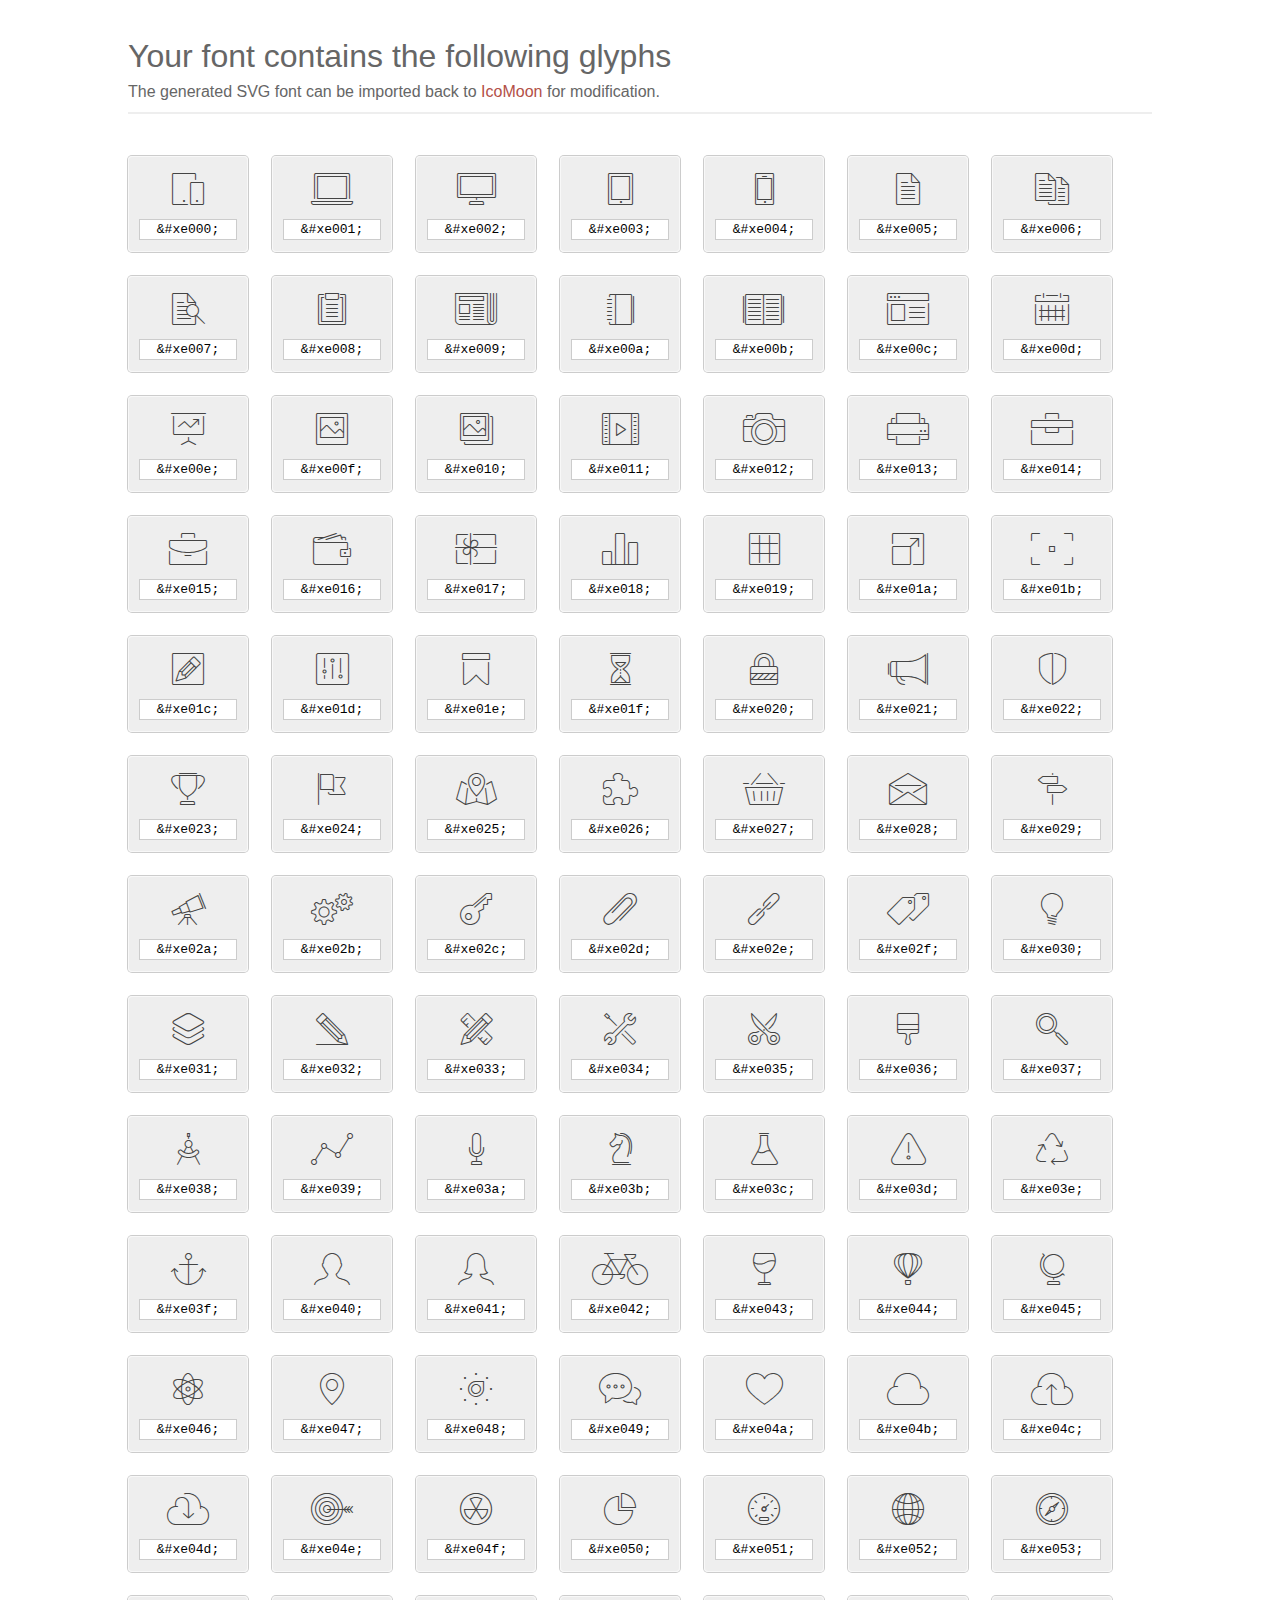
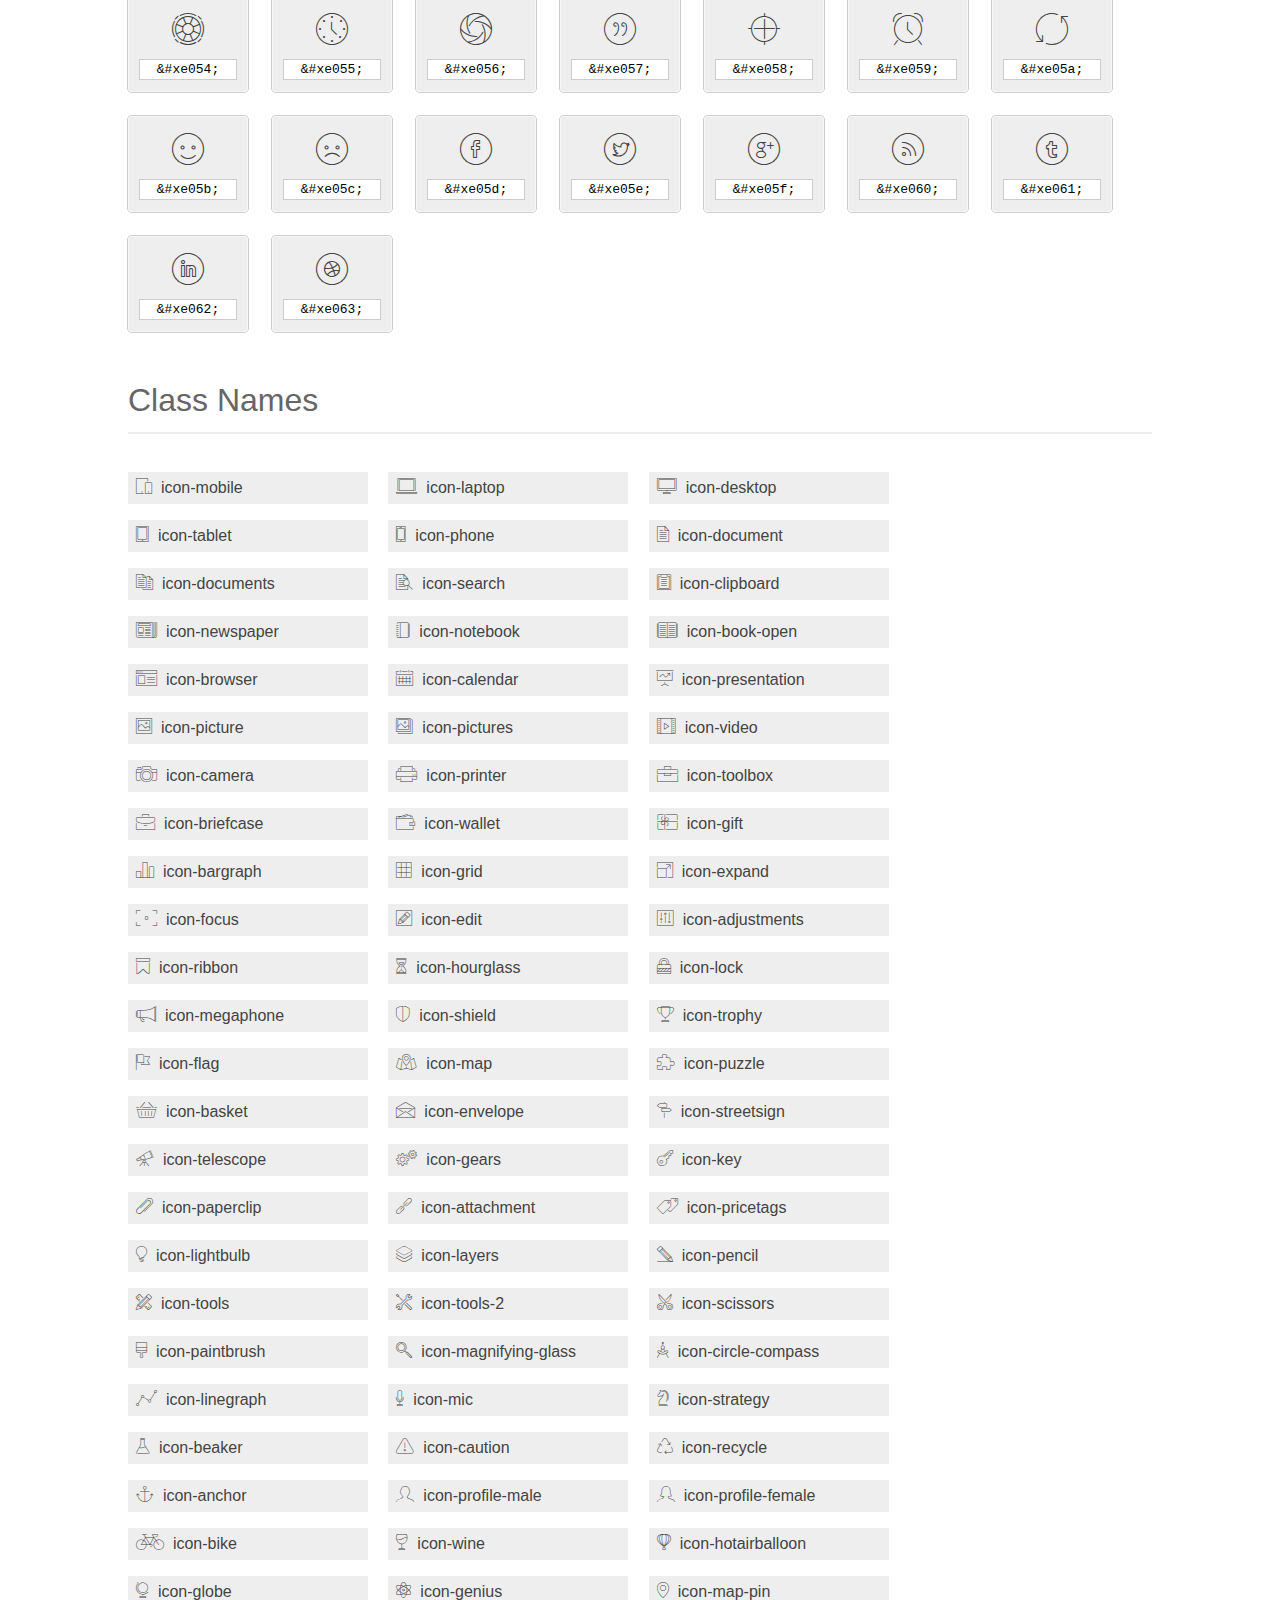
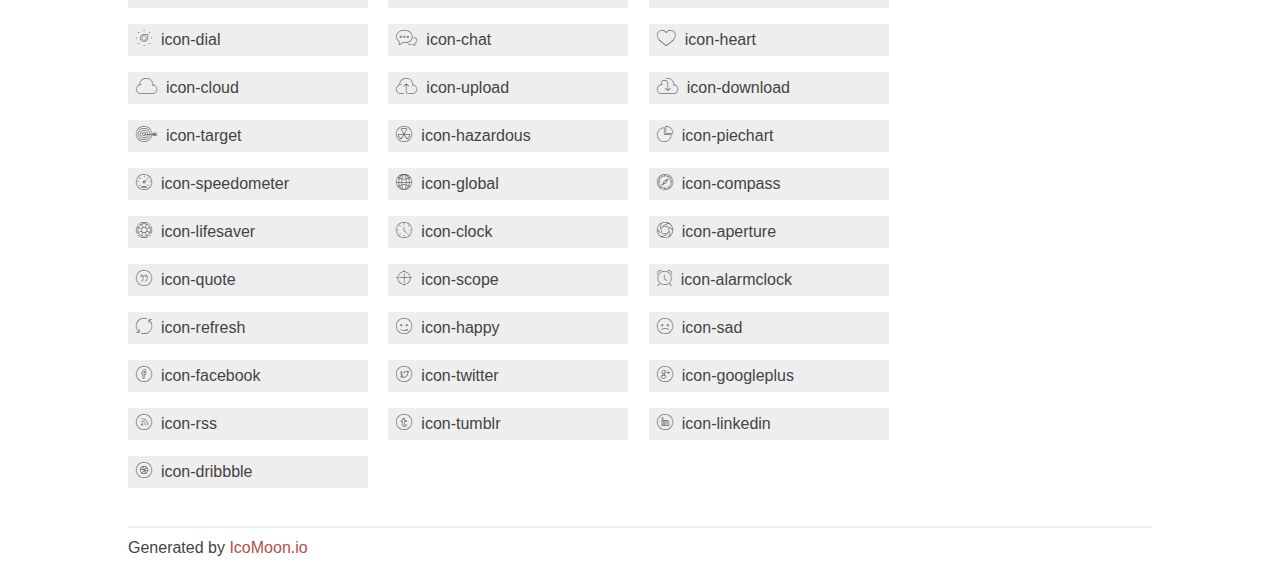
<file: fonts/et-line-font/index.html>
<!doctype html>
<html>
<head>
<title>Your Font/Glyphs</title>
<link rel="stylesheet" href="style.css" >
<!--[if lte IE 7]><script src="lte-ie7.js"></script><![endif]-->
<style>
	section, header, footer {display: block;}
	body {
		font-family: sans-serif;
		color: #444;
		line-height: 1.5;
		font-size: 1em;
	}
	* {
		-moz-box-sizing: border-box;
		-webkit-box-sizing: border-box;
		box-sizing: border-box;
		margin: 0;
		padding: 0;
	}
	.glyph {
		font-size: 16px;
		float: left;
		text-align: center;
		background: #eee;
		padding: .75em;
		margin: .75em 1.5em .75em 0;
		width: 7.5em;
		border-radius: .25em;
		box-shadow: inset 0 0 0 1px #f8f8f8, 0 0 0 1px #CCC;
	}
	.glyph input {
		font-family: consolas, monospace;
		font-size: 13px;
		width: 100%;
		text-align: center;
		border: 0;
		box-shadow: 0 0 0 1px #ccc;
		padding: .125em;
	}
	.w-main {
		width: 80%;
	}
	.centered {
		margin-left: auto;
		margin-right: auto;
	}
	.fs1 {
		font-size: 2em;
	}
	header {
		margin: 2em 0;
		padding-bottom: .5em;
		color: #666;
		box-shadow: 0 2px #eee;
	}
	header h1 {
		font-size: 2em;
		font-weight: normal;
	}
	.clearfix:before, .clearfix:after { content: ""; display: table; }
	.clearfix:after, .clear { clear: both; }
	footer {
		margin-top: 2em;
		padding: .5em 0;
		box-shadow: 0 -2px #eee;
	}
	a, a:visited {
		color: #B35047;
		text-decoration: none;
	}
	a:hover, a:focus {color: #000;}
	.box1 {
		font-size: 16px;
		display: inline-block;
		width: 15em;
		padding: .25em .5em;
		background: #eee;
		margin: .5em 1em .5em 0;
	}
</style>
</head>
<body>
	<div class="w-main centered">
	<section class="mtm clearfix" id="glyphs">
	<header>
		<h1>Your font contains the following glyphs</h1>
		<p>The generated SVG font can be imported back to <a href="http://icomoon.io/app">IcoMoon</a> for modification.</p>
	</header>
	<div class="glyph">
		<div class="fs1" aria-hidden="true" data-icon="&#xe000;"></div>
		<input type="text" readonly="readonly" value="&amp;#xe000;" >
	</div>
	<div class="glyph">
		<div class="fs1" aria-hidden="true" data-icon="&#xe001;"></div>
		<input type="text" readonly="readonly" value="&amp;#xe001;" >
	</div>
	<div class="glyph">
		<div class="fs1" aria-hidden="true" data-icon="&#xe002;"></div>
		<input type="text" readonly="readonly" value="&amp;#xe002;" >
	</div>
	<div class="glyph">
		<div class="fs1" aria-hidden="true" data-icon="&#xe003;"></div>
		<input type="text" readonly="readonly" value="&amp;#xe003;" >
	</div>
	<div class="glyph">
		<div class="fs1" aria-hidden="true" data-icon="&#xe004;"></div>
		<input type="text" readonly="readonly" value="&amp;#xe004;" >
	</div>
	<div class="glyph">
		<div class="fs1" aria-hidden="true" data-icon="&#xe005;"></div>
		<input type="text" readonly="readonly" value="&amp;#xe005;" >
	</div>
	<div class="glyph">
		<div class="fs1" aria-hidden="true" data-icon="&#xe006;"></div>
		<input type="text" readonly="readonly" value="&amp;#xe006;" >
	</div>
	<div class="glyph">
		<div class="fs1" aria-hidden="true" data-icon="&#xe007;"></div>
		<input type="text" readonly="readonly" value="&amp;#xe007;" >
	</div>
	<div class="glyph">
		<div class="fs1" aria-hidden="true" data-icon="&#xe008;"></div>
		<input type="text" readonly="readonly" value="&amp;#xe008;" >
	</div>
	<div class="glyph">
		<div class="fs1" aria-hidden="true" data-icon="&#xe009;"></div>
		<input type="text" readonly="readonly" value="&amp;#xe009;" >
	</div>
	<div class="glyph">
		<div class="fs1" aria-hidden="true" data-icon="&#xe00a;"></div>
		<input type="text" readonly="readonly" value="&amp;#xe00a;" >
	</div>
	<div class="glyph">
		<div class="fs1" aria-hidden="true" data-icon="&#xe00b;"></div>
		<input type="text" readonly="readonly" value="&amp;#xe00b;" >
	</div>
	<div class="glyph">
		<div class="fs1" aria-hidden="true" data-icon="&#xe00c;"></div>
		<input type="text" readonly="readonly" value="&amp;#xe00c;" >
	</div>
	<div class="glyph">
		<div class="fs1" aria-hidden="true" data-icon="&#xe00d;"></div>
		<input type="text" readonly="readonly" value="&amp;#xe00d;" >
	</div>
	<div class="glyph">
		<div class="fs1" aria-hidden="true" data-icon="&#xe00e;"></div>
		<input type="text" readonly="readonly" value="&amp;#xe00e;" >
	</div>
	<div class="glyph">
		<div class="fs1" aria-hidden="true" data-icon="&#xe00f;"></div>
		<input type="text" readonly="readonly" value="&amp;#xe00f;" >
	</div>
	<div class="glyph">
		<div class="fs1" aria-hidden="true" data-icon="&#xe010;"></div>
		<input type="text" readonly="readonly" value="&amp;#xe010;" >
	</div>
	<div class="glyph">
		<div class="fs1" aria-hidden="true" data-icon="&#xe011;"></div>
		<input type="text" readonly="readonly" value="&amp;#xe011;" >
	</div>
	<div class="glyph">
		<div class="fs1" aria-hidden="true" data-icon="&#xe012;"></div>
		<input type="text" readonly="readonly" value="&amp;#xe012;" >
	</div>
	<div class="glyph">
		<div class="fs1" aria-hidden="true" data-icon="&#xe013;"></div>
		<input type="text" readonly="readonly" value="&amp;#xe013;" >
	</div>
	<div class="glyph">
		<div class="fs1" aria-hidden="true" data-icon="&#xe014;"></div>
		<input type="text" readonly="readonly" value="&amp;#xe014;" >
	</div>
	<div class="glyph">
		<div class="fs1" aria-hidden="true" data-icon="&#xe015;"></div>
		<input type="text" readonly="readonly" value="&amp;#xe015;" >
	</div>
	<div class="glyph">
		<div class="fs1" aria-hidden="true" data-icon="&#xe016;"></div>
		<input type="text" readonly="readonly" value="&amp;#xe016;" >
	</div>
	<div class="glyph">
		<div class="fs1" aria-hidden="true" data-icon="&#xe017;"></div>
		<input type="text" readonly="readonly" value="&amp;#xe017;" >
	</div>
	<div class="glyph">
		<div class="fs1" aria-hidden="true" data-icon="&#xe018;"></div>
		<input type="text" readonly="readonly" value="&amp;#xe018;" >
	</div>
	<div class="glyph">
		<div class="fs1" aria-hidden="true" data-icon="&#xe019;"></div>
		<input type="text" readonly="readonly" value="&amp;#xe019;" >
	</div>
	<div class="glyph">
		<div class="fs1" aria-hidden="true" data-icon="&#xe01a;"></div>
		<input type="text" readonly="readonly" value="&amp;#xe01a;" >
	</div>
	<div class="glyph">
		<div class="fs1" aria-hidden="true" data-icon="&#xe01b;"></div>
		<input type="text" readonly="readonly" value="&amp;#xe01b;" >
	</div>
	<div class="glyph">
		<div class="fs1" aria-hidden="true" data-icon="&#xe01c;"></div>
		<input type="text" readonly="readonly" value="&amp;#xe01c;" >
	</div>
	<div class="glyph">
		<div class="fs1" aria-hidden="true" data-icon="&#xe01d;"></div>
		<input type="text" readonly="readonly" value="&amp;#xe01d;" >
	</div>
	<div class="glyph">
		<div class="fs1" aria-hidden="true" data-icon="&#xe01e;"></div>
		<input type="text" readonly="readonly" value="&amp;#xe01e;" >
	</div>
	<div class="glyph">
		<div class="fs1" aria-hidden="true" data-icon="&#xe01f;"></div>
		<input type="text" readonly="readonly" value="&amp;#xe01f;" >
	</div>
	<div class="glyph">
		<div class="fs1" aria-hidden="true" data-icon="&#xe020;"></div>
		<input type="text" readonly="readonly" value="&amp;#xe020;" >
	</div>
	<div class="glyph">
		<div class="fs1" aria-hidden="true" data-icon="&#xe021;"></div>
		<input type="text" readonly="readonly" value="&amp;#xe021;" >
	</div>
	<div class="glyph">
		<div class="fs1" aria-hidden="true" data-icon="&#xe022;"></div>
		<input type="text" readonly="readonly" value="&amp;#xe022;" >
	</div>
	<div class="glyph">
		<div class="fs1" aria-hidden="true" data-icon="&#xe023;"></div>
		<input type="text" readonly="readonly" value="&amp;#xe023;" >
	</div>
	<div class="glyph">
		<div class="fs1" aria-hidden="true" data-icon="&#xe024;"></div>
		<input type="text" readonly="readonly" value="&amp;#xe024;" >
	</div>
	<div class="glyph">
		<div class="fs1" aria-hidden="true" data-icon="&#xe025;"></div>
		<input type="text" readonly="readonly" value="&amp;#xe025;" >
	</div>
	<div class="glyph">
		<div class="fs1" aria-hidden="true" data-icon="&#xe026;"></div>
		<input type="text" readonly="readonly" value="&amp;#xe026;" >
	</div>
	<div class="glyph">
		<div class="fs1" aria-hidden="true" data-icon="&#xe027;"></div>
		<input type="text" readonly="readonly" value="&amp;#xe027;" >
	</div>
	<div class="glyph">
		<div class="fs1" aria-hidden="true" data-icon="&#xe028;"></div>
		<input type="text" readonly="readonly" value="&amp;#xe028;" >
	</div>
	<div class="glyph">
		<div class="fs1" aria-hidden="true" data-icon="&#xe029;"></div>
		<input type="text" readonly="readonly" value="&amp;#xe029;" >
	</div>
	<div class="glyph">
		<div class="fs1" aria-hidden="true" data-icon="&#xe02a;"></div>
		<input type="text" readonly="readonly" value="&amp;#xe02a;" >
	</div>
	<div class="glyph">
		<div class="fs1" aria-hidden="true" data-icon="&#xe02b;"></div>
		<input type="text" readonly="readonly" value="&amp;#xe02b;" >
	</div>
	<div class="glyph">
		<div class="fs1" aria-hidden="true" data-icon="&#xe02c;"></div>
		<input type="text" readonly="readonly" value="&amp;#xe02c;" >
	</div>
	<div class="glyph">
		<div class="fs1" aria-hidden="true" data-icon="&#xe02d;"></div>
		<input type="text" readonly="readonly" value="&amp;#xe02d;" >
	</div>
	<div class="glyph">
		<div class="fs1" aria-hidden="true" data-icon="&#xe02e;"></div>
		<input type="text" readonly="readonly" value="&amp;#xe02e;" >
	</div>
	<div class="glyph">
		<div class="fs1" aria-hidden="true" data-icon="&#xe02f;"></div>
		<input type="text" readonly="readonly" value="&amp;#xe02f;" >
	</div>
	<div class="glyph">
		<div class="fs1" aria-hidden="true" data-icon="&#xe030;"></div>
		<input type="text" readonly="readonly" value="&amp;#xe030;" >
	</div>
	<div class="glyph">
		<div class="fs1" aria-hidden="true" data-icon="&#xe031;"></div>
		<input type="text" readonly="readonly" value="&amp;#xe031;" >
	</div>
	<div class="glyph">
		<div class="fs1" aria-hidden="true" data-icon="&#xe032;"></div>
		<input type="text" readonly="readonly" value="&amp;#xe032;" >
	</div>
	<div class="glyph">
		<div class="fs1" aria-hidden="true" data-icon="&#xe033;"></div>
		<input type="text" readonly="readonly" value="&amp;#xe033;" >
	</div>
	<div class="glyph">
		<div class="fs1" aria-hidden="true" data-icon="&#xe034;"></div>
		<input type="text" readonly="readonly" value="&amp;#xe034;" >
	</div>
	<div class="glyph">
		<div class="fs1" aria-hidden="true" data-icon="&#xe035;"></div>
		<input type="text" readonly="readonly" value="&amp;#xe035;" >
	</div>
	<div class="glyph">
		<div class="fs1" aria-hidden="true" data-icon="&#xe036;"></div>
		<input type="text" readonly="readonly" value="&amp;#xe036;" >
	</div>
	<div class="glyph">
		<div class="fs1" aria-hidden="true" data-icon="&#xe037;"></div>
		<input type="text" readonly="readonly" value="&amp;#xe037;" >
	</div>
	<div class="glyph">
		<div class="fs1" aria-hidden="true" data-icon="&#xe038;"></div>
		<input type="text" readonly="readonly" value="&amp;#xe038;" >
	</div>
	<div class="glyph">
		<div class="fs1" aria-hidden="true" data-icon="&#xe039;"></div>
		<input type="text" readonly="readonly" value="&amp;#xe039;" >
	</div>
	<div class="glyph">
		<div class="fs1" aria-hidden="true" data-icon="&#xe03a;"></div>
		<input type="text" readonly="readonly" value="&amp;#xe03a;" >
	</div>
	<div class="glyph">
		<div class="fs1" aria-hidden="true" data-icon="&#xe03b;"></div>
		<input type="text" readonly="readonly" value="&amp;#xe03b;" >
	</div>
	<div class="glyph">
		<div class="fs1" aria-hidden="true" data-icon="&#xe03c;"></div>
		<input type="text" readonly="readonly" value="&amp;#xe03c;" >
	</div>
	<div class="glyph">
		<div class="fs1" aria-hidden="true" data-icon="&#xe03d;"></div>
		<input type="text" readonly="readonly" value="&amp;#xe03d;" >
	</div>
	<div class="glyph">
		<div class="fs1" aria-hidden="true" data-icon="&#xe03e;"></div>
		<input type="text" readonly="readonly" value="&amp;#xe03e;" >
	</div>
	<div class="glyph">
		<div class="fs1" aria-hidden="true" data-icon="&#xe03f;"></div>
		<input type="text" readonly="readonly" value="&amp;#xe03f;" >
	</div>
	<div class="glyph">
		<div class="fs1" aria-hidden="true" data-icon="&#xe040;"></div>
		<input type="text" readonly="readonly" value="&amp;#xe040;" >
	</div>
	<div class="glyph">
		<div class="fs1" aria-hidden="true" data-icon="&#xe041;"></div>
		<input type="text" readonly="readonly" value="&amp;#xe041;" >
	</div>
	<div class="glyph">
		<div class="fs1" aria-hidden="true" data-icon="&#xe042;"></div>
		<input type="text" readonly="readonly" value="&amp;#xe042;" >
	</div>
	<div class="glyph">
		<div class="fs1" aria-hidden="true" data-icon="&#xe043;"></div>
		<input type="text" readonly="readonly" value="&amp;#xe043;" >
	</div>
	<div class="glyph">
		<div class="fs1" aria-hidden="true" data-icon="&#xe044;"></div>
		<input type="text" readonly="readonly" value="&amp;#xe044;" >
	</div>
	<div class="glyph">
		<div class="fs1" aria-hidden="true" data-icon="&#xe045;"></div>
		<input type="text" readonly="readonly" value="&amp;#xe045;" >
	</div>
	<div class="glyph">
		<div class="fs1" aria-hidden="true" data-icon="&#xe046;"></div>
		<input type="text" readonly="readonly" value="&amp;#xe046;" >
	</div>
	<div class="glyph">
		<div class="fs1" aria-hidden="true" data-icon="&#xe047;"></div>
		<input type="text" readonly="readonly" value="&amp;#xe047;" >
	</div>
	<div class="glyph">
		<div class="fs1" aria-hidden="true" data-icon="&#xe048;"></div>
		<input type="text" readonly="readonly" value="&amp;#xe048;" >
	</div>
	<div class="glyph">
		<div class="fs1" aria-hidden="true" data-icon="&#xe049;"></div>
		<input type="text" readonly="readonly" value="&amp;#xe049;" >
	</div>
	<div class="glyph">
		<div class="fs1" aria-hidden="true" data-icon="&#xe04a;"></div>
		<input type="text" readonly="readonly" value="&amp;#xe04a;" >
	</div>
	<div class="glyph">
		<div class="fs1" aria-hidden="true" data-icon="&#xe04b;"></div>
		<input type="text" readonly="readonly" value="&amp;#xe04b;" >
	</div>
	<div class="glyph">
		<div class="fs1" aria-hidden="true" data-icon="&#xe04c;"></div>
		<input type="text" readonly="readonly" value="&amp;#xe04c;" >
	</div>
	<div class="glyph">
		<div class="fs1" aria-hidden="true" data-icon="&#xe04d;"></div>
		<input type="text" readonly="readonly" value="&amp;#xe04d;" >
	</div>
	<div class="glyph">
		<div class="fs1" aria-hidden="true" data-icon="&#xe04e;"></div>
		<input type="text" readonly="readonly" value="&amp;#xe04e;" >
	</div>
	<div class="glyph">
		<div class="fs1" aria-hidden="true" data-icon="&#xe04f;"></div>
		<input type="text" readonly="readonly" value="&amp;#xe04f;" >
	</div>
	<div class="glyph">
		<div class="fs1" aria-hidden="true" data-icon="&#xe050;"></div>
		<input type="text" readonly="readonly" value="&amp;#xe050;" >
	</div>
	<div class="glyph">
		<div class="fs1" aria-hidden="true" data-icon="&#xe051;"></div>
		<input type="text" readonly="readonly" value="&amp;#xe051;" >
	</div>
	<div class="glyph">
		<div class="fs1" aria-hidden="true" data-icon="&#xe052;"></div>
		<input type="text" readonly="readonly" value="&amp;#xe052;" >
	</div>
	<div class="glyph">
		<div class="fs1" aria-hidden="true" data-icon="&#xe053;"></div>
		<input type="text" readonly="readonly" value="&amp;#xe053;" >
	</div>
	<div class="glyph">
		<div class="fs1" aria-hidden="true" data-icon="&#xe054;"></div>
		<input type="text" readonly="readonly" value="&amp;#xe054;" >
	</div>
	<div class="glyph">
		<div class="fs1" aria-hidden="true" data-icon="&#xe055;"></div>
		<input type="text" readonly="readonly" value="&amp;#xe055;" >
	</div>
	<div class="glyph">
		<div class="fs1" aria-hidden="true" data-icon="&#xe056;"></div>
		<input type="text" readonly="readonly" value="&amp;#xe056;" >
	</div>
	<div class="glyph">
		<div class="fs1" aria-hidden="true" data-icon="&#xe057;"></div>
		<input type="text" readonly="readonly" value="&amp;#xe057;" >
	</div>
	<div class="glyph">
		<div class="fs1" aria-hidden="true" data-icon="&#xe058;"></div>
		<input type="text" readonly="readonly" value="&amp;#xe058;" >
	</div>
	<div class="glyph">
		<div class="fs1" aria-hidden="true" data-icon="&#xe059;"></div>
		<input type="text" readonly="readonly" value="&amp;#xe059;" >
	</div>
	<div class="glyph">
		<div class="fs1" aria-hidden="true" data-icon="&#xe05a;"></div>
		<input type="text" readonly="readonly" value="&amp;#xe05a;" >
	</div>
	<div class="glyph">
		<div class="fs1" aria-hidden="true" data-icon="&#xe05b;"></div>
		<input type="text" readonly="readonly" value="&amp;#xe05b;" >
	</div>
	<div class="glyph">
		<div class="fs1" aria-hidden="true" data-icon="&#xe05c;"></div>
		<input type="text" readonly="readonly" value="&amp;#xe05c;" >
	</div>
	<div class="glyph">
		<div class="fs1" aria-hidden="true" data-icon="&#xe05d;"></div>
		<input type="text" readonly="readonly" value="&amp;#xe05d;" >
	</div>
	<div class="glyph">
		<div class="fs1" aria-hidden="true" data-icon="&#xe05e;"></div>
		<input type="text" readonly="readonly" value="&amp;#xe05e;" >
	</div>
	<div class="glyph">
		<div class="fs1" aria-hidden="true" data-icon="&#xe05f;"></div>
		<input type="text" readonly="readonly" value="&amp;#xe05f;" >
	</div>
	<div class="glyph">
		<div class="fs1" aria-hidden="true" data-icon="&#xe060;"></div>
		<input type="text" readonly="readonly" value="&amp;#xe060;" >
	</div>
	<div class="glyph">
		<div class="fs1" aria-hidden="true" data-icon="&#xe061;"></div>
		<input type="text" readonly="readonly" value="&amp;#xe061;" >
	</div>
	<div class="glyph">
		<div class="fs1" aria-hidden="true" data-icon="&#xe062;"></div>
		<input type="text" readonly="readonly" value="&amp;#xe062;" >
	</div>
	<div class="glyph">
		<div class="fs1" aria-hidden="true" data-icon="&#xe063;"></div>
		<input type="text" readonly="readonly" value="&amp;#xe063;" >
	</div>
	</section>
	<div class="clear"></div>
	<section class="mtm clearfix" id="glyphs">
	<header>
		<h1>Class Names</h1>
	</header>
	<span class="box1">
		<span aria-hidden="true" class="icon-mobile"></span>
		&nbsp;icon-mobile
	</span>
	<span class="box1">
		<span aria-hidden="true" class="icon-laptop"></span>
		&nbsp;icon-laptop
	</span>
	<span class="box1">
		<span aria-hidden="true" class="icon-desktop"></span>
		&nbsp;icon-desktop
	</span>
	<span class="box1">
		<span aria-hidden="true" class="icon-tablet"></span>
		&nbsp;icon-tablet
	</span>
	<span class="box1">
		<span aria-hidden="true" class="icon-phone"></span>
		&nbsp;icon-phone
	</span>
	<span class="box1">
		<span aria-hidden="true" class="icon-document"></span>
		&nbsp;icon-document
	</span>
	<span class="box1">
		<span aria-hidden="true" class="icon-documents"></span>
		&nbsp;icon-documents
	</span>
	<span class="box1">
		<span aria-hidden="true" class="icon-search"></span>
		&nbsp;icon-search
	</span>
	<span class="box1">
		<span aria-hidden="true" class="icon-clipboard"></span>
		&nbsp;icon-clipboard
	</span>
	<span class="box1">
		<span aria-hidden="true" class="icon-newspaper"></span>
		&nbsp;icon-newspaper
	</span>
	<span class="box1">
		<span aria-hidden="true" class="icon-notebook"></span>
		&nbsp;icon-notebook
	</span>
	<span class="box1">
		<span aria-hidden="true" class="icon-book-open"></span>
		&nbsp;icon-book-open
	</span>
	<span class="box1">
		<span aria-hidden="true" class="icon-browser"></span>
		&nbsp;icon-browser
	</span>
	<span class="box1">
		<span aria-hidden="true" class="icon-calendar"></span>
		&nbsp;icon-calendar
	</span>
	<span class="box1">
		<span aria-hidden="true" class="icon-presentation"></span>
		&nbsp;icon-presentation
	</span>
	<span class="box1">
		<span aria-hidden="true" class="icon-picture"></span>
		&nbsp;icon-picture
	</span>
	<span class="box1">
		<span aria-hidden="true" class="icon-pictures"></span>
		&nbsp;icon-pictures
	</span>
	<span class="box1">
		<span aria-hidden="true" class="icon-video"></span>
		&nbsp;icon-video
	</span>
	<span class="box1">
		<span aria-hidden="true" class="icon-camera"></span>
		&nbsp;icon-camera
	</span>
	<span class="box1">
		<span aria-hidden="true" class="icon-printer"></span>
		&nbsp;icon-printer
	</span>
	<span class="box1">
		<span aria-hidden="true" class="icon-toolbox"></span>
		&nbsp;icon-toolbox
	</span>
	<span class="box1">
		<span aria-hidden="true" class="icon-briefcase"></span>
		&nbsp;icon-briefcase
	</span>
	<span class="box1">
		<span aria-hidden="true" class="icon-wallet"></span>
		&nbsp;icon-wallet
	</span>
	<span class="box1">
		<span aria-hidden="true" class="icon-gift"></span>
		&nbsp;icon-gift
	</span>
	<span class="box1">
		<span aria-hidden="true" class="icon-bargraph"></span>
		&nbsp;icon-bargraph
	</span>
	<span class="box1">
		<span aria-hidden="true" class="icon-grid"></span>
		&nbsp;icon-grid
	</span>
	<span class="box1">
		<span aria-hidden="true" class="icon-expand"></span>
		&nbsp;icon-expand
	</span>
	<span class="box1">
		<span aria-hidden="true" class="icon-focus"></span>
		&nbsp;icon-focus
	</span>
	<span class="box1">
		<span aria-hidden="true" class="icon-edit"></span>
		&nbsp;icon-edit
	</span>
	<span class="box1">
		<span aria-hidden="true" class="icon-adjustments"></span>
		&nbsp;icon-adjustments
	</span>
	<span class="box1">
		<span aria-hidden="true" class="icon-ribbon"></span>
		&nbsp;icon-ribbon
	</span>
	<span class="box1">
		<span aria-hidden="true" class="icon-hourglass"></span>
		&nbsp;icon-hourglass
	</span>
	<span class="box1">
		<span aria-hidden="true" class="icon-lock"></span>
		&nbsp;icon-lock
	</span>
	<span class="box1">
		<span aria-hidden="true" class="icon-megaphone"></span>
		&nbsp;icon-megaphone
	</span>
	<span class="box1">
		<span aria-hidden="true" class="icon-shield"></span>
		&nbsp;icon-shield
	</span>
	<span class="box1">
		<span aria-hidden="true" class="icon-trophy"></span>
		&nbsp;icon-trophy
	</span>
	<span class="box1">
		<span aria-hidden="true" class="icon-flag"></span>
		&nbsp;icon-flag
	</span>
	<span class="box1">
		<span aria-hidden="true" class="icon-map"></span>
		&nbsp;icon-map
	</span>
	<span class="box1">
		<span aria-hidden="true" class="icon-puzzle"></span>
		&nbsp;icon-puzzle
	</span>
	<span class="box1">
		<span aria-hidden="true" class="icon-basket"></span>
		&nbsp;icon-basket
	</span>
	<span class="box1">
		<span aria-hidden="true" class="icon-envelope"></span>
		&nbsp;icon-envelope
	</span>
	<span class="box1">
		<span aria-hidden="true" class="icon-streetsign"></span>
		&nbsp;icon-streetsign
	</span>
	<span class="box1">
		<span aria-hidden="true" class="icon-telescope"></span>
		&nbsp;icon-telescope
	</span>
	<span class="box1">
		<span aria-hidden="true" class="icon-gears"></span>
		&nbsp;icon-gears
	</span>
	<span class="box1">
		<span aria-hidden="true" class="icon-key"></span>
		&nbsp;icon-key
	</span>
	<span class="box1">
		<span aria-hidden="true" class="icon-paperclip"></span>
		&nbsp;icon-paperclip
	</span>
	<span class="box1">
		<span aria-hidden="true" class="icon-attachment"></span>
		&nbsp;icon-attachment
	</span>
	<span class="box1">
		<span aria-hidden="true" class="icon-pricetags"></span>
		&nbsp;icon-pricetags
	</span>
	<span class="box1">
		<span aria-hidden="true" class="icon-lightbulb"></span>
		&nbsp;icon-lightbulb
	</span>
	<span class="box1">
		<span aria-hidden="true" class="icon-layers"></span>
		&nbsp;icon-layers
	</span>
	<span class="box1">
		<span aria-hidden="true" class="icon-pencil"></span>
		&nbsp;icon-pencil
	</span>
	<span class="box1">
		<span aria-hidden="true" class="icon-tools"></span>
		&nbsp;icon-tools
	</span>
	<span class="box1">
		<span aria-hidden="true" class="icon-tools-2"></span>
		&nbsp;icon-tools-2
	</span>
	<span class="box1">
		<span aria-hidden="true" class="icon-scissors"></span>
		&nbsp;icon-scissors
	</span>
	<span class="box1">
		<span aria-hidden="true" class="icon-paintbrush"></span>
		&nbsp;icon-paintbrush
	</span>
	<span class="box1">
		<span aria-hidden="true" class="icon-magnifying-glass"></span>
		&nbsp;icon-magnifying-glass
	</span>
	<span class="box1">
		<span aria-hidden="true" class="icon-circle-compass"></span>
		&nbsp;icon-circle-compass
	</span>
	<span class="box1">
		<span aria-hidden="true" class="icon-linegraph"></span>
		&nbsp;icon-linegraph
	</span>
	<span class="box1">
		<span aria-hidden="true" class="icon-mic"></span>
		&nbsp;icon-mic
	</span>
	<span class="box1">
		<span aria-hidden="true" class="icon-strategy"></span>
		&nbsp;icon-strategy
	</span>
	<span class="box1">
		<span aria-hidden="true" class="icon-beaker"></span>
		&nbsp;icon-beaker
	</span>
	<span class="box1">
		<span aria-hidden="true" class="icon-caution"></span>
		&nbsp;icon-caution
	</span>
	<span class="box1">
		<span aria-hidden="true" class="icon-recycle"></span>
		&nbsp;icon-recycle
	</span>
	<span class="box1">
		<span aria-hidden="true" class="icon-anchor"></span>
		&nbsp;icon-anchor
	</span>
	<span class="box1">
		<span aria-hidden="true" class="icon-profile-male"></span>
		&nbsp;icon-profile-male
	</span>
	<span class="box1">
		<span aria-hidden="true" class="icon-profile-female"></span>
		&nbsp;icon-profile-female
	</span>
	<span class="box1">
		<span aria-hidden="true" class="icon-bike"></span>
		&nbsp;icon-bike
	</span>
	<span class="box1">
		<span aria-hidden="true" class="icon-wine"></span>
		&nbsp;icon-wine
	</span>
	<span class="box1">
		<span aria-hidden="true" class="icon-hotairballoon"></span>
		&nbsp;icon-hotairballoon
	</span>
	<span class="box1">
		<span aria-hidden="true" class="icon-globe"></span>
		&nbsp;icon-globe
	</span>
	<span class="box1">
		<span aria-hidden="true" class="icon-genius"></span>
		&nbsp;icon-genius
	</span>
	<span class="box1">
		<span aria-hidden="true" class="icon-map-pin"></span>
		&nbsp;icon-map-pin
	</span>
	<span class="box1">
		<span aria-hidden="true" class="icon-dial"></span>
		&nbsp;icon-dial
	</span>
	<span class="box1">
		<span aria-hidden="true" class="icon-chat"></span>
		&nbsp;icon-chat
	</span>
	<span class="box1">
		<span aria-hidden="true" class="icon-heart"></span>
		&nbsp;icon-heart
	</span>
	<span class="box1">
		<span aria-hidden="true" class="icon-cloud"></span>
		&nbsp;icon-cloud
	</span>
	<span class="box1">
		<span aria-hidden="true" class="icon-upload"></span>
		&nbsp;icon-upload
	</span>
	<span class="box1">
		<span aria-hidden="true" class="icon-download"></span>
		&nbsp;icon-download
	</span>
	<span class="box1">
		<span aria-hidden="true" class="icon-target"></span>
		&nbsp;icon-target
	</span>
	<span class="box1">
		<span aria-hidden="true" class="icon-hazardous"></span>
		&nbsp;icon-hazardous
	</span>
	<span class="box1">
		<span aria-hidden="true" class="icon-piechart"></span>
		&nbsp;icon-piechart
	</span>
	<span class="box1">
		<span aria-hidden="true" class="icon-speedometer"></span>
		&nbsp;icon-speedometer
	</span>
	<span class="box1">
		<span aria-hidden="true" class="icon-global"></span>
		&nbsp;icon-global
	</span>
	<span class="box1">
		<span aria-hidden="true" class="icon-compass"></span>
		&nbsp;icon-compass
	</span>
	<span class="box1">
		<span aria-hidden="true" class="icon-lifesaver"></span>
		&nbsp;icon-lifesaver
	</span>
	<span class="box1">
		<span aria-hidden="true" class="icon-clock"></span>
		&nbsp;icon-clock
	</span>
	<span class="box1">
		<span aria-hidden="true" class="icon-aperture"></span>
		&nbsp;icon-aperture
	</span>
	<span class="box1">
		<span aria-hidden="true" class="icon-quote"></span>
		&nbsp;icon-quote
	</span>
	<span class="box1">
		<span aria-hidden="true" class="icon-scope"></span>
		&nbsp;icon-scope
	</span>
	<span class="box1">
		<span aria-hidden="true" class="icon-alarmclock"></span>
		&nbsp;icon-alarmclock
	</span>
	<span class="box1">
		<span aria-hidden="true" class="icon-refresh"></span>
		&nbsp;icon-refresh
	</span>
	<span class="box1">
		<span aria-hidden="true" class="icon-happy"></span>
		&nbsp;icon-happy
	</span>
	<span class="box1">
		<span aria-hidden="true" class="icon-sad"></span>
		&nbsp;icon-sad
	</span>
	<span class="box1">
		<span aria-hidden="true" class="icon-facebook"></span>
		&nbsp;icon-facebook
	</span>
	<span class="box1">
		<span aria-hidden="true" class="icon-twitter"></span>
		&nbsp;icon-twitter
	</span>
	<span class="box1">
		<span aria-hidden="true" class="icon-googleplus"></span>
		&nbsp;icon-googleplus
	</span>
	<span class="box1">
		<span aria-hidden="true" class="icon-rss"></span>
		&nbsp;icon-rss
	</span>
	<span class="box1">
		<span aria-hidden="true" class="icon-tumblr"></span>
		&nbsp;icon-tumblr
	</span>
	<span class="box1">
		<span aria-hidden="true" class="icon-linkedin"></span>
		&nbsp;icon-linkedin
	</span>
	<span class="box1">
		<span aria-hidden="true" class="icon-dribbble"></span>
		&nbsp;icon-dribbble
	</span>
	</section>
	<footer>
		<p>Generated by <a href="http://icomoon.io">IcoMoon.io</a></p>
	</footer>
	</div>
	<script>
	document.getElementById("glyphs").addEventListener("click", function(e) {
		var target = e.target;
		if (target.tagName === "INPUT") {
			target.select();
		}
	});
	</script>
</body>
</html>
</file>
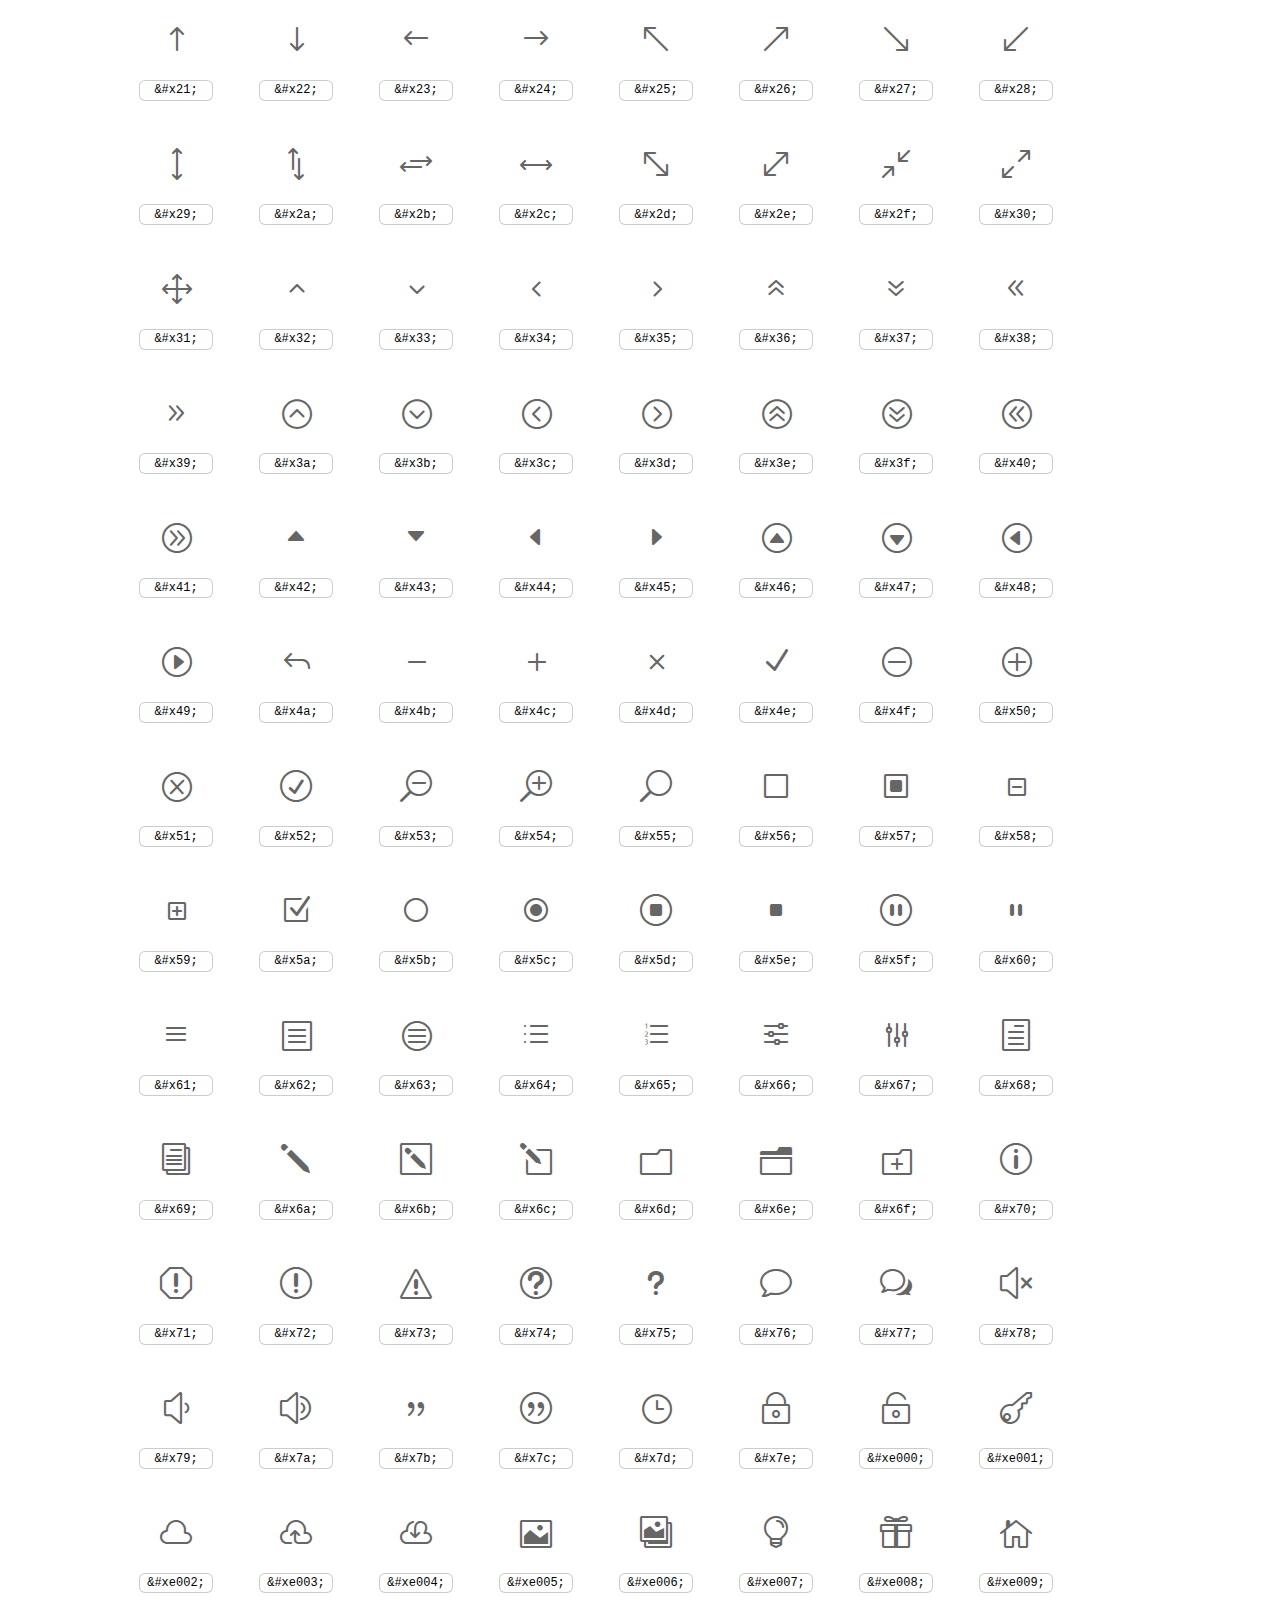
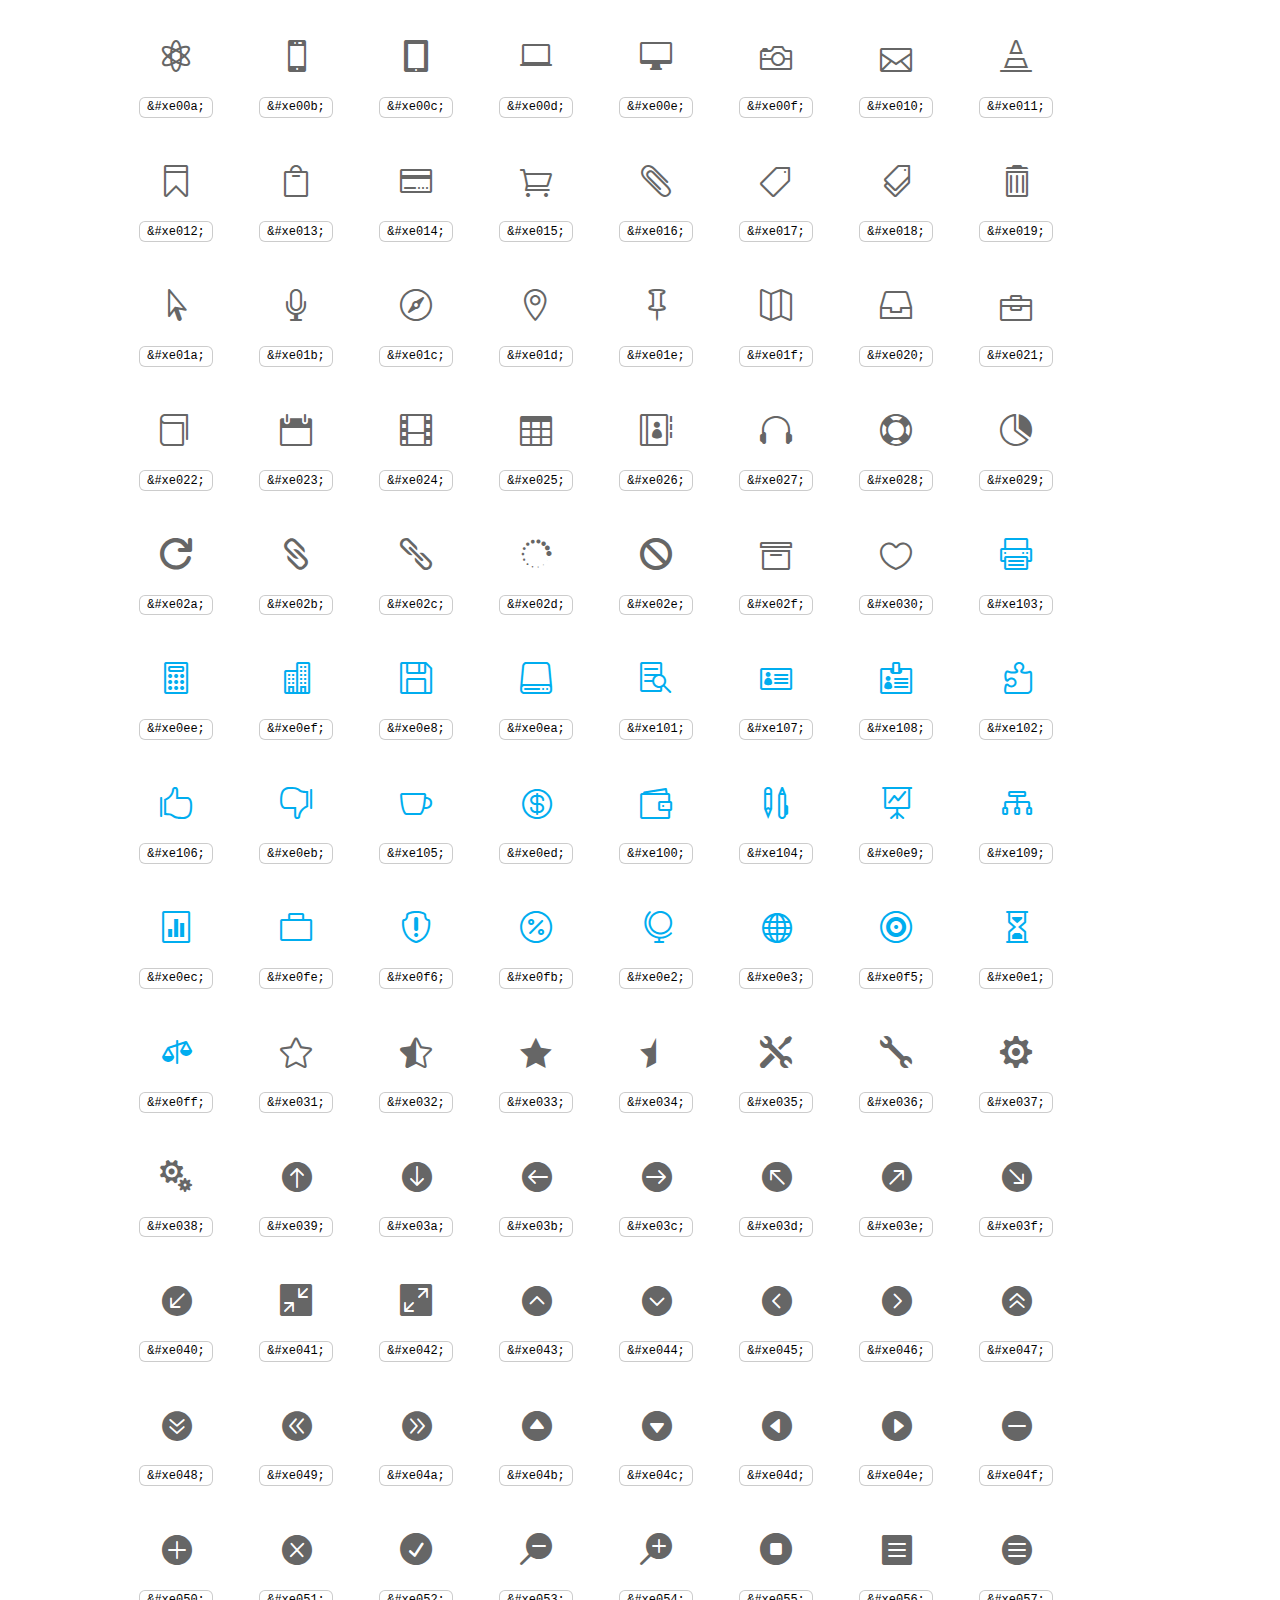
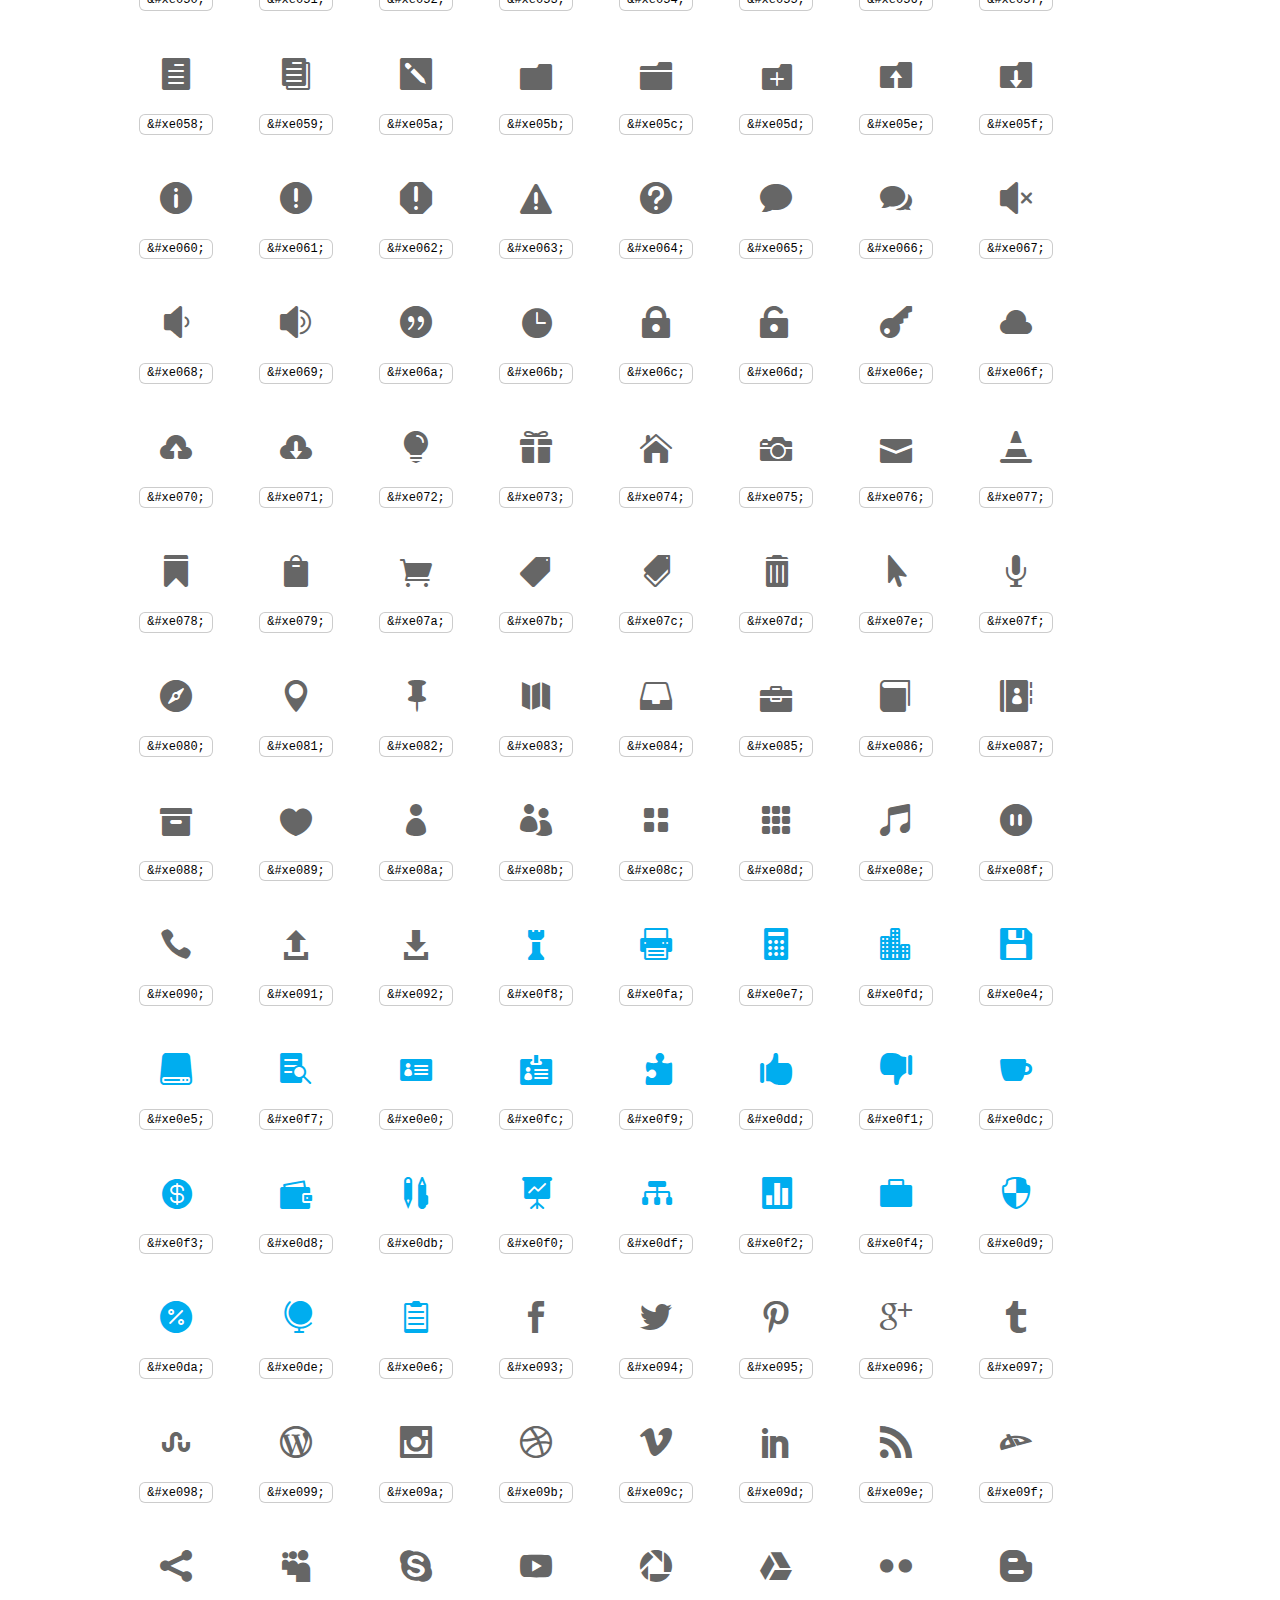
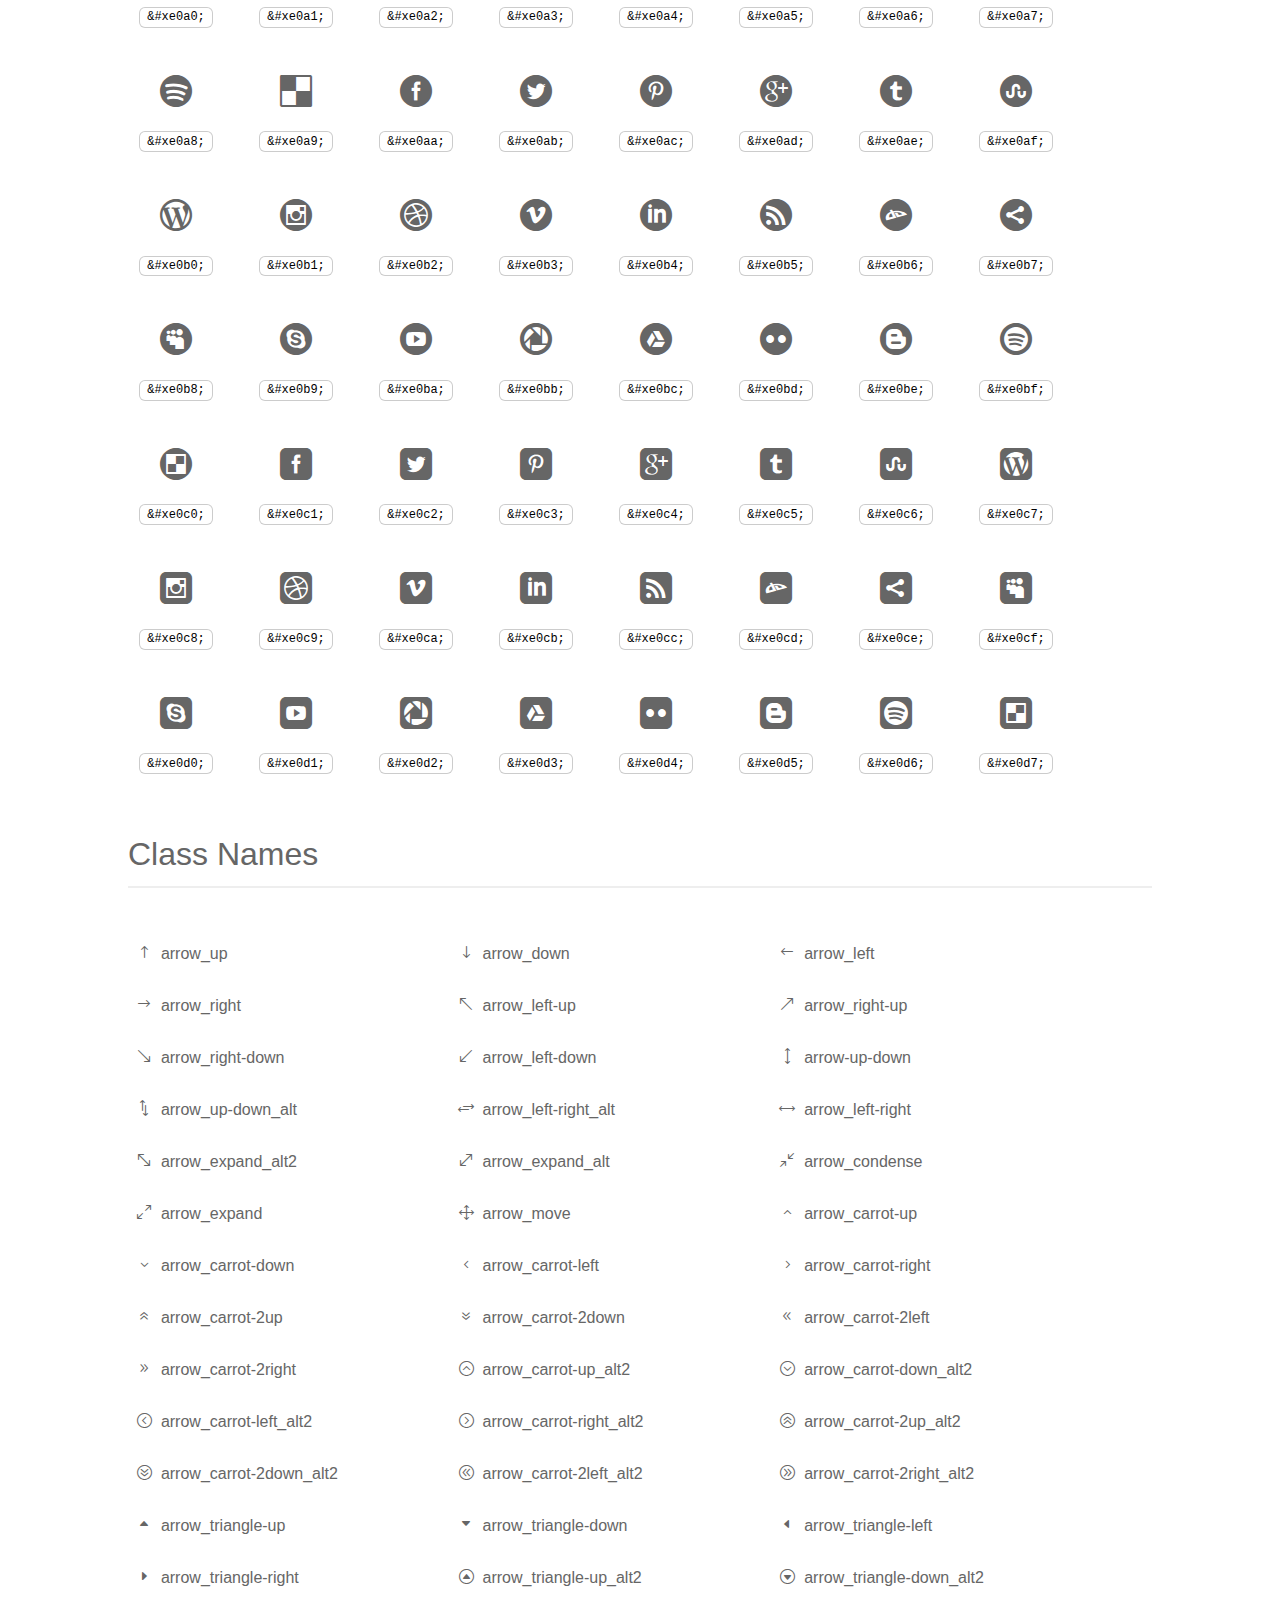
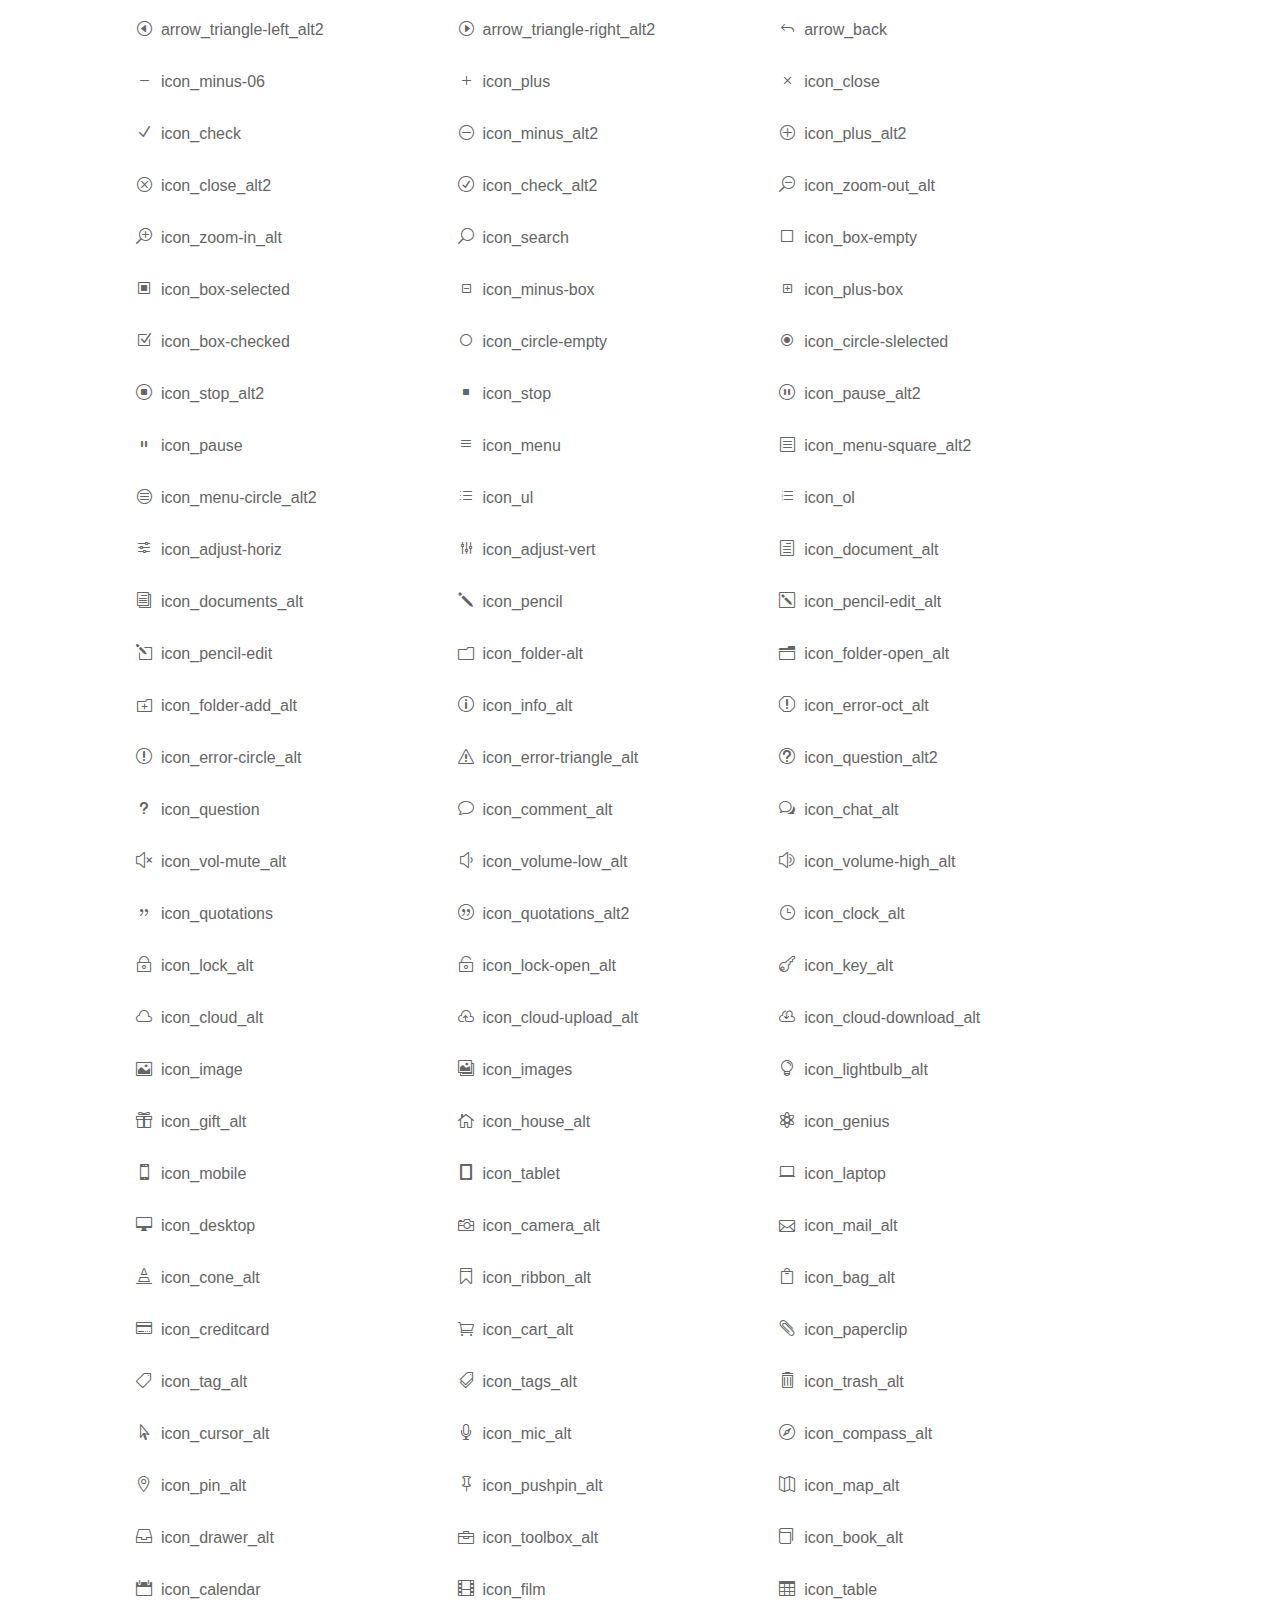
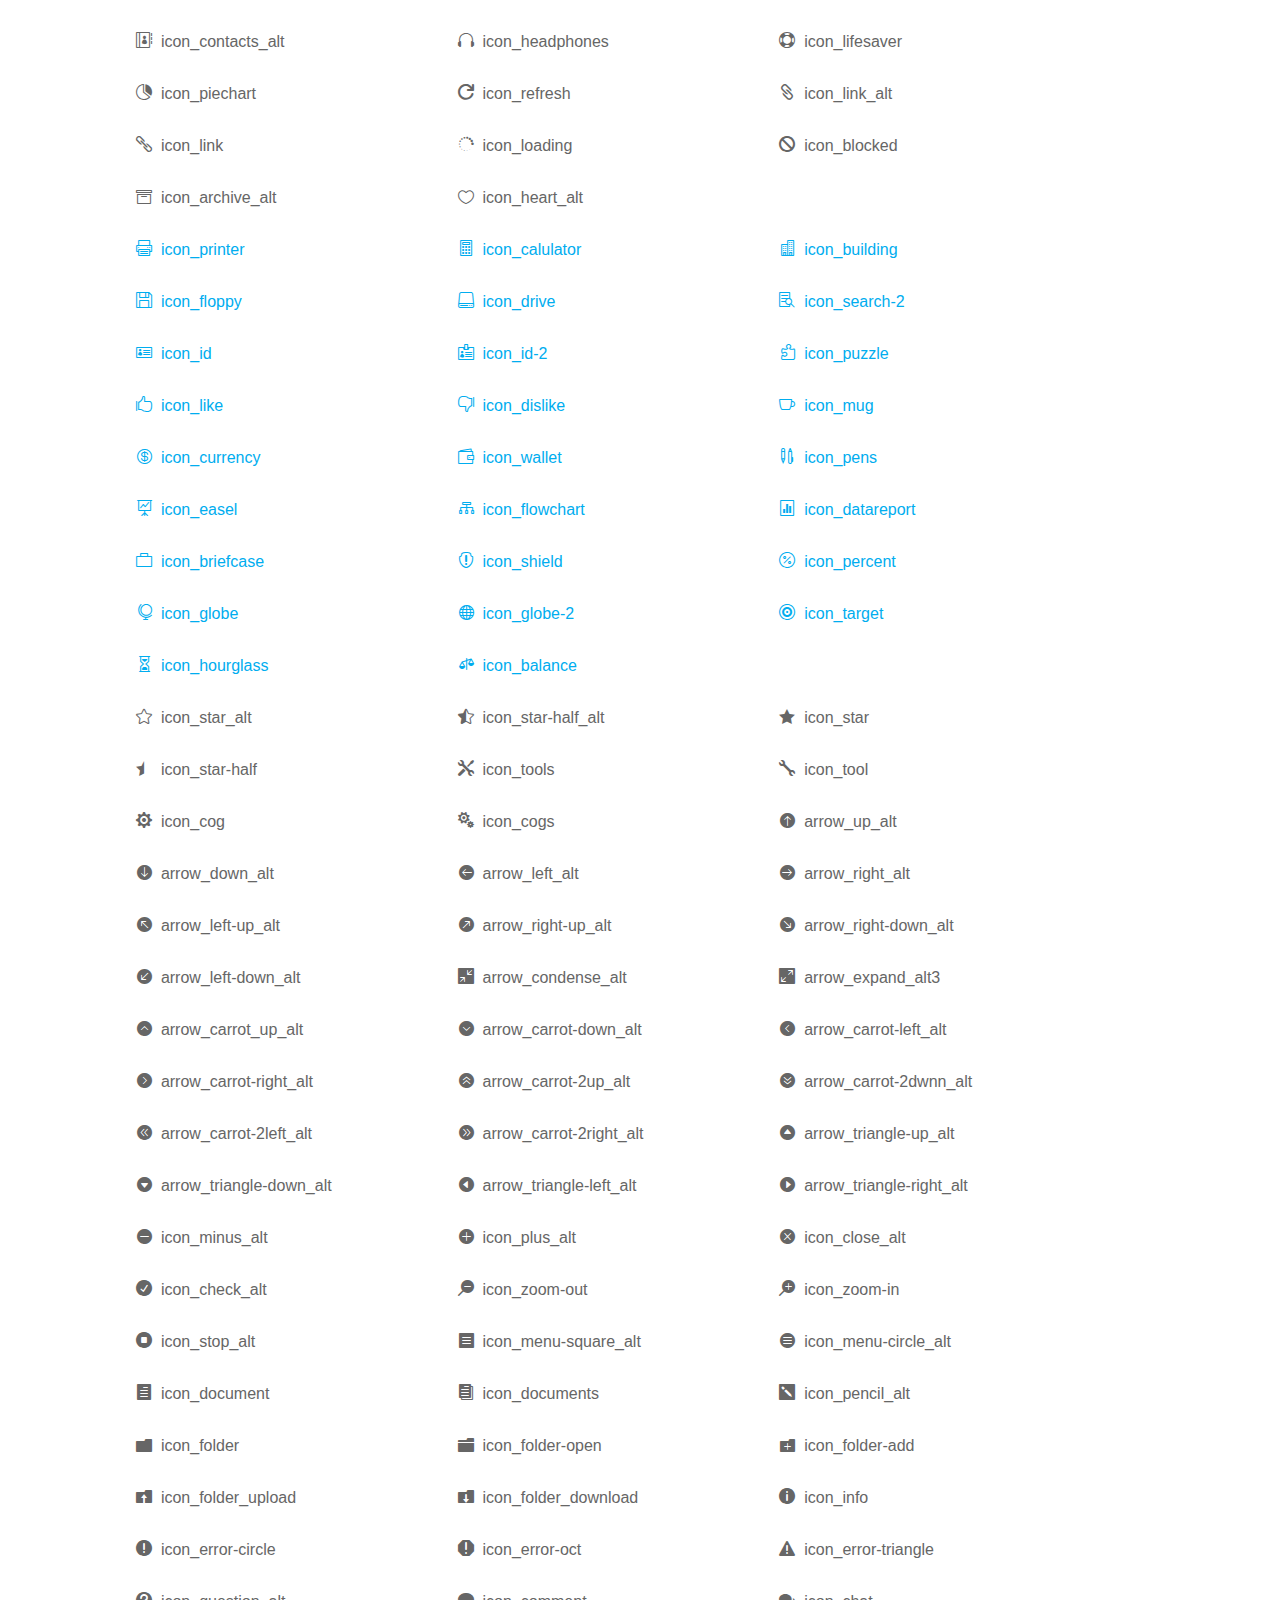
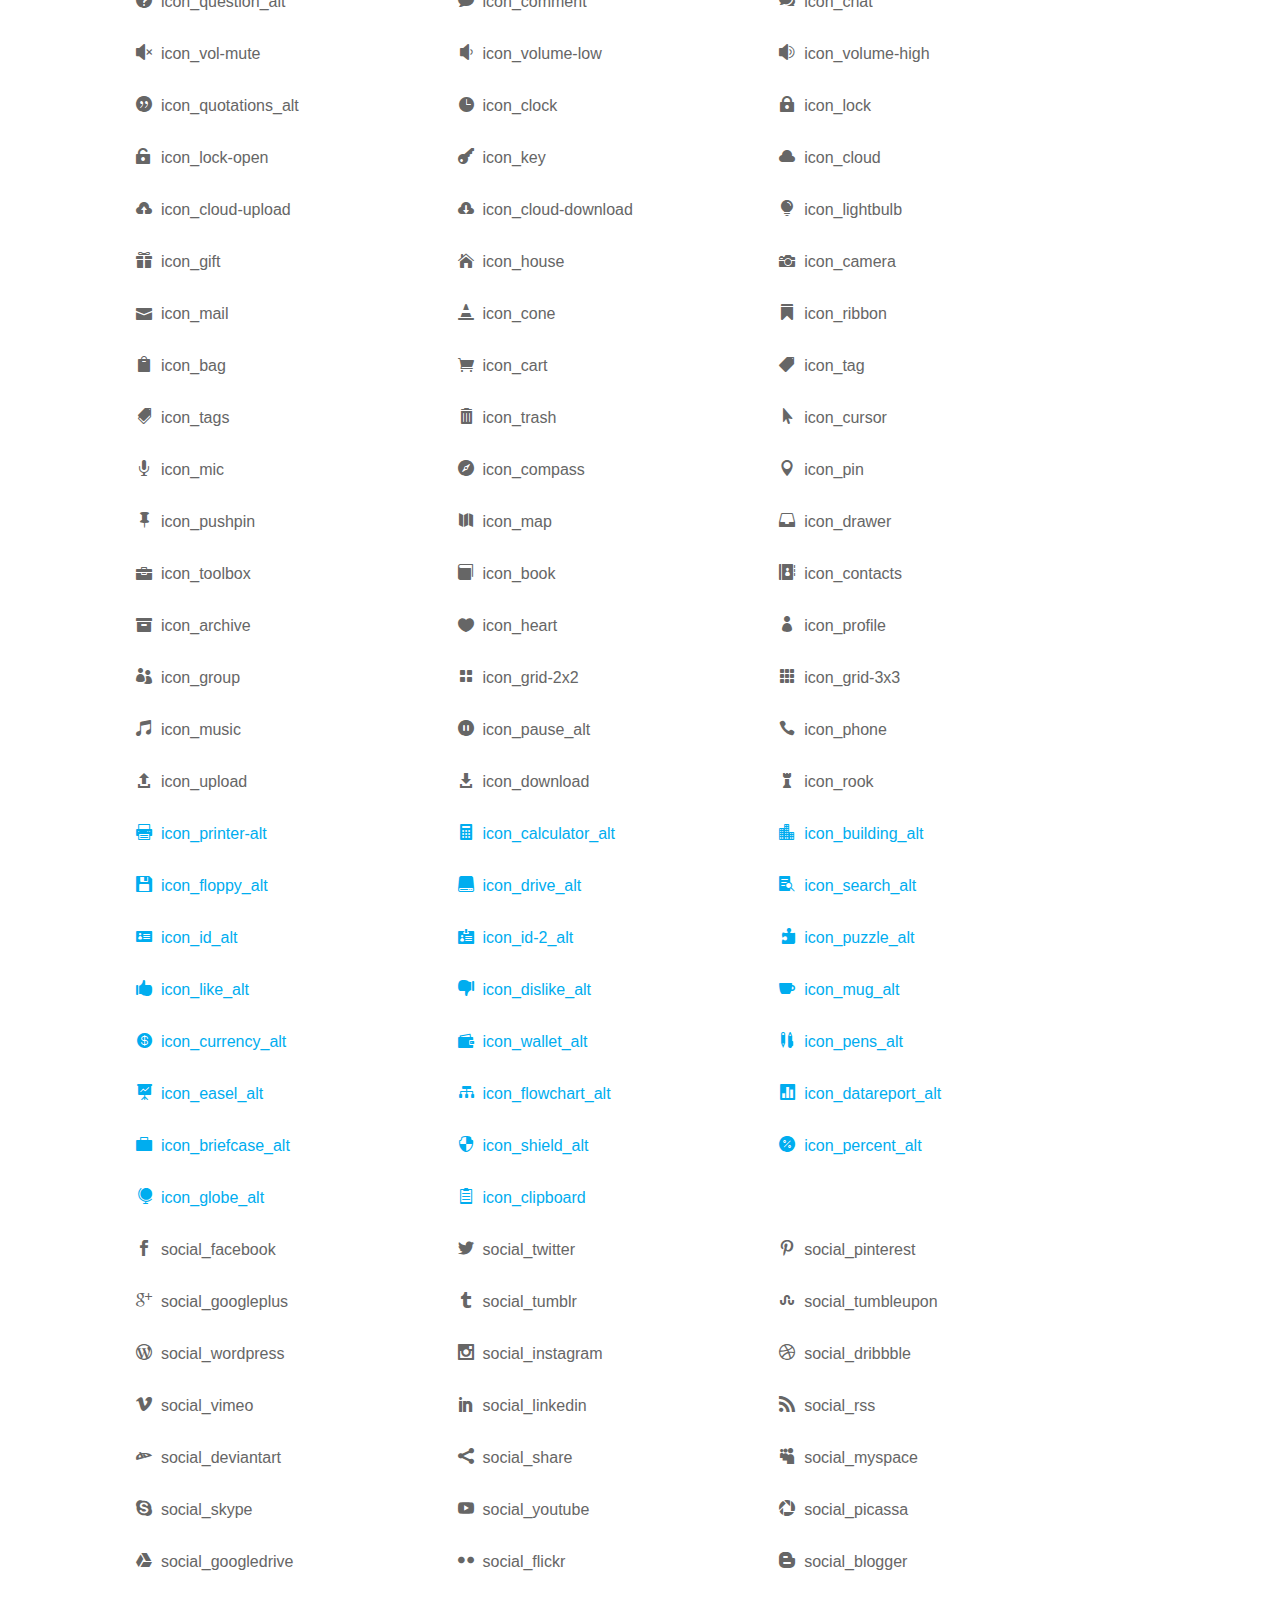
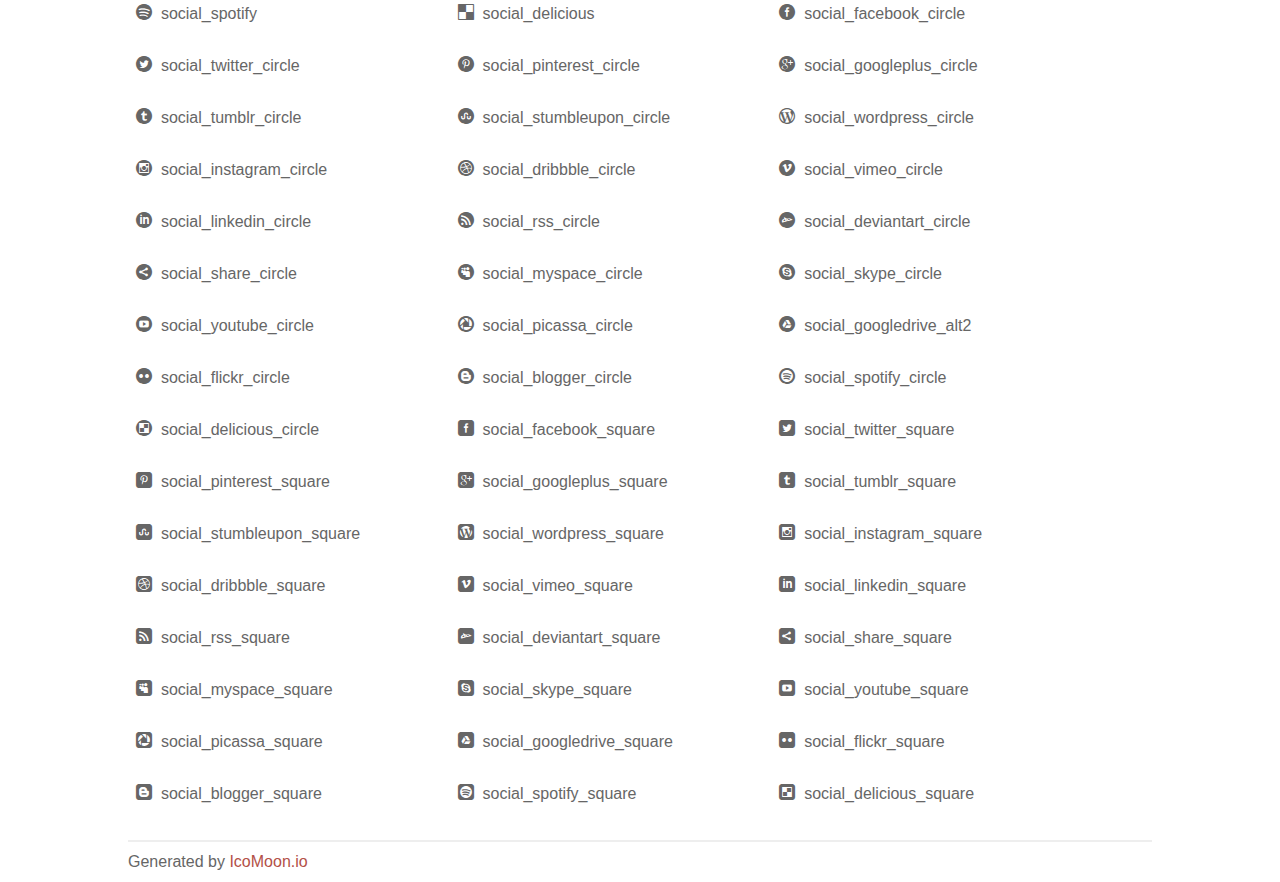
<file: fonts/elegant_font/HTML_CSS/index.html>
<!doctype html>
<html>
<head>
<title>Your Font/Glyphs</title>
<link rel="stylesheet" href="style.css" >
<!--[if lte IE 7]><script src="lte-ie7.js"></script><![endif]-->
<style>
	section, header, footer {display: block;}
	body {
		font-family: sans-serif;
		color: #666;
		line-height: 1.5;
		font-size: 1em;
	}
	* {
		-moz-box-sizing: border-box;
		-webkit-box-sizing: border-box;
		box-sizing: border-box;
		margin: 0;
		padding: 0;
	}
	.glyph {
		float: left;
		text-align: center;
		padding: .75em;
		margin: .4em 1.5em .75em 0;
		width: 6em;
		text-shadow: none;
	}
	
	.glyph input {
		font-family: consolas, monospace;
		font-size: 12px;
		width: 100%;
		text-align: center;
		border: 0;
		box-shadow: 0 0 0 1px #ccc;
		padding: .2em;
                -moz-border-radius: 5px;
                -webkit-border-radius: 5px;
	}
	
	

	.new {
		color:#00adef !important;
	}

	
	.w-main {
		width: 80%;
	}
	.centered {
		margin-left: auto;
		margin-right: auto;
	}
	.fs1 {
		font-size: 2em;
	}
	header {
		margin: 2em 0;
		padding-bottom: .5em;
		color: #666;
		box-shadow: 0 2px #eee;
	}
	header h1 {
		font-size: 2em;
		font-weight: normal;
	}
	.clearfix:before, .clearfix:after { content: ""; display: table; }
	.clearfix:after, .clear { clear: both; }
	footer {
		margin-top: 2em;
		padding: .5em 0;
		box-shadow: 0 -2px #eee;
	}
	a, a:visited {
		color: #B35047;
		text-decoration: none;
	}
	a:hover, a:focus {color: #000;}
	
	.box1 {
		font-size: 16px;
		display: inline-block;
		width: 30%;
		padding: .25em .5em;
		margin: 20px 10px 0 0;
	}
</style>
</head>
<body>
	<div class="w-main centered">
	<section class="mtm clearfix" id="glyphs">
	<div class="glyph">
		<div class="fs1" aria-hidden="true" data-icon="&#x21;"></div>
		<input type="text" readonly value="&amp;#x21;" >
	</div>
	<div class="glyph">
		<div class="fs1" aria-hidden="true" data-icon="&#x22;"></div>
		<input type="text" readonly value="&amp;#x22;" >
	</div>
	<div class="glyph">
		<div class="fs1" aria-hidden="true" data-icon="&#x23;"></div>
		<input type="text" readonly value="&amp;#x23;" >
	</div>
	<div class="glyph">
		<div class="fs1" aria-hidden="true" data-icon="&#x24;"></div>
		<input type="text" readonly value="&amp;#x24;" >
	</div>
	<div class="glyph">
		<div class="fs1" aria-hidden="true" data-icon="&#x25;"></div>
		<input type="text" readonly value="&amp;#x25;" >
	</div>
	<div class="glyph">
		<div class="fs1" aria-hidden="true" data-icon="&#x26;"></div>
		<input type="text" readonly value="&amp;#x26;" >
	</div>
	<div class="glyph">
		<div class="fs1" aria-hidden="true" data-icon="&#x27;"></div>
		<input type="text" readonly value="&amp;#x27;" >
	</div>
	<div class="glyph">
		<div class="fs1" aria-hidden="true" data-icon="&#x28;"></div>
		<input type="text" readonly value="&amp;#x28;" >
	</div>
	<div class="glyph">
		<div class="fs1" aria-hidden="true" data-icon="&#x29;"></div>
		<input type="text" readonly value="&amp;#x29;" >
	</div>
	<div class="glyph">
		<div class="fs1" aria-hidden="true" data-icon="&#x2a;"></div>
		<input type="text" readonly value="&amp;#x2a;" >
	</div>
	<div class="glyph">
		<div class="fs1" aria-hidden="true" data-icon="&#x2b;"></div>
		<input type="text" readonly value="&amp;#x2b;" >
	</div>
	<div class="glyph">
		<div class="fs1" aria-hidden="true" data-icon="&#x2c;"></div>
		<input type="text" readonly value="&amp;#x2c;" >
	</div>
	<div class="glyph">
		<div class="fs1" aria-hidden="true" data-icon="&#x2d;"></div>
		<input type="text" readonly value="&amp;#x2d;" >
	</div>
	<div class="glyph">
		<div class="fs1" aria-hidden="true" data-icon="&#x2e;"></div>
		<input type="text" readonly value="&amp;#x2e;" >
	</div>
	<div class="glyph">
		<div class="fs1" aria-hidden="true" data-icon="&#x2f;"></div>
		<input type="text" readonly value="&amp;#x2f;" >
	</div>
	<div class="glyph">
		<div class="fs1" aria-hidden="true" data-icon="&#x30;"></div>
		<input type="text" readonly value="&amp;#x30;" >
	</div>
	<div class="glyph">
		<div class="fs1" aria-hidden="true" data-icon="&#x31;"></div>
		<input type="text" readonly value="&amp;#x31;" >
	</div>
	<div class="glyph">
		<div class="fs1" aria-hidden="true" data-icon="&#x32;"></div>
		<input type="text" readonly value="&amp;#x32;" >
	</div>
	<div class="glyph">
		<div class="fs1" aria-hidden="true" data-icon="&#x33;"></div>
		<input type="text" readonly value="&amp;#x33;" >
	</div>
	<div class="glyph">
		<div class="fs1" aria-hidden="true" data-icon="&#x34;"></div>
		<input type="text" readonly value="&amp;#x34;" >
	</div>
	<div class="glyph">
		<div class="fs1" aria-hidden="true" data-icon="&#x35;"></div>
		<input type="text" readonly value="&amp;#x35;" >
	</div>
	<div class="glyph">
		<div class="fs1" aria-hidden="true" data-icon="&#x36;"></div>
		<input type="text" readonly value="&amp;#x36;" >
	</div>
	<div class="glyph">
		<div class="fs1" aria-hidden="true" data-icon="&#x37;"></div>
		<input type="text" readonly value="&amp;#x37;" >
	</div>
	<div class="glyph">
		<div class="fs1" aria-hidden="true" data-icon="&#x38;"></div>
		<input type="text" readonly value="&amp;#x38;" >
	</div>
	<div class="glyph">
		<div class="fs1" aria-hidden="true" data-icon="&#x39;"></div>
		<input type="text" readonly value="&amp;#x39;" >
	</div>
	<div class="glyph">
		<div class="fs1" aria-hidden="true" data-icon="&#x3a;"></div>
		<input type="text" readonly value="&amp;#x3a;" >
	</div>
	<div class="glyph">
		<div class="fs1" aria-hidden="true" data-icon="&#x3b;"></div>
		<input type="text" readonly value="&amp;#x3b;" >
	</div>
	<div class="glyph">
		<div class="fs1" aria-hidden="true" data-icon="&#x3c;"></div>
		<input type="text" readonly value="&amp;#x3c;" >
	</div>
	<div class="glyph">
		<div class="fs1" aria-hidden="true" data-icon="&#x3d;"></div>
		<input type="text" readonly value="&amp;#x3d;" >
	</div>
	<div class="glyph">
		<div class="fs1" aria-hidden="true" data-icon="&#x3e;"></div>
		<input type="text" readonly value="&amp;#x3e;" >
	</div>
	<div class="glyph">
		<div class="fs1" aria-hidden="true" data-icon="&#x3f;"></div>
		<input type="text" readonly value="&amp;#x3f;" >
	</div>
	<div class="glyph">
		<div class="fs1" aria-hidden="true" data-icon="&#x40;"></div>
		<input type="text" readonly value="&amp;#x40;" >
	</div>
	<div class="glyph">
		<div class="fs1" aria-hidden="true" data-icon="&#x41;"></div>
		<input type="text" readonly value="&amp;#x41;" >
	</div>
	<div class="glyph">
		<div class="fs1" aria-hidden="true" data-icon="&#x42;"></div>
		<input type="text" readonly value="&amp;#x42;" >
	</div>
	<div class="glyph">
		<div class="fs1" aria-hidden="true" data-icon="&#x43;"></div>
		<input type="text" readonly value="&amp;#x43;" >
	</div>
	<div class="glyph">
		<div class="fs1" aria-hidden="true" data-icon="&#x44;"></div>
		<input type="text" readonly value="&amp;#x44;" >
	</div>
	<div class="glyph">
		<div class="fs1" aria-hidden="true" data-icon="&#x45;"></div>
		<input type="text" readonly value="&amp;#x45;" >
	</div>
	<div class="glyph">
		<div class="fs1" aria-hidden="true" data-icon="&#x46;"></div>
		<input type="text" readonly value="&amp;#x46;" >
	</div>
	<div class="glyph">
		<div class="fs1" aria-hidden="true" data-icon="&#x47;"></div>
		<input type="text" readonly value="&amp;#x47;" >
	</div>
	<div class="glyph">
		<div class="fs1" aria-hidden="true" data-icon="&#x48;"></div>
		<input type="text" readonly value="&amp;#x48;" >
	</div>
	<div class="glyph">
		<div class="fs1" aria-hidden="true" data-icon="&#x49;"></div>
		<input type="text" readonly value="&amp;#x49;" >
	</div>
	<div class="glyph">
		<div class="fs1" aria-hidden="true" data-icon="&#x4a;"></div>
		<input type="text" readonly value="&amp;#x4a;" >
	</div>
	<div class="glyph">
		<div class="fs1" aria-hidden="true" data-icon="&#x4b;"></div>
		<input type="text" readonly value="&amp;#x4b;" >
	</div>
	<div class="glyph">
		<div class="fs1" aria-hidden="true" data-icon="&#x4c;"></div>
		<input type="text" readonly value="&amp;#x4c;" >
	</div>
	<div class="glyph">
		<div class="fs1" aria-hidden="true" data-icon="&#x4d;"></div>
		<input type="text" readonly value="&amp;#x4d;" >
	</div>
	<div class="glyph">
		<div class="fs1" aria-hidden="true" data-icon="&#x4e;"></div>
		<input type="text" readonly value="&amp;#x4e;" >
	</div>
	<div class="glyph">
		<div class="fs1" aria-hidden="true" data-icon="&#x4f;"></div>
		<input type="text" readonly value="&amp;#x4f;" >
	</div>
	<div class="glyph">
		<div class="fs1" aria-hidden="true" data-icon="&#x50;"></div>
		<input type="text" readonly value="&amp;#x50;" >
	</div>
	<div class="glyph">
		<div class="fs1" aria-hidden="true" data-icon="&#x51;"></div>
		<input type="text" readonly value="&amp;#x51;" >
	</div>
	<div class="glyph">
		<div class="fs1" aria-hidden="true" data-icon="&#x52;"></div>
		<input type="text" readonly value="&amp;#x52;" >
	</div>
	<div class="glyph">
		<div class="fs1" aria-hidden="true" data-icon="&#x53;"></div>
		<input type="text" readonly value="&amp;#x53;" >
	</div>
	<div class="glyph">
		<div class="fs1" aria-hidden="true" data-icon="&#x54;"></div>
		<input type="text" readonly value="&amp;#x54;" >
	</div>
	<div class="glyph">
		<div class="fs1" aria-hidden="true" data-icon="&#x55;"></div>
		<input type="text" readonly value="&amp;#x55;" >
	</div>
	<div class="glyph">
		<div class="fs1" aria-hidden="true" data-icon="&#x56;"></div>
		<input type="text" readonly value="&amp;#x56;" >
	</div>
	<div class="glyph">
		<div class="fs1" aria-hidden="true" data-icon="&#x57;"></div>
		<input type="text" readonly value="&amp;#x57;" >
	</div>
	<div class="glyph">
		<div class="fs1" aria-hidden="true" data-icon="&#x58;"></div>
		<input type="text" readonly value="&amp;#x58;" >
	</div>
	<div class="glyph">
		<div class="fs1" aria-hidden="true" data-icon="&#x59;"></div>
		<input type="text" readonly value="&amp;#x59;" >
	</div>
	<div class="glyph">
		<div class="fs1" aria-hidden="true" data-icon="&#x5a;"></div>
		<input type="text" readonly value="&amp;#x5a;" >
	</div>
	<div class="glyph">
		<div class="fs1" aria-hidden="true" data-icon="&#x5b;"></div>
		<input type="text" readonly value="&amp;#x5b;" >
	</div>
	<div class="glyph">
		<div class="fs1" aria-hidden="true" data-icon="&#x5c;"></div>
		<input type="text" readonly value="&amp;#x5c;" >
	</div>
	<div class="glyph">
		<div class="fs1" aria-hidden="true" data-icon="&#x5d;"></div>
		<input type="text" readonly value="&amp;#x5d;" >
	</div>
	<div class="glyph">
		<div class="fs1" aria-hidden="true" data-icon="&#x5e;"></div>
		<input type="text" readonly value="&amp;#x5e;" >
	</div>
	<div class="glyph">
		<div class="fs1" aria-hidden="true" data-icon="&#x5f;"></div>
		<input type="text" readonly value="&amp;#x5f;" >
	</div>
	<div class="glyph">
		<div class="fs1" aria-hidden="true" data-icon="&#x60;"></div>
		<input type="text" readonly value="&amp;#x60;" >
	</div>
	<div class="glyph">
		<div class="fs1" aria-hidden="true" data-icon="&#x61;"></div>
		<input type="text" readonly value="&amp;#x61;" >
	</div>
	<div class="glyph">
		<div class="fs1" aria-hidden="true" data-icon="&#x62;"></div>
		<input type="text" readonly value="&amp;#x62;" >
	</div>
	<div class="glyph">
		<div class="fs1" aria-hidden="true" data-icon="&#x63;"></div>
		<input type="text" readonly value="&amp;#x63;" >
	</div>
	<div class="glyph">
		<div class="fs1" aria-hidden="true" data-icon="&#x64;"></div>
		<input type="text" readonly value="&amp;#x64;" >
	</div>
	<div class="glyph">
		<div class="fs1" aria-hidden="true" data-icon="&#x65;"></div>
		<input type="text" readonly value="&amp;#x65;" >
	</div>
	<div class="glyph">
		<div class="fs1" aria-hidden="true" data-icon="&#x66;"></div>
		<input type="text" readonly value="&amp;#x66;" >
	</div>
	<div class="glyph">
		<div class="fs1" aria-hidden="true" data-icon="&#x67;"></div>
		<input type="text" readonly value="&amp;#x67;" >
	</div>
	<div class="glyph">
		<div class="fs1" aria-hidden="true" data-icon="&#x68;"></div>
		<input type="text" readonly value="&amp;#x68;" >
	</div>
	<div class="glyph">
		<div class="fs1" aria-hidden="true" data-icon="&#x69;"></div>
		<input type="text" readonly value="&amp;#x69;" >
	</div>
	<div class="glyph">
		<div class="fs1" aria-hidden="true" data-icon="&#x6a;"></div>
		<input type="text" readonly value="&amp;#x6a;" >
	</div>
	<div class="glyph">
		<div class="fs1" aria-hidden="true" data-icon="&#x6b;"></div>
		<input type="text" readonly value="&amp;#x6b;" >
	</div>
	<div class="glyph">
		<div class="fs1" aria-hidden="true" data-icon="&#x6c;"></div>
		<input type="text" readonly value="&amp;#x6c;" >
	</div>
	<div class="glyph">
		<div class="fs1" aria-hidden="true" data-icon="&#x6d;"></div>
		<input type="text" readonly value="&amp;#x6d;" >
	</div>
	<div class="glyph">
		<div class="fs1" aria-hidden="true" data-icon="&#x6e;"></div>
		<input type="text" readonly value="&amp;#x6e;" >
	</div>
	<div class="glyph">
		<div class="fs1" aria-hidden="true" data-icon="&#x6f;"></div>
		<input type="text" readonly value="&amp;#x6f;" >
	</div>
	<div class="glyph">
		<div class="fs1" aria-hidden="true" data-icon="&#x70;"></div>
		<input type="text" readonly value="&amp;#x70;" >
	</div>
	<div class="glyph">
		<div class="fs1" aria-hidden="true" data-icon="&#x71;"></div>
		<input type="text" readonly value="&amp;#x71;" >
	</div>
	<div class="glyph">
		<div class="fs1" aria-hidden="true" data-icon="&#x72;"></div>
		<input type="text" readonly value="&amp;#x72;" >
	</div>
	<div class="glyph">
		<div class="fs1" aria-hidden="true" data-icon="&#x73;"></div>
		<input type="text" readonly value="&amp;#x73;" >
	</div>
	<div class="glyph">
		<div class="fs1" aria-hidden="true" data-icon="&#x74;"></div>
		<input type="text" readonly value="&amp;#x74;" >
	</div>
	<div class="glyph">
		<div class="fs1" aria-hidden="true" data-icon="&#x75;"></div>
		<input type="text" readonly value="&amp;#x75;" >
	</div>
	<div class="glyph">
		<div class="fs1" aria-hidden="true" data-icon="&#x76;"></div>
		<input type="text" readonly value="&amp;#x76;" >
	</div>
	<div class="glyph">
		<div class="fs1" aria-hidden="true" data-icon="&#x77;"></div>
		<input type="text" readonly value="&amp;#x77;" >
	</div>
	<div class="glyph">
		<div class="fs1" aria-hidden="true" data-icon="&#x78;"></div>
		<input type="text" readonly value="&amp;#x78;" >
	</div>
	<div class="glyph">
		<div class="fs1" aria-hidden="true" data-icon="&#x79;"></div>
		<input type="text" readonly value="&amp;#x79;" >
	</div>
	<div class="glyph">
		<div class="fs1" aria-hidden="true" data-icon="&#x7a;"></div>
		<input type="text" readonly value="&amp;#x7a;" >
	</div>
	<div class="glyph">
		<div class="fs1" aria-hidden="true" data-icon="&#x7b;"></div>
		<input type="text" readonly value="&amp;#x7b;" >
	</div>
	<div class="glyph">
		<div class="fs1" aria-hidden="true" data-icon="&#x7c;"></div>
		<input type="text" readonly value="&amp;#x7c;" >
	</div>
	<div class="glyph">
		<div class="fs1" aria-hidden="true" data-icon="&#x7d;"></div>
		<input type="text" readonly value="&amp;#x7d;" >
	</div>
	<div class="glyph">
		<div class="fs1" aria-hidden="true" data-icon="&#x7e;"></div>
		<input type="text" readonly value="&amp;#x7e;" >
	</div>
	<div class="glyph">
		<div class="fs1" aria-hidden="true" data-icon="&#xe000;"></div>
		<input type="text" readonly value="&amp;#xe000;" >
	</div>
	<div class="glyph">
		<div class="fs1" aria-hidden="true" data-icon="&#xe001;"></div>
		<input type="text" readonly value="&amp;#xe001;" >
	</div>
	<div class="glyph">
		<div class="fs1" aria-hidden="true" data-icon="&#xe002;"></div>
		<input type="text" readonly value="&amp;#xe002;" >
	</div>
	<div class="glyph">
		<div class="fs1" aria-hidden="true" data-icon="&#xe003;"></div>
		<input type="text" readonly value="&amp;#xe003;" >
	</div>
	<div class="glyph">
		<div class="fs1" aria-hidden="true" data-icon="&#xe004;"></div>
		<input type="text" readonly value="&amp;#xe004;" >
	</div>
	<div class="glyph">
		<div class="fs1" aria-hidden="true" data-icon="&#xe005;"></div>
		<input type="text" readonly value="&amp;#xe005;" >
	</div>
	<div class="glyph">
		<div class="fs1" aria-hidden="true" data-icon="&#xe006;"></div>
		<input type="text" readonly value="&amp;#xe006;" >
	</div>
	<div class="glyph">
		<div class="fs1" aria-hidden="true" data-icon="&#xe007;"></div>
		<input type="text" readonly value="&amp;#xe007;" >
	</div>
	<div class="glyph">
		<div class="fs1" aria-hidden="true" data-icon="&#xe008;"></div>
		<input type="text" readonly value="&amp;#xe008;" >
	</div>
	<div class="glyph">
		<div class="fs1" aria-hidden="true" data-icon="&#xe009;"></div>
		<input type="text" readonly value="&amp;#xe009;" >
	</div>
	<div class="glyph">
		<div class="fs1" aria-hidden="true" data-icon="&#xe00a;"></div>
		<input type="text" readonly value="&amp;#xe00a;" >
	</div>
	<div class="glyph">
		<div class="fs1" aria-hidden="true" data-icon="&#xe00b;"></div>
		<input type="text" readonly value="&amp;#xe00b;" >
	</div>
	<div class="glyph">
		<div class="fs1" aria-hidden="true" data-icon="&#xe00c;"></div>
		<input type="text" readonly value="&amp;#xe00c;" >
	</div>
	<div class="glyph">
		<div class="fs1" aria-hidden="true" data-icon="&#xe00d;"></div>
		<input type="text" readonly value="&amp;#xe00d;" >
	</div>
	<div class="glyph">
		<div class="fs1" aria-hidden="true" data-icon="&#xe00e;"></div>
		<input type="text" readonly value="&amp;#xe00e;" >
	</div>
	<div class="glyph">
		<div class="fs1" aria-hidden="true" data-icon="&#xe00f;"></div>
		<input type="text" readonly value="&amp;#xe00f;" >
	</div>
	<div class="glyph">
		<div class="fs1" aria-hidden="true" data-icon="&#xe010;"></div>
		<input type="text" readonly value="&amp;#xe010;" >
	</div>
	<div class="glyph">
		<div class="fs1" aria-hidden="true" data-icon="&#xe011;"></div>
		<input type="text" readonly value="&amp;#xe011;" >
	</div>
	<div class="glyph">
		<div class="fs1" aria-hidden="true" data-icon="&#xe012;"></div>
		<input type="text" readonly value="&amp;#xe012;" >
	</div>
	<div class="glyph">
		<div class="fs1" aria-hidden="true" data-icon="&#xe013;"></div>
		<input type="text" readonly value="&amp;#xe013;" >
	</div>
	<div class="glyph">
		<div class="fs1" aria-hidden="true" data-icon="&#xe014;"></div>
		<input type="text" readonly value="&amp;#xe014;" >
	</div>
	<div class="glyph">
		<div class="fs1" aria-hidden="true" data-icon="&#xe015;"></div>
		<input type="text" readonly value="&amp;#xe015;" >
	</div>
	<div class="glyph">
		<div class="fs1" aria-hidden="true" data-icon="&#xe016;"></div>
		<input type="text" readonly value="&amp;#xe016;" >
	</div>
	<div class="glyph">
		<div class="fs1" aria-hidden="true" data-icon="&#xe017;"></div>
		<input type="text" readonly value="&amp;#xe017;" >
	</div>
	<div class="glyph">
		<div class="fs1" aria-hidden="true" data-icon="&#xe018;"></div>
		<input type="text" readonly value="&amp;#xe018;" >
	</div>
	<div class="glyph">
		<div class="fs1" aria-hidden="true" data-icon="&#xe019;"></div>
		<input type="text" readonly value="&amp;#xe019;" >
	</div>
	<div class="glyph">
		<div class="fs1" aria-hidden="true" data-icon="&#xe01a;"></div>
		<input type="text" readonly value="&amp;#xe01a;" >
	</div>
	<div class="glyph">
		<div class="fs1" aria-hidden="true" data-icon="&#xe01b;"></div>
		<input type="text" readonly value="&amp;#xe01b;" >
	</div>
	<div class="glyph">
		<div class="fs1" aria-hidden="true" data-icon="&#xe01c;"></div>
		<input type="text" readonly value="&amp;#xe01c;" >
	</div>
	<div class="glyph">
		<div class="fs1" aria-hidden="true" data-icon="&#xe01d;"></div>
		<input type="text" readonly value="&amp;#xe01d;" >
	</div>
	<div class="glyph">
		<div class="fs1" aria-hidden="true" data-icon="&#xe01e;"></div>
		<input type="text" readonly value="&amp;#xe01e;" >
	</div>
	<div class="glyph">
		<div class="fs1" aria-hidden="true" data-icon="&#xe01f;"></div>
		<input type="text" readonly value="&amp;#xe01f;" >
	</div>
	<div class="glyph">
		<div class="fs1" aria-hidden="true" data-icon="&#xe020;"></div>
		<input type="text" readonly value="&amp;#xe020;" >
	</div>
	<div class="glyph">
		<div class="fs1" aria-hidden="true" data-icon="&#xe021;"></div>
		<input type="text" readonly value="&amp;#xe021;" >
	</div>
	<div class="glyph">
		<div class="fs1" aria-hidden="true" data-icon="&#xe022;"></div>
		<input type="text" readonly value="&amp;#xe022;" >
	</div>
	<div class="glyph">
		<div class="fs1" aria-hidden="true" data-icon="&#xe023;"></div>
		<input type="text" readonly value="&amp;#xe023;" >
	</div>
	<div class="glyph">
		<div class="fs1" aria-hidden="true" data-icon="&#xe024;"></div>
		<input type="text" readonly value="&amp;#xe024;" >
	</div>
	<div class="glyph">
		<div class="fs1" aria-hidden="true" data-icon="&#xe025;"></div>
		<input type="text" readonly value="&amp;#xe025;" >
	</div>
	<div class="glyph">
		<div class="fs1" aria-hidden="true" data-icon="&#xe026;"></div>
		<input type="text" readonly value="&amp;#xe026;" >
	</div>
	<div class="glyph">
		<div class="fs1" aria-hidden="true" data-icon="&#xe027;"></div>
		<input type="text" readonly value="&amp;#xe027;" >
	</div>
	<div class="glyph">
		<div class="fs1" aria-hidden="true" data-icon="&#xe028;"></div>
		<input type="text" readonly value="&amp;#xe028;" >
	</div>
	<div class="glyph">
		<div class="fs1" aria-hidden="true" data-icon="&#xe029;"></div>
		<input type="text" readonly value="&amp;#xe029;" >
	</div>
	<div class="glyph">
		<div class="fs1" aria-hidden="true" data-icon="&#xe02a;"></div>
		<input type="text" readonly value="&amp;#xe02a;" >
	</div>
	<div class="glyph">
		<div class="fs1" aria-hidden="true" data-icon="&#xe02b;"></div>
		<input type="text" readonly value="&amp;#xe02b;" >
	</div>
	<div class="glyph">
		<div class="fs1" aria-hidden="true" data-icon="&#xe02c;"></div>
		<input type="text" readonly value="&amp;#xe02c;" >
	</div>
	<div class="glyph">
		<div class="fs1" aria-hidden="true" data-icon="&#xe02d;"></div>
		<input type="text" readonly value="&amp;#xe02d;" >
	</div>
	<div class="glyph">
		<div class="fs1" aria-hidden="true" data-icon="&#xe02e;"></div>
		<input type="text" readonly value="&amp;#xe02e;" >
	</div>
	<div class="glyph">
		<div class="fs1" aria-hidden="true" data-icon="&#xe02f;"></div>
		<input type="text" readonly value="&amp;#xe02f;" >
	</div>
	<div class="glyph">
		<div class="fs1" aria-hidden="true" data-icon="&#xe030;"></div>
		<input type="text" readonly value="&amp;#xe030;" >
	</div>
    
    <div class="new">
    
    <div class="glyph">
		<div class="fs1" aria-hidden="true" data-icon="&#xe103;"></div>
		<input type="text" readonly value="&amp;#xe103;" >
	</div>
	<div class="glyph">
		<div class="fs1" aria-hidden="true" data-icon="&#xe0ee;"></div>
		<input type="text" readonly value="&amp;#xe0ee;" >
	</div>
	<div class="glyph">
		<div class="fs1" aria-hidden="true" data-icon="&#xe0ef;"></div>
		<input type="text" readonly value="&amp;#xe0ef;" >
	</div>
	<div class="glyph">
		<div class="fs1" aria-hidden="true" data-icon="&#xe0e8;"></div>
		<input type="text" readonly value="&amp;#xe0e8;" >
	</div>
	<div class="glyph">
		<div class="fs1" aria-hidden="true" data-icon="&#xe0ea;"></div>
		<input type="text" readonly value="&amp;#xe0ea;" >
	</div>
	<div class="glyph">
		<div class="fs1" aria-hidden="true" data-icon="&#xe101;"></div>
		<input type="text" readonly value="&amp;#xe101;" >
	</div>
	<div class="glyph">
		<div class="fs1" aria-hidden="true" data-icon="&#xe107;"></div>
		<input type="text" readonly value="&amp;#xe107;" >
	</div>
	<div class="glyph">
		<div class="fs1" aria-hidden="true" data-icon="&#xe108;"></div>
		<input type="text" readonly value="&amp;#xe108;" >
	</div>
	<div class="glyph">
		<div class="fs1" aria-hidden="true" data-icon="&#xe102;"></div>
		<input type="text" readonly value="&amp;#xe102;" >
	</div>
	<div class="glyph">
		<div class="fs1" aria-hidden="true" data-icon="&#xe106;"></div>
		<input type="text" readonly value="&amp;#xe106;" >
	</div>
	<div class="glyph">
		<div class="fs1" aria-hidden="true" data-icon="&#xe0eb;"></div>
		<input type="text" readonly value="&amp;#xe0eb;" >
	</div>
	<div class="glyph">
		<div class="fs1" aria-hidden="true" data-icon="&#xe105;"></div>
		<input type="text" readonly value="&amp;#xe105;" >
	</div>
	<div class="glyph">
		<div class="fs1" aria-hidden="true" data-icon="&#xe0ed;"></div>
		<input type="text" readonly value="&amp;#xe0ed;" >
	</div>
	<div class="glyph">
		<div class="fs1" aria-hidden="true" data-icon="&#xe100;"></div>
		<input type="text" readonly value="&amp;#xe100;" >
	</div>
	<div class="glyph">
		<div class="fs1" aria-hidden="true" data-icon="&#xe104;"></div>
		<input type="text" readonly value="&amp;#xe104;" >
	</div>
	<div class="glyph">
		<div class="fs1" aria-hidden="true" data-icon="&#xe0e9;"></div>
		<input type="text" readonly value="&amp;#xe0e9;" >
	</div>
	<div class="glyph">
		<div class="fs1" aria-hidden="true" data-icon="&#xe109;"></div>
		<input type="text" readonly value="&amp;#xe109;" >
	</div>
	<div class="glyph">
		<div class="fs1" aria-hidden="true" data-icon="&#xe0ec;"></div>
		<input type="text" readonly value="&amp;#xe0ec;" >
	</div>
	<div class="glyph">
		<div class="fs1" aria-hidden="true" data-icon="&#xe0fe;"></div>
		<input type="text" readonly value="&amp;#xe0fe;" >
	</div>
	<div class="glyph">
		<div class="fs1" aria-hidden="true" data-icon="&#xe0f6;"></div>
		<input type="text" readonly value="&amp;#xe0f6;" >
	</div>
	<div class="glyph">
		<div class="fs1" aria-hidden="true" data-icon="&#xe0fb;"></div>
		<input type="text" readonly value="&amp;#xe0fb;" >
	</div>
	<div class="glyph">
		<div class="fs1" aria-hidden="true" data-icon="&#xe0e2;"></div>
		<input type="text" readonly value="&amp;#xe0e2;" >
	</div>
	<div class="glyph">
		<div class="fs1" aria-hidden="true" data-icon="&#xe0e3;"></div>
		<input type="text" readonly value="&amp;#xe0e3;" >
	</div>
	<div class="glyph">
		<div class="fs1" aria-hidden="true" data-icon="&#xe0f5;"></div>
		<input type="text" readonly value="&amp;#xe0f5;" >
	</div>
	<div class="glyph">
		<div class="fs1" aria-hidden="true" data-icon="&#xe0e1;"></div>
		<input type="text" readonly value="&amp;#xe0e1;" >
	</div>
	<div class="glyph">
		<div class="fs1" aria-hidden="true" data-icon="&#xe0ff;"></div>
		<input type="text" readonly value="&amp;#xe0ff;" >
	</div>
    
    </div>
    
	<div class="glyph">
		<div class="fs1" aria-hidden="true" data-icon="&#xe031;"></div>
		<input type="text" readonly value="&amp;#xe031;" >
	</div>
	<div class="glyph">
		<div class="fs1" aria-hidden="true" data-icon="&#xe032;"></div>
		<input type="text" readonly value="&amp;#xe032;" >
	</div>
	<div class="glyph">
		<div class="fs1" aria-hidden="true" data-icon="&#xe033;"></div>
		<input type="text" readonly value="&amp;#xe033;" >
	</div>
	<div class="glyph">
		<div class="fs1" aria-hidden="true" data-icon="&#xe034;"></div>
		<input type="text" readonly value="&amp;#xe034;" >
	</div>
	<div class="glyph">
		<div class="fs1" aria-hidden="true" data-icon="&#xe035;"></div>
		<input type="text" readonly value="&amp;#xe035;" >
	</div>
	<div class="glyph">
		<div class="fs1" aria-hidden="true" data-icon="&#xe036;"></div>
		<input type="text" readonly value="&amp;#xe036;" >
	</div>
	<div class="glyph">
		<div class="fs1" aria-hidden="true" data-icon="&#xe037;"></div>
		<input type="text" readonly value="&amp;#xe037;" >
	</div>
	<div class="glyph">
		<div class="fs1" aria-hidden="true" data-icon="&#xe038;"></div>
		<input type="text" readonly value="&amp;#xe038;" >
	</div>
	<div class="glyph">
		<div class="fs1" aria-hidden="true" data-icon="&#xe039;"></div>
		<input type="text" readonly value="&amp;#xe039;" >
	</div>
	<div class="glyph">
		<div class="fs1" aria-hidden="true" data-icon="&#xe03a;"></div>
		<input type="text" readonly value="&amp;#xe03a;" >
	</div>
	<div class="glyph">
		<div class="fs1" aria-hidden="true" data-icon="&#xe03b;"></div>
		<input type="text" readonly value="&amp;#xe03b;" >
	</div>
	<div class="glyph">
		<div class="fs1" aria-hidden="true" data-icon="&#xe03c;"></div>
		<input type="text" readonly value="&amp;#xe03c;" >
	</div>
	<div class="glyph">
		<div class="fs1" aria-hidden="true" data-icon="&#xe03d;"></div>
		<input type="text" readonly value="&amp;#xe03d;" >
	</div>
	<div class="glyph">
		<div class="fs1" aria-hidden="true" data-icon="&#xe03e;"></div>
		<input type="text" readonly value="&amp;#xe03e;" >
	</div>
	<div class="glyph">
		<div class="fs1" aria-hidden="true" data-icon="&#xe03f;"></div>
		<input type="text" readonly value="&amp;#xe03f;" >
	</div>
	<div class="glyph">
		<div class="fs1" aria-hidden="true" data-icon="&#xe040;"></div>
		<input type="text" readonly value="&amp;#xe040;" >
	</div>
	<div class="glyph">
		<div class="fs1" aria-hidden="true" data-icon="&#xe041;"></div>
		<input type="text" readonly value="&amp;#xe041;" >
	</div>
	<div class="glyph">
		<div class="fs1" aria-hidden="true" data-icon="&#xe042;"></div>
		<input type="text" readonly value="&amp;#xe042;" >
	</div>
	<div class="glyph">
		<div class="fs1" aria-hidden="true" data-icon="&#xe043;"></div>
		<input type="text" readonly value="&amp;#xe043;" >
	</div>
	<div class="glyph">
		<div class="fs1" aria-hidden="true" data-icon="&#xe044;"></div>
		<input type="text" readonly value="&amp;#xe044;" >
	</div>
	<div class="glyph">
		<div class="fs1" aria-hidden="true" data-icon="&#xe045;"></div>
		<input type="text" readonly value="&amp;#xe045;" >
	</div>
	<div class="glyph">
		<div class="fs1" aria-hidden="true" data-icon="&#xe046;"></div>
		<input type="text" readonly value="&amp;#xe046;" >
	</div>
	<div class="glyph">
		<div class="fs1" aria-hidden="true" data-icon="&#xe047;"></div>
		<input type="text" readonly value="&amp;#xe047;" >
	</div>
	<div class="glyph">
		<div class="fs1" aria-hidden="true" data-icon="&#xe048;"></div>
		<input type="text" readonly value="&amp;#xe048;" >
	</div>
	<div class="glyph">
		<div class="fs1" aria-hidden="true" data-icon="&#xe049;"></div>
		<input type="text" readonly value="&amp;#xe049;" >
	</div>
	<div class="glyph">
		<div class="fs1" aria-hidden="true" data-icon="&#xe04a;"></div>
		<input type="text" readonly value="&amp;#xe04a;" >
	</div>
	<div class="glyph">
		<div class="fs1" aria-hidden="true" data-icon="&#xe04b;"></div>
		<input type="text" readonly value="&amp;#xe04b;" >
	</div>
	<div class="glyph">
		<div class="fs1" aria-hidden="true" data-icon="&#xe04c;"></div>
		<input type="text" readonly value="&amp;#xe04c;" >
	</div>
	<div class="glyph">
		<div class="fs1" aria-hidden="true" data-icon="&#xe04d;"></div>
		<input type="text" readonly value="&amp;#xe04d;" >
	</div>
	<div class="glyph">
		<div class="fs1" aria-hidden="true" data-icon="&#xe04e;"></div>
		<input type="text" readonly value="&amp;#xe04e;" >
	</div>
	<div class="glyph">
		<div class="fs1" aria-hidden="true" data-icon="&#xe04f;"></div>
		<input type="text" readonly value="&amp;#xe04f;" >
	</div>
	<div class="glyph">
		<div class="fs1" aria-hidden="true" data-icon="&#xe050;"></div>
		<input type="text" readonly value="&amp;#xe050;" >
	</div>
	<div class="glyph">
		<div class="fs1" aria-hidden="true" data-icon="&#xe051;"></div>
		<input type="text" readonly value="&amp;#xe051;" >
	</div>
	<div class="glyph">
		<div class="fs1" aria-hidden="true" data-icon="&#xe052;"></div>
		<input type="text" readonly value="&amp;#xe052;" >
	</div>
	<div class="glyph">
		<div class="fs1" aria-hidden="true" data-icon="&#xe053;"></div>
		<input type="text" readonly value="&amp;#xe053;" >
	</div>
	<div class="glyph">
		<div class="fs1" aria-hidden="true" data-icon="&#xe054;"></div>
		<input type="text" readonly value="&amp;#xe054;" >
	</div>
	<div class="glyph">
		<div class="fs1" aria-hidden="true" data-icon="&#xe055;"></div>
		<input type="text" readonly value="&amp;#xe055;" >
	</div>
	<div class="glyph">
		<div class="fs1" aria-hidden="true" data-icon="&#xe056;"></div>
		<input type="text" readonly value="&amp;#xe056;" >
	</div>
	<div class="glyph">
		<div class="fs1" aria-hidden="true" data-icon="&#xe057;"></div>
		<input type="text" readonly value="&amp;#xe057;" >
	</div>
	<div class="glyph">
		<div class="fs1" aria-hidden="true" data-icon="&#xe058;"></div>
		<input type="text" readonly value="&amp;#xe058;" >
	</div>
	<div class="glyph">
		<div class="fs1" aria-hidden="true" data-icon="&#xe059;"></div>
		<input type="text" readonly value="&amp;#xe059;" >
	</div>
	<div class="glyph">
		<div class="fs1" aria-hidden="true" data-icon="&#xe05a;"></div>
		<input type="text" readonly value="&amp;#xe05a;" >
	</div>
	<div class="glyph">
		<div class="fs1" aria-hidden="true" data-icon="&#xe05b;"></div>
		<input type="text" readonly value="&amp;#xe05b;" >
	</div>
	<div class="glyph">
		<div class="fs1" aria-hidden="true" data-icon="&#xe05c;"></div>
		<input type="text" readonly value="&amp;#xe05c;" >
	</div>
	<div class="glyph">
		<div class="fs1" aria-hidden="true" data-icon="&#xe05d;"></div>
		<input type="text" readonly value="&amp;#xe05d;" >
	</div>
	<div class="glyph">
		<div class="fs1" aria-hidden="true" data-icon="&#xe05e;"></div>
		<input type="text" readonly value="&amp;#xe05e;" >
	</div>
	<div class="glyph">
		<div class="fs1" aria-hidden="true" data-icon="&#xe05f;"></div>
		<input type="text" readonly value="&amp;#xe05f;" >
	</div>
	<div class="glyph">
		<div class="fs1" aria-hidden="true" data-icon="&#xe060;"></div>
		<input type="text" readonly value="&amp;#xe060;" >
	</div>
	<div class="glyph">
		<div class="fs1" aria-hidden="true" data-icon="&#xe061;"></div>
		<input type="text" readonly value="&amp;#xe061;" >
	</div>
	<div class="glyph">
		<div class="fs1" aria-hidden="true" data-icon="&#xe062;"></div>
		<input type="text" readonly value="&amp;#xe062;" >
	</div>
	<div class="glyph">
		<div class="fs1" aria-hidden="true" data-icon="&#xe063;"></div>
		<input type="text" readonly value="&amp;#xe063;" >
	</div>
	<div class="glyph">
		<div class="fs1" aria-hidden="true" data-icon="&#xe064;"></div>
		<input type="text" readonly value="&amp;#xe064;" >
	</div>
	<div class="glyph">
		<div class="fs1" aria-hidden="true" data-icon="&#xe065;"></div>
		<input type="text" readonly value="&amp;#xe065;" >
	</div>
	<div class="glyph">
		<div class="fs1" aria-hidden="true" data-icon="&#xe066;"></div>
		<input type="text" readonly value="&amp;#xe066;" >
	</div>
	<div class="glyph">
		<div class="fs1" aria-hidden="true" data-icon="&#xe067;"></div>
		<input type="text" readonly value="&amp;#xe067;" >
	</div>
	<div class="glyph">
		<div class="fs1" aria-hidden="true" data-icon="&#xe068;"></div>
		<input type="text" readonly value="&amp;#xe068;" >
	</div>
	<div class="glyph">
		<div class="fs1" aria-hidden="true" data-icon="&#xe069;"></div>
		<input type="text" readonly value="&amp;#xe069;" >
	</div>
	<div class="glyph">
		<div class="fs1" aria-hidden="true" data-icon="&#xe06a;"></div>
		<input type="text" readonly value="&amp;#xe06a;" >
	</div>
	<div class="glyph">
		<div class="fs1" aria-hidden="true" data-icon="&#xe06b;"></div>
		<input type="text" readonly value="&amp;#xe06b;" >
	</div>
	<div class="glyph">
		<div class="fs1" aria-hidden="true" data-icon="&#xe06c;"></div>
		<input type="text" readonly value="&amp;#xe06c;" >
	</div>
	<div class="glyph">
		<div class="fs1" aria-hidden="true" data-icon="&#xe06d;"></div>
		<input type="text" readonly value="&amp;#xe06d;" >
	</div>
	<div class="glyph">
		<div class="fs1" aria-hidden="true" data-icon="&#xe06e;"></div>
		<input type="text" readonly value="&amp;#xe06e;" >
	</div>
	<div class="glyph">
		<div class="fs1" aria-hidden="true" data-icon="&#xe06f;"></div>
		<input type="text" readonly value="&amp;#xe06f;" >
	</div>
	<div class="glyph">
		<div class="fs1" aria-hidden="true" data-icon="&#xe070;"></div>
		<input type="text" readonly value="&amp;#xe070;" >
	</div>
	<div class="glyph">
		<div class="fs1" aria-hidden="true" data-icon="&#xe071;"></div>
		<input type="text" readonly value="&amp;#xe071;" >
	</div>
	<div class="glyph">
		<div class="fs1" aria-hidden="true" data-icon="&#xe072;"></div>
		<input type="text" readonly value="&amp;#xe072;" >
	</div>
	<div class="glyph">
		<div class="fs1" aria-hidden="true" data-icon="&#xe073;"></div>
		<input type="text" readonly value="&amp;#xe073;" >
	</div>
	<div class="glyph">
		<div class="fs1" aria-hidden="true" data-icon="&#xe074;"></div>
		<input type="text" readonly value="&amp;#xe074;" >
	</div>
	<div class="glyph">
		<div class="fs1" aria-hidden="true" data-icon="&#xe075;"></div>
		<input type="text" readonly value="&amp;#xe075;" >
	</div>
	<div class="glyph">
		<div class="fs1" aria-hidden="true" data-icon="&#xe076;"></div>
		<input type="text" readonly value="&amp;#xe076;" >
	</div>
	<div class="glyph">
		<div class="fs1" aria-hidden="true" data-icon="&#xe077;"></div>
		<input type="text" readonly value="&amp;#xe077;" >
	</div>
	<div class="glyph">
		<div class="fs1" aria-hidden="true" data-icon="&#xe078;"></div>
		<input type="text" readonly value="&amp;#xe078;" >
	</div>
	<div class="glyph">
		<div class="fs1" aria-hidden="true" data-icon="&#xe079;"></div>
		<input type="text" readonly value="&amp;#xe079;" >
	</div>
	<div class="glyph">
		<div class="fs1" aria-hidden="true" data-icon="&#xe07a;"></div>
		<input type="text" readonly value="&amp;#xe07a;" >
	</div>
	<div class="glyph">
		<div class="fs1" aria-hidden="true" data-icon="&#xe07b;"></div>
		<input type="text" readonly value="&amp;#xe07b;" >
	</div>
	<div class="glyph">
		<div class="fs1" aria-hidden="true" data-icon="&#xe07c;"></div>
		<input type="text" readonly value="&amp;#xe07c;" >
	</div>
	<div class="glyph">
		<div class="fs1" aria-hidden="true" data-icon="&#xe07d;"></div>
		<input type="text" readonly value="&amp;#xe07d;" >
	</div>
	<div class="glyph">
		<div class="fs1" aria-hidden="true" data-icon="&#xe07e;"></div>
		<input type="text" readonly value="&amp;#xe07e;" >
	</div>
	<div class="glyph">
		<div class="fs1" aria-hidden="true" data-icon="&#xe07f;"></div>
		<input type="text" readonly value="&amp;#xe07f;" >
	</div>
	<div class="glyph">
		<div class="fs1" aria-hidden="true" data-icon="&#xe080;"></div>
		<input type="text" readonly value="&amp;#xe080;" >
	</div>
	<div class="glyph">
		<div class="fs1" aria-hidden="true" data-icon="&#xe081;"></div>
		<input type="text" readonly value="&amp;#xe081;" >
	</div>
	<div class="glyph">
		<div class="fs1" aria-hidden="true" data-icon="&#xe082;"></div>
		<input type="text" readonly value="&amp;#xe082;" >
	</div>
	<div class="glyph">
		<div class="fs1" aria-hidden="true" data-icon="&#xe083;"></div>
		<input type="text" readonly value="&amp;#xe083;" >
	</div>
	<div class="glyph">
		<div class="fs1" aria-hidden="true" data-icon="&#xe084;"></div>
		<input type="text" readonly value="&amp;#xe084;" >
	</div>
	<div class="glyph">
		<div class="fs1" aria-hidden="true" data-icon="&#xe085;"></div>
		<input type="text" readonly value="&amp;#xe085;" >
	</div>
	<div class="glyph">
		<div class="fs1" aria-hidden="true" data-icon="&#xe086;"></div>
		<input type="text" readonly value="&amp;#xe086;" >
	</div>
	<div class="glyph">
		<div class="fs1" aria-hidden="true" data-icon="&#xe087;"></div>
		<input type="text" readonly value="&amp;#xe087;" >
	</div>
	<div class="glyph">
		<div class="fs1" aria-hidden="true" data-icon="&#xe088;"></div>
		<input type="text" readonly value="&amp;#xe088;" >
	</div>
	<div class="glyph">
		<div class="fs1" aria-hidden="true" data-icon="&#xe089;"></div>
		<input type="text" readonly value="&amp;#xe089;" >
	</div>
	<div class="glyph">
		<div class="fs1" aria-hidden="true" data-icon="&#xe08a;"></div>
		<input type="text" readonly value="&amp;#xe08a;" >
	</div>
	<div class="glyph">
		<div class="fs1" aria-hidden="true" data-icon="&#xe08b;"></div>
		<input type="text" readonly value="&amp;#xe08b;" >
	</div>
	<div class="glyph">
		<div class="fs1" aria-hidden="true" data-icon="&#xe08c;"></div>
		<input type="text" readonly value="&amp;#xe08c;" >
	</div>
	<div class="glyph">
		<div class="fs1" aria-hidden="true" data-icon="&#xe08d;"></div>
		<input type="text" readonly value="&amp;#xe08d;" >
	</div>
	<div class="glyph">
		<div class="fs1" aria-hidden="true" data-icon="&#xe08e;"></div>
		<input type="text" readonly value="&amp;#xe08e;" >
	</div>
	<div class="glyph">
		<div class="fs1" aria-hidden="true" data-icon="&#xe08f;"></div>
		<input type="text" readonly value="&amp;#xe08f;" >
	</div>
	<div class="glyph">
		<div class="fs1" aria-hidden="true" data-icon="&#xe090;"></div>
		<input type="text" readonly value="&amp;#xe090;" >
	</div>
	<div class="glyph">
		<div class="fs1" aria-hidden="true" data-icon="&#xe091;"></div>
		<input type="text" readonly value="&amp;#xe091;" >
	</div>
	<div class="glyph">
		<div class="fs1" aria-hidden="true" data-icon="&#xe092;"></div>
		<input type="text" readonly value="&amp;#xe092;" >
	</div>
    
    <div class="new">
    
    <div class="glyph">
		<div class="fs1" aria-hidden="true" data-icon="&#xe0f8;"></div>
		<input type="text" readonly value="&amp;#xe0f8;" >
	</div>
	<div class="glyph">
		<div class="fs1" aria-hidden="true" data-icon="&#xe0fa;"></div>
		<input type="text" readonly value="&amp;#xe0fa;" >
	</div>
	<div class="glyph">
		<div class="fs1" aria-hidden="true" data-icon="&#xe0e7;"></div>
		<input type="text" readonly value="&amp;#xe0e7;" >
	</div>
	<div class="glyph">
		<div class="fs1" aria-hidden="true" data-icon="&#xe0fd;"></div>
		<input type="text" readonly value="&amp;#xe0fd;" >
	</div>
	<div class="glyph">
		<div class="fs1" aria-hidden="true" data-icon="&#xe0e4;"></div>
		<input type="text" readonly value="&amp;#xe0e4;" >
	</div>
	<div class="glyph">
		<div class="fs1" aria-hidden="true" data-icon="&#xe0e5;"></div>
		<input type="text" readonly value="&amp;#xe0e5;" >
	</div>
	<div class="glyph">
		<div class="fs1" aria-hidden="true" data-icon="&#xe0f7;"></div>
		<input type="text" readonly value="&amp;#xe0f7;" >
	</div>
	<div class="glyph">
		<div class="fs1" aria-hidden="true" data-icon="&#xe0e0;"></div>
		<input type="text" readonly value="&amp;#xe0e0;" >
	</div>
	<div class="glyph">
		<div class="fs1" aria-hidden="true" data-icon="&#xe0fc;"></div>
		<input type="text" readonly value="&amp;#xe0fc;" >
	</div>
	<div class="glyph">
		<div class="fs1" aria-hidden="true" data-icon="&#xe0f9;"></div>
		<input type="text" readonly value="&amp;#xe0f9;" >
	</div>
	<div class="glyph">
		<div class="fs1" aria-hidden="true" data-icon="&#xe0dd;"></div>
		<input type="text" readonly value="&amp;#xe0dd;" >
	</div>
	<div class="glyph">
		<div class="fs1" aria-hidden="true" data-icon="&#xe0f1;"></div>
		<input type="text" readonly value="&amp;#xe0f1;" >
	</div>
	<div class="glyph">
		<div class="fs1" aria-hidden="true" data-icon="&#xe0dc;"></div>
		<input type="text" readonly value="&amp;#xe0dc;" >
	</div>
	<div class="glyph">
		<div class="fs1" aria-hidden="true" data-icon="&#xe0f3;"></div>
		<input type="text" readonly value="&amp;#xe0f3;" >
	</div>
	<div class="glyph">
		<div class="fs1" aria-hidden="true" data-icon="&#xe0d8;"></div>
		<input type="text" readonly value="&amp;#xe0d8;" >
	</div>
	<div class="glyph">
		<div class="fs1" aria-hidden="true" data-icon="&#xe0db;"></div>
		<input type="text" readonly value="&amp;#xe0db;" >
	</div>
	<div class="glyph">
		<div class="fs1" aria-hidden="true" data-icon="&#xe0f0;"></div>
		<input type="text" readonly value="&amp;#xe0f0;" >
	</div>
	<div class="glyph">
		<div class="fs1" aria-hidden="true" data-icon="&#xe0df;"></div>
		<input type="text" readonly value="&amp;#xe0df;" >
	</div>
	<div class="glyph">
		<div class="fs1" aria-hidden="true" data-icon="&#xe0f2;"></div>
		<input type="text" readonly value="&amp;#xe0f2;" >
	</div>
	<div class="glyph">
		<div class="fs1" aria-hidden="true" data-icon="&#xe0f4;"></div>
		<input type="text" readonly value="&amp;#xe0f4;" >
	</div>
	<div class="glyph">
		<div class="fs1" aria-hidden="true" data-icon="&#xe0d9;"></div>
		<input type="text" readonly value="&amp;#xe0d9;" >
	</div>
	<div class="glyph">
		<div class="fs1" aria-hidden="true" data-icon="&#xe0da;"></div>
		<input type="text" readonly value="&amp;#xe0da;" >
	</div>
	<div class="glyph">
		<div class="fs1" aria-hidden="true" data-icon="&#xe0de;"></div>
		<input type="text" readonly value="&amp;#xe0de;" >
	</div>
	<div class="glyph">
		<div class="fs1" aria-hidden="true" data-icon="&#xe0e6;"></div>
		<input type="text" readonly value="&amp;#xe0e6;" >
	</div>
    
    </div>
    
	<div class="glyph">
		<div class="fs1" aria-hidden="true" data-icon="&#xe093;"></div>
		<input type="text" readonly value="&amp;#xe093;" >
	</div>
	<div class="glyph">
		<div class="fs1" aria-hidden="true" data-icon="&#xe094;"></div>
		<input type="text" readonly value="&amp;#xe094;" >
	</div>
	<div class="glyph">
		<div class="fs1" aria-hidden="true" data-icon="&#xe095;"></div>
		<input type="text" readonly value="&amp;#xe095;" >
	</div>
	<div class="glyph">
		<div class="fs1" aria-hidden="true" data-icon="&#xe096;"></div>
		<input type="text" readonly value="&amp;#xe096;" >
	</div>
	<div class="glyph">
		<div class="fs1" aria-hidden="true" data-icon="&#xe097;"></div>
		<input type="text" readonly value="&amp;#xe097;" >
	</div>
	<div class="glyph">
		<div class="fs1" aria-hidden="true" data-icon="&#xe098;"></div>
		<input type="text" readonly value="&amp;#xe098;" >
	</div>
	<div class="glyph">
		<div class="fs1" aria-hidden="true" data-icon="&#xe099;"></div>
		<input type="text" readonly value="&amp;#xe099;" >
	</div>
	<div class="glyph">
		<div class="fs1" aria-hidden="true" data-icon="&#xe09a;"></div>
		<input type="text" readonly value="&amp;#xe09a;" >
	</div>
	<div class="glyph">
		<div class="fs1" aria-hidden="true" data-icon="&#xe09b;"></div>
		<input type="text" readonly value="&amp;#xe09b;" >
	</div>
	<div class="glyph">
		<div class="fs1" aria-hidden="true" data-icon="&#xe09c;"></div>
		<input type="text" readonly value="&amp;#xe09c;" >
	</div>
	<div class="glyph">
		<div class="fs1" aria-hidden="true" data-icon="&#xe09d;"></div>
		<input type="text" readonly value="&amp;#xe09d;" >
	</div>
	<div class="glyph">
		<div class="fs1" aria-hidden="true" data-icon="&#xe09e;"></div>
		<input type="text" readonly value="&amp;#xe09e;" >
	</div>
	<div class="glyph">
		<div class="fs1" aria-hidden="true" data-icon="&#xe09f;"></div>
		<input type="text" readonly value="&amp;#xe09f;" >
	</div>
	<div class="glyph">
		<div class="fs1" aria-hidden="true" data-icon="&#xe0a0;"></div>
		<input type="text" readonly value="&amp;#xe0a0;" >
	</div>
	<div class="glyph">
		<div class="fs1" aria-hidden="true" data-icon="&#xe0a1;"></div>
		<input type="text" readonly value="&amp;#xe0a1;" >
	</div>
	<div class="glyph">
		<div class="fs1" aria-hidden="true" data-icon="&#xe0a2;"></div>
		<input type="text" readonly value="&amp;#xe0a2;" >
	</div>
	<div class="glyph">
		<div class="fs1" aria-hidden="true" data-icon="&#xe0a3;"></div>
		<input type="text" readonly value="&amp;#xe0a3;" >
	</div>
	<div class="glyph">
		<div class="fs1" aria-hidden="true" data-icon="&#xe0a4;"></div>
		<input type="text" readonly value="&amp;#xe0a4;" >
	</div>
	<div class="glyph">
		<div class="fs1" aria-hidden="true" data-icon="&#xe0a5;"></div>
		<input type="text" readonly value="&amp;#xe0a5;" >
	</div>
	<div class="glyph">
		<div class="fs1" aria-hidden="true" data-icon="&#xe0a6;"></div>
		<input type="text" readonly value="&amp;#xe0a6;" >
	</div>
	<div class="glyph">
		<div class="fs1" aria-hidden="true" data-icon="&#xe0a7;"></div>
		<input type="text" readonly value="&amp;#xe0a7;" >
	</div>
	<div class="glyph">
		<div class="fs1" aria-hidden="true" data-icon="&#xe0a8;"></div>
		<input type="text" readonly value="&amp;#xe0a8;" >
	</div>
	<div class="glyph">
		<div class="fs1" aria-hidden="true" data-icon="&#xe0a9;"></div>
		<input type="text" readonly value="&amp;#xe0a9;" >
	</div>
	<div class="glyph">
		<div class="fs1" aria-hidden="true" data-icon="&#xe0aa;"></div>
		<input type="text" readonly value="&amp;#xe0aa;" >
	</div>
	<div class="glyph">
		<div class="fs1" aria-hidden="true" data-icon="&#xe0ab;"></div>
		<input type="text" readonly value="&amp;#xe0ab;" >
	</div>
	<div class="glyph">
		<div class="fs1" aria-hidden="true" data-icon="&#xe0ac;"></div>
		<input type="text" readonly value="&amp;#xe0ac;" >
	</div>
	<div class="glyph">
		<div class="fs1" aria-hidden="true" data-icon="&#xe0ad;"></div>
		<input type="text" readonly value="&amp;#xe0ad;" >
	</div>
	<div class="glyph">
		<div class="fs1" aria-hidden="true" data-icon="&#xe0ae;"></div>
		<input type="text" readonly value="&amp;#xe0ae;" >
	</div>
	<div class="glyph">
		<div class="fs1" aria-hidden="true" data-icon="&#xe0af;"></div>
		<input type="text" readonly value="&amp;#xe0af;" >
	</div>
	<div class="glyph">
		<div class="fs1" aria-hidden="true" data-icon="&#xe0b0;"></div>
		<input type="text" readonly value="&amp;#xe0b0;" >
	</div>
	<div class="glyph">
		<div class="fs1" aria-hidden="true" data-icon="&#xe0b1;"></div>
		<input type="text" readonly value="&amp;#xe0b1;" >
	</div>
	<div class="glyph">
		<div class="fs1" aria-hidden="true" data-icon="&#xe0b2;"></div>
		<input type="text" readonly value="&amp;#xe0b2;" >
	</div>
	<div class="glyph">
		<div class="fs1" aria-hidden="true" data-icon="&#xe0b3;"></div>
		<input type="text" readonly value="&amp;#xe0b3;" >
	</div>
	<div class="glyph">
		<div class="fs1" aria-hidden="true" data-icon="&#xe0b4;"></div>
		<input type="text" readonly value="&amp;#xe0b4;" >
	</div>
	<div class="glyph">
		<div class="fs1" aria-hidden="true" data-icon="&#xe0b5;"></div>
		<input type="text" readonly value="&amp;#xe0b5;" >
	</div>
	<div class="glyph">
		<div class="fs1" aria-hidden="true" data-icon="&#xe0b6;"></div>
		<input type="text" readonly value="&amp;#xe0b6;" >
	</div>
	<div class="glyph">
		<div class="fs1" aria-hidden="true" data-icon="&#xe0b7;"></div>
		<input type="text" readonly value="&amp;#xe0b7;" >
	</div>
	<div class="glyph">
		<div class="fs1" aria-hidden="true" data-icon="&#xe0b8;"></div>
		<input type="text" readonly value="&amp;#xe0b8;" >
	</div>
	<div class="glyph">
		<div class="fs1" aria-hidden="true" data-icon="&#xe0b9;"></div>
		<input type="text" readonly value="&amp;#xe0b9;" >
	</div>
	<div class="glyph">
		<div class="fs1" aria-hidden="true" data-icon="&#xe0ba;"></div>
		<input type="text" readonly value="&amp;#xe0ba;" >
	</div>
	<div class="glyph">
		<div class="fs1" aria-hidden="true" data-icon="&#xe0bb;"></div>
		<input type="text" readonly value="&amp;#xe0bb;" >
	</div>
	<div class="glyph">
		<div class="fs1" aria-hidden="true" data-icon="&#xe0bc;"></div>
		<input type="text" readonly value="&amp;#xe0bc;" >
	</div>
	<div class="glyph">
		<div class="fs1" aria-hidden="true" data-icon="&#xe0bd;"></div>
		<input type="text" readonly value="&amp;#xe0bd;" >
	</div>
	<div class="glyph">
		<div class="fs1" aria-hidden="true" data-icon="&#xe0be;"></div>
		<input type="text" readonly value="&amp;#xe0be;" >
	</div>
	<div class="glyph">
		<div class="fs1" aria-hidden="true" data-icon="&#xe0bf;"></div>
		<input type="text" readonly value="&amp;#xe0bf;" >
	</div>
	<div class="glyph">
		<div class="fs1" aria-hidden="true" data-icon="&#xe0c0;"></div>
		<input type="text" readonly value="&amp;#xe0c0;" >
	</div>
	<div class="glyph">
		<div class="fs1" aria-hidden="true" data-icon="&#xe0c1;"></div>
		<input type="text" readonly value="&amp;#xe0c1;" >
	</div>
	<div class="glyph">
		<div class="fs1" aria-hidden="true" data-icon="&#xe0c2;"></div>
		<input type="text" readonly value="&amp;#xe0c2;" >
	</div>
	<div class="glyph">
		<div class="fs1" aria-hidden="true" data-icon="&#xe0c3;"></div>
		<input type="text" readonly value="&amp;#xe0c3;" >
	</div>
	<div class="glyph">
		<div class="fs1" aria-hidden="true" data-icon="&#xe0c4;"></div>
		<input type="text" readonly value="&amp;#xe0c4;" >
	</div>
	<div class="glyph">
		<div class="fs1" aria-hidden="true" data-icon="&#xe0c5;"></div>
		<input type="text" readonly value="&amp;#xe0c5;" >
	</div>
	<div class="glyph">
		<div class="fs1" aria-hidden="true" data-icon="&#xe0c6;"></div>
		<input type="text" readonly value="&amp;#xe0c6;" >
	</div>
	<div class="glyph">
		<div class="fs1" aria-hidden="true" data-icon="&#xe0c7;"></div>
		<input type="text" readonly value="&amp;#xe0c7;" >
	</div>
	<div class="glyph">
		<div class="fs1" aria-hidden="true" data-icon="&#xe0c8;"></div>
		<input type="text" readonly value="&amp;#xe0c8;" >
	</div>
	<div class="glyph">
		<div class="fs1" aria-hidden="true" data-icon="&#xe0c9;"></div>
		<input type="text" readonly value="&amp;#xe0c9;" >
	</div>
	<div class="glyph">
		<div class="fs1" aria-hidden="true" data-icon="&#xe0ca;"></div>
		<input type="text" readonly value="&amp;#xe0ca;" >
	</div>
	<div class="glyph">
		<div class="fs1" aria-hidden="true" data-icon="&#xe0cb;"></div>
		<input type="text" readonly value="&amp;#xe0cb;" >
	</div>
	<div class="glyph">
		<div class="fs1" aria-hidden="true" data-icon="&#xe0cc;"></div>
		<input type="text" readonly value="&amp;#xe0cc;" >
	</div>
	<div class="glyph">
		<div class="fs1" aria-hidden="true" data-icon="&#xe0cd;"></div>
		<input type="text" readonly value="&amp;#xe0cd;" >
	</div>
	<div class="glyph">
		<div class="fs1" aria-hidden="true" data-icon="&#xe0ce;"></div>
		<input type="text" readonly value="&amp;#xe0ce;" >
	</div>
	<div class="glyph">
		<div class="fs1" aria-hidden="true" data-icon="&#xe0cf;"></div>
		<input type="text" readonly value="&amp;#xe0cf;" >
	</div>
	<div class="glyph">
		<div class="fs1" aria-hidden="true" data-icon="&#xe0d0;"></div>
		<input type="text" readonly value="&amp;#xe0d0;" >
	</div>
	<div class="glyph">
		<div class="fs1" aria-hidden="true" data-icon="&#xe0d1;"></div>
		<input type="text" readonly value="&amp;#xe0d1;" >
	</div>
	<div class="glyph">
		<div class="fs1" aria-hidden="true" data-icon="&#xe0d2;"></div>
		<input type="text" readonly value="&amp;#xe0d2;" >
	</div>
	<div class="glyph">
		<div class="fs1" aria-hidden="true" data-icon="&#xe0d3;"></div>
		<input type="text" readonly value="&amp;#xe0d3;" >
	</div>    
	<div class="glyph">
		<div class="fs1" aria-hidden="true" data-icon="&#xe0d4;"></div>
		<input type="text" readonly value="&amp;#xe0d4;" >
	</div>
	<div class="glyph">
		<div class="fs1" aria-hidden="true" data-icon="&#xe0d5;"></div>
		<input type="text" readonly value="&amp;#xe0d5;" >
	</div>
	<div class="glyph">
		<div class="fs1" aria-hidden="true" data-icon="&#xe0d6;"></div>
		<input type="text" readonly value="&amp;#xe0d6;" >
	</div>
	<div class="glyph">
		<div class="fs1" aria-hidden="true" data-icon="&#xe0d7;"></div>
		<input type="text" readonly value="&amp;#xe0d7;" >
	</div>    
	</section>
	<div class="clear"></div>
	<section class="mtm clearfix" id="glyphs">
	<header>
		<h1>Class Names</h1>
	</header>
	<span class="box1">
		<span aria-hidden="true" class="arrow_up"></span>
		&nbsp;arrow_up
	</span>
	<span class="box1">
		<span aria-hidden="true" class="arrow_down"></span>
		&nbsp;arrow_down
	</span>
	<span class="box1">
		<span aria-hidden="true" class="arrow_left"></span>
		&nbsp;arrow_left
	</span>
	<span class="box1">
		<span aria-hidden="true" class="arrow_right"></span>
		&nbsp;arrow_right
	</span>
	<span class="box1">
		<span aria-hidden="true" class="arrow_left-up"></span>
		&nbsp;arrow_left-up
	</span>
	<span class="box1">
		<span aria-hidden="true" class="arrow_right-up"></span>
		&nbsp;arrow_right-up
	</span>
	<span class="box1">
		<span aria-hidden="true" class="arrow_right-down"></span>
		&nbsp;arrow_right-down
	</span>
	<span class="box1">
		<span aria-hidden="true" class="arrow_left-down"></span>
		&nbsp;arrow_left-down
	</span>
	<span class="box1">
		<span aria-hidden="true" class="arrow-up-down"></span>
		&nbsp;arrow-up-down
	</span>
	<span class="box1">
		<span aria-hidden="true" class="arrow_up-down_alt"></span>
		&nbsp;arrow_up-down_alt
	</span>
	<span class="box1">
		<span aria-hidden="true" class="arrow_left-right_alt"></span>
		&nbsp;arrow_left-right_alt
	</span>
	<span class="box1">
		<span aria-hidden="true" class="arrow_left-right"></span>
		&nbsp;arrow_left-right
	</span>
	<span class="box1">
		<span aria-hidden="true" class="arrow_expand_alt2"></span>
		&nbsp;arrow_expand_alt2
	</span>
	<span class="box1">
		<span aria-hidden="true" class="arrow_expand_alt"></span>
		&nbsp;arrow_expand_alt
	</span>
	<span class="box1">
		<span aria-hidden="true" class="arrow_condense"></span>
		&nbsp;arrow_condense
	</span>
	<span class="box1">
		<span aria-hidden="true" class="arrow_expand"></span>
		&nbsp;arrow_expand
	</span>
	<span class="box1">
		<span aria-hidden="true" class="arrow_move"></span>
		&nbsp;arrow_move
	</span>
	<span class="box1">
		<span aria-hidden="true" class="arrow_carrot-up"></span>
		&nbsp;arrow_carrot-up
	</span>
	<span class="box1">
		<span aria-hidden="true" class="arrow_carrot-down"></span>
		&nbsp;arrow_carrot-down
	</span>
	<span class="box1">
		<span aria-hidden="true" class="arrow_carrot-left"></span>
		&nbsp;arrow_carrot-left
	</span>
	<span class="box1">
		<span aria-hidden="true" class="arrow_carrot-right"></span>
		&nbsp;arrow_carrot-right
	</span>
	<span class="box1">
		<span aria-hidden="true" class="arrow_carrot-2up"></span>
		&nbsp;arrow_carrot-2up
	</span>
	<span class="box1">
		<span aria-hidden="true" class="arrow_carrot-2down"></span>
		&nbsp;arrow_carrot-2down
	</span>
	<span class="box1">
		<span aria-hidden="true" class="arrow_carrot-2left"></span>
		&nbsp;arrow_carrot-2left
	</span>
	<span class="box1">
		<span aria-hidden="true" class="arrow_carrot-2right"></span>
		&nbsp;arrow_carrot-2right
	</span>
	<span class="box1">
		<span aria-hidden="true" class="arrow_carrot-up_alt2"></span>
		&nbsp;arrow_carrot-up_alt2
	</span>
	<span class="box1">
		<span aria-hidden="true" class="arrow_carrot-down_alt2"></span>
		&nbsp;arrow_carrot-down_alt2
	</span>
	<span class="box1">
		<span aria-hidden="true" class="arrow_carrot-left_alt2"></span>
		&nbsp;arrow_carrot-left_alt2
	</span>
	<span class="box1">
		<span aria-hidden="true" class="arrow_carrot-right_alt2"></span>
		&nbsp;arrow_carrot-right_alt2
	</span>
	<span class="box1">
		<span aria-hidden="true" class="arrow_carrot-2up_alt2"></span>
		&nbsp;arrow_carrot-2up_alt2
	</span>
	<span class="box1">
		<span aria-hidden="true" class="arrow_carrot-2down_alt2"></span>
		&nbsp;arrow_carrot-2down_alt2
	</span>
	<span class="box1">
		<span aria-hidden="true" class="arrow_carrot-2left_alt2"></span>
		&nbsp;arrow_carrot-2left_alt2
	</span>
	<span class="box1">
		<span aria-hidden="true" class="arrow_carrot-2right_alt2"></span>
		&nbsp;arrow_carrot-2right_alt2
	</span>
	<span class="box1">
		<span aria-hidden="true" class="arrow_triangle-up"></span>
		&nbsp;arrow_triangle-up
	</span>
	<span class="box1">
		<span aria-hidden="true" class="arrow_triangle-down"></span>
		&nbsp;arrow_triangle-down
	</span>
	<span class="box1">
		<span aria-hidden="true" class="arrow_triangle-left"></span>
		&nbsp;arrow_triangle-left
	</span>
	<span class="box1">
		<span aria-hidden="true" class="arrow_triangle-right"></span>
		&nbsp;arrow_triangle-right
	</span>
	<span class="box1">
		<span aria-hidden="true" class="arrow_triangle-up_alt2"></span>
		&nbsp;arrow_triangle-up_alt2
	</span>
	<span class="box1">
		<span aria-hidden="true" class="arrow_triangle-down_alt2"></span>
		&nbsp;arrow_triangle-down_alt2
	</span>
	<span class="box1">
		<span aria-hidden="true" class="arrow_triangle-left_alt2"></span>
		&nbsp;arrow_triangle-left_alt2
	</span>
	<span class="box1">
		<span aria-hidden="true" class="arrow_triangle-right_alt2"></span>
		&nbsp;arrow_triangle-right_alt2
	</span>
	<span class="box1">
		<span aria-hidden="true" class="arrow_back"></span>
		&nbsp;arrow_back
	</span>
	<span class="box1">
		<span aria-hidden="true" class="icon_minus-06"></span>
		&nbsp;icon_minus-06
	</span>
	<span class="box1">
		<span aria-hidden="true" class="icon_plus"></span>
		&nbsp;icon_plus
	</span>
	<span class="box1">
		<span aria-hidden="true" class="icon_close"></span>
		&nbsp;icon_close
	</span>
	<span class="box1">
		<span aria-hidden="true" class="icon_check"></span>
		&nbsp;icon_check
	</span>
	<span class="box1">
		<span aria-hidden="true" class="icon_minus_alt2"></span>
		&nbsp;icon_minus_alt2
	</span>
	<span class="box1">
		<span aria-hidden="true" class="icon_plus_alt2"></span>
		&nbsp;icon_plus_alt2
	</span>
	<span class="box1">
		<span aria-hidden="true" class="icon_close_alt2"></span>
		&nbsp;icon_close_alt2
	</span>
	<span class="box1">
		<span aria-hidden="true" class="icon_check_alt2"></span>
		&nbsp;icon_check_alt2
	</span>
	<span class="box1">
		<span aria-hidden="true" class="icon_zoom-out_alt"></span>
		&nbsp;icon_zoom-out_alt
	</span>
	<span class="box1">
		<span aria-hidden="true" class="icon_zoom-in_alt"></span>
		&nbsp;icon_zoom-in_alt
	</span>
	<span class="box1">
		<span aria-hidden="true" class="icon_search"></span>
		&nbsp;icon_search
	</span>
	<span class="box1">
		<span aria-hidden="true" class="icon_box-empty"></span>
		&nbsp;icon_box-empty
	</span>
	<span class="box1">
		<span aria-hidden="true" class="icon_box-selected"></span>
		&nbsp;icon_box-selected
	</span>
	<span class="box1">
		<span aria-hidden="true" class="icon_minus-box"></span>
		&nbsp;icon_minus-box
	</span>
	<span class="box1">
		<span aria-hidden="true" class="icon_plus-box"></span>
		&nbsp;icon_plus-box
	</span>
	<span class="box1">
		<span aria-hidden="true" class="icon_box-checked"></span>
		&nbsp;icon_box-checked
	</span>
	<span class="box1">
		<span aria-hidden="true" class="icon_circle-empty"></span>
		&nbsp;icon_circle-empty
	</span>
	<span class="box1">
		<span aria-hidden="true" class="icon_circle-slelected"></span>
		&nbsp;icon_circle-slelected
	</span>
	<span class="box1">
		<span aria-hidden="true" class="icon_stop_alt2"></span>
		&nbsp;icon_stop_alt2
	</span>
	<span class="box1">
		<span aria-hidden="true" class="icon_stop"></span>
		&nbsp;icon_stop
	</span>
	<span class="box1">
		<span aria-hidden="true" class="icon_pause_alt2"></span>
		&nbsp;icon_pause_alt2
	</span>
	<span class="box1">
		<span aria-hidden="true" class="icon_pause"></span>
		&nbsp;icon_pause
	</span>
	<span class="box1">
		<span aria-hidden="true" class="icon_menu"></span>
		&nbsp;icon_menu
	</span>
	<span class="box1">
		<span aria-hidden="true" class="icon_menu-square_alt2"></span>
		&nbsp;icon_menu-square_alt2
	</span>
	<span class="box1">
		<span aria-hidden="true" class="icon_menu-circle_alt2"></span>
		&nbsp;icon_menu-circle_alt2
	</span>
	<span class="box1">
		<span aria-hidden="true" class="icon_ul"></span>
		&nbsp;icon_ul
	</span>
	<span class="box1">
		<span aria-hidden="true" class="icon_ol"></span>
		&nbsp;icon_ol
	</span>
	<span class="box1">
		<span aria-hidden="true" class="icon_adjust-horiz"></span>
		&nbsp;icon_adjust-horiz
	</span>
	<span class="box1">
		<span aria-hidden="true" class="icon_adjust-vert"></span>
		&nbsp;icon_adjust-vert
	</span>
	<span class="box1">
		<span aria-hidden="true" class="icon_document_alt"></span>
		&nbsp;icon_document_alt
	</span>
	<span class="box1">
		<span aria-hidden="true" class="icon_documents_alt"></span>
		&nbsp;icon_documents_alt
	</span>
	<span class="box1">
		<span aria-hidden="true" class="icon_pencil"></span>
		&nbsp;icon_pencil
	</span>
	<span class="box1">
		<span aria-hidden="true" class="icon_pencil-edit_alt"></span>
		&nbsp;icon_pencil-edit_alt
	</span>
	<span class="box1">
		<span aria-hidden="true" class="icon_pencil-edit"></span>
		&nbsp;icon_pencil-edit
	</span>
	<span class="box1">
		<span aria-hidden="true" class="icon_folder-alt"></span>
		&nbsp;icon_folder-alt
	</span>
	<span class="box1">
		<span aria-hidden="true" class="icon_folder-open_alt"></span>
		&nbsp;icon_folder-open_alt
	</span>
	<span class="box1">
		<span aria-hidden="true" class="icon_folder-add_alt"></span>
		&nbsp;icon_folder-add_alt
	</span>
	<span class="box1">
		<span aria-hidden="true" class="icon_info_alt"></span>
		&nbsp;icon_info_alt
	</span>
	<span class="box1">
		<span aria-hidden="true" class="icon_error-oct_alt"></span>
		&nbsp;icon_error-oct_alt
	</span>
	<span class="box1">
		<span aria-hidden="true" class="icon_error-circle_alt"></span>
		&nbsp;icon_error-circle_alt
	</span>
	<span class="box1">
		<span aria-hidden="true" class="icon_error-triangle_alt"></span>
		&nbsp;icon_error-triangle_alt
	</span>
	<span class="box1">
		<span aria-hidden="true" class="icon_question_alt2"></span>
		&nbsp;icon_question_alt2
	</span>
	<span class="box1">
		<span aria-hidden="true" class="icon_question"></span>
		&nbsp;icon_question
	</span>
	<span class="box1">
		<span aria-hidden="true" class="icon_comment_alt"></span>
		&nbsp;icon_comment_alt
	</span>
	<span class="box1">
		<span aria-hidden="true" class="icon_chat_alt"></span>
		&nbsp;icon_chat_alt
	</span>
	<span class="box1">
		<span aria-hidden="true" class="icon_vol-mute_alt"></span>
		&nbsp;icon_vol-mute_alt
	</span>
	<span class="box1">
		<span aria-hidden="true" class="icon_volume-low_alt"></span>
		&nbsp;icon_volume-low_alt
	</span>
	<span class="box1">
		<span aria-hidden="true" class="icon_volume-high_alt"></span>
		&nbsp;icon_volume-high_alt
	</span>
	<span class="box1">
		<span aria-hidden="true" class="icon_quotations"></span>
		&nbsp;icon_quotations
	</span>
	<span class="box1">
		<span aria-hidden="true" class="icon_quotations_alt2"></span>
		&nbsp;icon_quotations_alt2
	</span>
	<span class="box1">
		<span aria-hidden="true" class="icon_clock_alt"></span>
		&nbsp;icon_clock_alt
	</span>
	<span class="box1">
		<span aria-hidden="true" class="icon_lock_alt"></span>
		&nbsp;icon_lock_alt
	</span>
	<span class="box1">
		<span aria-hidden="true" class="icon_lock-open_alt"></span>
		&nbsp;icon_lock-open_alt
	</span>
	<span class="box1">
		<span aria-hidden="true" class="icon_key_alt"></span>
		&nbsp;icon_key_alt
	</span>
	<span class="box1">
		<span aria-hidden="true" class="icon_cloud_alt"></span>
		&nbsp;icon_cloud_alt
	</span>
	<span class="box1">
		<span aria-hidden="true" class="icon_cloud-upload_alt"></span>
		&nbsp;icon_cloud-upload_alt
	</span>
	<span class="box1">
		<span aria-hidden="true" class="icon_cloud-download_alt"></span>
		&nbsp;icon_cloud-download_alt
	</span>
	<span class="box1">
		<span aria-hidden="true" class="icon_image"></span>
		&nbsp;icon_image
	</span>
	<span class="box1">
		<span aria-hidden="true" class="icon_images"></span>
		&nbsp;icon_images
	</span>
	<span class="box1">
		<span aria-hidden="true" class="icon_lightbulb_alt"></span>
		&nbsp;icon_lightbulb_alt
	</span>
	<span class="box1">
		<span aria-hidden="true" class="icon_gift_alt"></span>
		&nbsp;icon_gift_alt
	</span>
	<span class="box1">
		<span aria-hidden="true" class="icon_house_alt"></span>
		&nbsp;icon_house_alt
	</span>
	<span class="box1">
		<span aria-hidden="true" class="icon_genius"></span>
		&nbsp;icon_genius
	</span>
	<span class="box1">
		<span aria-hidden="true" class="icon_mobile"></span>
		&nbsp;icon_mobile
	</span>
	<span class="box1">
		<span aria-hidden="true" class="icon_tablet"></span>
		&nbsp;icon_tablet
	</span>
	<span class="box1">
		<span aria-hidden="true" class="icon_laptop"></span>
		&nbsp;icon_laptop
	</span>
	<span class="box1">
		<span aria-hidden="true" class="icon_desktop"></span>
		&nbsp;icon_desktop
	</span>
	<span class="box1">
		<span aria-hidden="true" class="icon_camera_alt"></span>
		&nbsp;icon_camera_alt
	</span>
	<span class="box1">
		<span aria-hidden="true" class="icon_mail_alt"></span>
		&nbsp;icon_mail_alt
	</span>
	<span class="box1">
		<span aria-hidden="true" class="icon_cone_alt"></span>
		&nbsp;icon_cone_alt
	</span>
	<span class="box1">
		<span aria-hidden="true" class="icon_ribbon_alt"></span>
		&nbsp;icon_ribbon_alt
	</span>
	<span class="box1">
		<span aria-hidden="true" class="icon_bag_alt"></span>
		&nbsp;icon_bag_alt
	</span>
	<span class="box1">
		<span aria-hidden="true" class="icon_creditcard"></span>
		&nbsp;icon_creditcard
	</span>
	<span class="box1">
		<span aria-hidden="true" class="icon_cart_alt"></span>
		&nbsp;icon_cart_alt
	</span>
	<span class="box1">
		<span aria-hidden="true" class="icon_paperclip"></span>
		&nbsp;icon_paperclip
	</span>
	<span class="box1">
		<span aria-hidden="true" class="icon_tag_alt"></span>
		&nbsp;icon_tag_alt
	</span>
	<span class="box1">
		<span aria-hidden="true" class="icon_tags_alt"></span>
		&nbsp;icon_tags_alt
	</span>
	<span class="box1">
		<span aria-hidden="true" class="icon_trash_alt"></span>
		&nbsp;icon_trash_alt
	</span>
	<span class="box1">
		<span aria-hidden="true" class="icon_cursor_alt"></span>
		&nbsp;icon_cursor_alt
	</span>
	<span class="box1">
		<span aria-hidden="true" class="icon_mic_alt"></span>
		&nbsp;icon_mic_alt
	</span>
	<span class="box1">
		<span aria-hidden="true" class="icon_compass_alt"></span>
		&nbsp;icon_compass_alt
	</span>
	<span class="box1">
		<span aria-hidden="true" class="icon_pin_alt"></span>
		&nbsp;icon_pin_alt
	</span>
	<span class="box1">
		<span aria-hidden="true" class="icon_pushpin_alt"></span>
		&nbsp;icon_pushpin_alt
	</span>
	<span class="box1">
		<span aria-hidden="true" class="icon_map_alt"></span>
		&nbsp;icon_map_alt
	</span>
	<span class="box1">
		<span aria-hidden="true" class="icon_drawer_alt"></span>
		&nbsp;icon_drawer_alt
	</span>
	<span class="box1">
		<span aria-hidden="true" class="icon_toolbox_alt"></span>
		&nbsp;icon_toolbox_alt
	</span>
	<span class="box1">
		<span aria-hidden="true" class="icon_book_alt"></span>
		&nbsp;icon_book_alt
	</span>
	<span class="box1">
		<span aria-hidden="true" class="icon_calendar"></span>
		&nbsp;icon_calendar
	</span>
	<span class="box1">
		<span aria-hidden="true" class="icon_film"></span>
		&nbsp;icon_film
	</span>
	<span class="box1">
		<span aria-hidden="true" class="icon_table"></span>
		&nbsp;icon_table
	</span>
	<span class="box1">
		<span aria-hidden="true" class="icon_contacts_alt"></span>
		&nbsp;icon_contacts_alt
	</span>
	<span class="box1">
		<span aria-hidden="true" class="icon_headphones"></span>
		&nbsp;icon_headphones
	</span>
	<span class="box1">
		<span aria-hidden="true" class="icon_lifesaver"></span>
		&nbsp;icon_lifesaver
	</span>
	<span class="box1">
		<span aria-hidden="true" class="icon_piechart"></span>
		&nbsp;icon_piechart
	</span>
	<span class="box1">
		<span aria-hidden="true" class="icon_refresh"></span>
		&nbsp;icon_refresh
	</span>
	<span class="box1">
		<span aria-hidden="true" class="icon_link_alt"></span>
		&nbsp;icon_link_alt
	</span>
	<span class="box1">
		<span aria-hidden="true" class="icon_link"></span>
		&nbsp;icon_link
	</span>
	<span class="box1">
		<span aria-hidden="true" class="icon_loading"></span>
		&nbsp;icon_loading
	</span>
	<span class="box1">
		<span aria-hidden="true" class="icon_blocked"></span>
		&nbsp;icon_blocked
	</span>
	<span class="box1">
		<span aria-hidden="true" class="icon_archive_alt"></span>
		&nbsp;icon_archive_alt
	</span>
	<span class="box1">
		<span aria-hidden="true" class="icon_heart_alt"></span>
		&nbsp;icon_heart_alt
	</span>
    
    <div class="new">
    
    <span class="box1">
		<span aria-hidden="true" class="icon_printer"></span>
		&nbsp;icon_printer
	</span>
	<span class="box1">
		<span aria-hidden="true" class="icon_calulator"></span>
		&nbsp;icon_calulator
	</span>
	<span class="box1">
		<span aria-hidden="true" class="icon_building"></span>
		&nbsp;icon_building
	</span>
	<span class="box1">
		<span aria-hidden="true" class="icon_floppy"></span>
		&nbsp;icon_floppy
	</span>
	<span class="box1">
		<span aria-hidden="true" class="icon_drive"></span>
		&nbsp;icon_drive
	</span>
	<span class="box1">
		<span aria-hidden="true" class="icon_search-2"></span>
		&nbsp;icon_search-2
	</span>
	<span class="box1">
		<span aria-hidden="true" class="icon_id"></span>
		&nbsp;icon_id
	</span>
	<span class="box1">
		<span aria-hidden="true" class="icon_id-2"></span>
		&nbsp;icon_id-2
	</span>
	<span class="box1">
		<span aria-hidden="true" class="icon_puzzle"></span>
		&nbsp;icon_puzzle
	</span>
	<span class="box1">
		<span aria-hidden="true" class="icon_like"></span>
		&nbsp;icon_like
	</span>
	<span class="box1">
		<span aria-hidden="true" class="icon_dislike"></span>
		&nbsp;icon_dislike
	</span>
	<span class="box1">
		<span aria-hidden="true" class="icon_mug"></span>
		&nbsp;icon_mug
	</span>
	<span class="box1">
		<span aria-hidden="true" class="icon_currency"></span>
		&nbsp;icon_currency
	</span>
	<span class="box1">
		<span aria-hidden="true" class="icon_wallet"></span>
		&nbsp;icon_wallet
	</span>
	<span class="box1">
		<span aria-hidden="true" class="icon_pens"></span>
		&nbsp;icon_pens
	</span>
	<span class="box1">
		<span aria-hidden="true" class="icon_easel"></span>
		&nbsp;icon_easel
	</span>
	<span class="box1">
		<span aria-hidden="true" class="icon_flowchart"></span>
		&nbsp;icon_flowchart
	</span>
	<span class="box1">
		<span aria-hidden="true" class="icon_datareport"></span>
		&nbsp;icon_datareport
	</span>
	<span class="box1">
		<span aria-hidden="true" class="icon_briefcase"></span>
		&nbsp;icon_briefcase
	</span>
	<span class="box1">
		<span aria-hidden="true" class="icon_shield"></span>
		&nbsp;icon_shield
	</span>
	<span class="box1">
		<span aria-hidden="true" class="icon_percent"></span>
		&nbsp;icon_percent
	</span>
	<span class="box1">
		<span aria-hidden="true" class="icon_globe"></span>
		&nbsp;icon_globe
	</span>
	<span class="box1">
		<span aria-hidden="true" class="icon_globe-2"></span>
		&nbsp;icon_globe-2
	</span>
	<span class="box1">
		<span aria-hidden="true" class="icon_target"></span>
		&nbsp;icon_target
	</span>
	<span class="box1">
		<span aria-hidden="true" class="icon_hourglass"></span>
		&nbsp;icon_hourglass
	</span>
	<span class="box1">
		<span aria-hidden="true" class="icon_balance"></span>
		&nbsp;icon_balance
	</span>
    
    </div>
    
	<span class="box1">
		<span aria-hidden="true" class="icon_star_alt"></span>
		&nbsp;icon_star_alt
	</span>
	<span class="box1">
		<span aria-hidden="true" class="icon_star-half_alt"></span>
		&nbsp;icon_star-half_alt
	</span>
	<span class="box1">
		<span aria-hidden="true" class="icon_star"></span>
		&nbsp;icon_star
	</span>
	<span class="box1">
		<span aria-hidden="true" class="icon_star-half"></span>
		&nbsp;icon_star-half
	</span>
	<span class="box1">
		<span aria-hidden="true" class="icon_tools"></span>
		&nbsp;icon_tools
	</span>
	<span class="box1">
		<span aria-hidden="true" class="icon_tool"></span>
		&nbsp;icon_tool
	</span>
	<span class="box1">
		<span aria-hidden="true" class="icon_cog"></span>
		&nbsp;icon_cog
	</span>
	<span class="box1">
		<span aria-hidden="true" class="icon_cogs"></span>
		&nbsp;icon_cogs
	</span>
	<span class="box1">
		<span aria-hidden="true" class="arrow_up_alt"></span>
		&nbsp;arrow_up_alt
	</span>
	<span class="box1">
		<span aria-hidden="true" class="arrow_down_alt"></span>
		&nbsp;arrow_down_alt
	</span>
	<span class="box1">
		<span aria-hidden="true" class="arrow_left_alt"></span>
		&nbsp;arrow_left_alt
	</span>
	<span class="box1">
		<span aria-hidden="true" class="arrow_right_alt"></span>
		&nbsp;arrow_right_alt
	</span>
	<span class="box1">
		<span aria-hidden="true" class="arrow_left-up_alt"></span>
		&nbsp;arrow_left-up_alt
	</span>
	<span class="box1">
		<span aria-hidden="true" class="arrow_right-up_alt"></span>
		&nbsp;arrow_right-up_alt
	</span>
	<span class="box1">
		<span aria-hidden="true" class="arrow_right-down_alt"></span>
		&nbsp;arrow_right-down_alt
	</span>
	<span class="box1">
		<span aria-hidden="true" class="arrow_left-down_alt"></span>
		&nbsp;arrow_left-down_alt
	</span>
	<span class="box1">
		<span aria-hidden="true" class="arrow_condense_alt"></span>
		&nbsp;arrow_condense_alt
	</span>
	<span class="box1">
		<span aria-hidden="true" class="arrow_expand_alt3"></span>
		&nbsp;arrow_expand_alt3
	</span>
	<span class="box1">
		<span aria-hidden="true" class="arrow_carrot_up_alt"></span>
		&nbsp;arrow_carrot_up_alt
	</span>
	<span class="box1">
		<span aria-hidden="true" class="arrow_carrot-down_alt"></span>
		&nbsp;arrow_carrot-down_alt
	</span>
	<span class="box1">
		<span aria-hidden="true" class="arrow_carrot-left_alt"></span>
		&nbsp;arrow_carrot-left_alt
	</span>
	<span class="box1">
		<span aria-hidden="true" class="arrow_carrot-right_alt"></span>
		&nbsp;arrow_carrot-right_alt
	</span>
	<span class="box1">
		<span aria-hidden="true" class="arrow_carrot-2up_alt"></span>
		&nbsp;arrow_carrot-2up_alt
	</span>
	<span class="box1">
		<span aria-hidden="true" class="arrow_carrot-2dwnn_alt"></span>
		&nbsp;arrow_carrot-2dwnn_alt
	</span>
	<span class="box1">
		<span aria-hidden="true" class="arrow_carrot-2left_alt"></span>
		&nbsp;arrow_carrot-2left_alt
	</span>
	<span class="box1">
		<span aria-hidden="true" class="arrow_carrot-2right_alt"></span>
		&nbsp;arrow_carrot-2right_alt
	</span>
	<span class="box1">
		<span aria-hidden="true" class="arrow_triangle-up_alt"></span>
		&nbsp;arrow_triangle-up_alt
	</span>
	<span class="box1">
		<span aria-hidden="true" class="arrow_triangle-down_alt"></span>
		&nbsp;arrow_triangle-down_alt
	</span>
	<span class="box1">
		<span aria-hidden="true" class="arrow_triangle-left_alt"></span>
		&nbsp;arrow_triangle-left_alt
	</span>
	<span class="box1">
		<span aria-hidden="true" class="arrow_triangle-right_alt"></span>
		&nbsp;arrow_triangle-right_alt
	</span>
	<span class="box1">
		<span aria-hidden="true" class="icon_minus_alt"></span>
		&nbsp;icon_minus_alt
	</span>
	<span class="box1">
		<span aria-hidden="true" class="icon_plus_alt"></span>
		&nbsp;icon_plus_alt
	</span>
	<span class="box1">
		<span aria-hidden="true" class="icon_close_alt"></span>
		&nbsp;icon_close_alt
	</span>
	<span class="box1">
		<span aria-hidden="true" class="icon_check_alt"></span>
		&nbsp;icon_check_alt
	</span>
	<span class="box1">
		<span aria-hidden="true" class="icon_zoom-out"></span>
		&nbsp;icon_zoom-out
	</span>
	<span class="box1">
		<span aria-hidden="true" class="icon_zoom-in"></span>
		&nbsp;icon_zoom-in
	</span>
	<span class="box1">
		<span aria-hidden="true" class="icon_stop_alt"></span>
		&nbsp;icon_stop_alt
	</span>
	<span class="box1">
		<span aria-hidden="true" class="icon_menu-square_alt"></span>
		&nbsp;icon_menu-square_alt
	</span>
	<span class="box1">
		<span aria-hidden="true" class="icon_menu-circle_alt"></span>
		&nbsp;icon_menu-circle_alt
	</span>
	<span class="box1">
		<span aria-hidden="true" class="icon_document"></span>
		&nbsp;icon_document
	</span>
	<span class="box1">
		<span aria-hidden="true" class="icon_documents"></span>
		&nbsp;icon_documents
	</span>
	<span class="box1">
		<span aria-hidden="true" class="icon_pencil_alt"></span>
		&nbsp;icon_pencil_alt
	</span>
	<span class="box1">
		<span aria-hidden="true" class="icon_folder"></span>
		&nbsp;icon_folder
	</span>
	<span class="box1">
		<span aria-hidden="true" class="icon_folder-open"></span>
		&nbsp;icon_folder-open
	</span>
	<span class="box1">
		<span aria-hidden="true" class="icon_folder-add"></span>
		&nbsp;icon_folder-add
	</span>
	<span class="box1">
		<span aria-hidden="true" class="icon_folder_upload"></span>
		&nbsp;icon_folder_upload
	</span>
	<span class="box1">
		<span aria-hidden="true" class="icon_folder_download"></span>
		&nbsp;icon_folder_download
	</span>
	<span class="box1">
		<span aria-hidden="true" class="icon_info"></span>
		&nbsp;icon_info
	</span>
	<span class="box1">
		<span aria-hidden="true" class="icon_error-circle"></span>
		&nbsp;icon_error-circle
	</span>
	<span class="box1">
		<span aria-hidden="true" class="icon_error-oct"></span>
		&nbsp;icon_error-oct
	</span>
	<span class="box1">
		<span aria-hidden="true" class="icon_error-triangle"></span>
		&nbsp;icon_error-triangle
	</span>
	<span class="box1">
		<span aria-hidden="true" class="icon_question_alt"></span>
		&nbsp;icon_question_alt
	</span>
	<span class="box1">
		<span aria-hidden="true" class="icon_comment"></span>
		&nbsp;icon_comment
	</span>
	<span class="box1">
		<span aria-hidden="true" class="icon_chat"></span>
		&nbsp;icon_chat
	</span>
	<span class="box1">
		<span aria-hidden="true" class="icon_vol-mute"></span>
		&nbsp;icon_vol-mute
	</span>
	<span class="box1">
		<span aria-hidden="true" class="icon_volume-low"></span>
		&nbsp;icon_volume-low
	</span>
	<span class="box1">
		<span aria-hidden="true" class="icon_volume-high"></span>
		&nbsp;icon_volume-high
	</span>
	<span class="box1">
		<span aria-hidden="true" class="icon_quotations_alt"></span>
		&nbsp;icon_quotations_alt
	</span>
	<span class="box1">
		<span aria-hidden="true" class="icon_clock"></span>
		&nbsp;icon_clock
	</span>
	<span class="box1">
		<span aria-hidden="true" class="icon_lock"></span>
		&nbsp;icon_lock
	</span>
	<span class="box1">
		<span aria-hidden="true" class="icon_lock-open"></span>
		&nbsp;icon_lock-open
	</span>
	<span class="box1">
		<span aria-hidden="true" class="icon_key"></span>
		&nbsp;icon_key
	</span>
	<span class="box1">
		<span aria-hidden="true" class="icon_cloud"></span>
		&nbsp;icon_cloud
	</span>
	<span class="box1">
		<span aria-hidden="true" class="icon_cloud-upload"></span>
		&nbsp;icon_cloud-upload
	</span>
	<span class="box1">
		<span aria-hidden="true" class="icon_cloud-download"></span>
		&nbsp;icon_cloud-download
	</span>
	<span class="box1">
		<span aria-hidden="true" class="icon_lightbulb"></span>
		&nbsp;icon_lightbulb
	</span>
	<span class="box1">
		<span aria-hidden="true" class="icon_gift"></span>
		&nbsp;icon_gift
	</span>
	<span class="box1">
		<span aria-hidden="true" class="icon_house"></span>
		&nbsp;icon_house
	</span>
	<span class="box1">
		<span aria-hidden="true" class="icon_camera"></span>
		&nbsp;icon_camera
	</span>
	<span class="box1">
		<span aria-hidden="true" class="icon_mail"></span>
		&nbsp;icon_mail
	</span>
	<span class="box1">
		<span aria-hidden="true" class="icon_cone"></span>
		&nbsp;icon_cone
	</span>
	<span class="box1">
		<span aria-hidden="true" class="icon_ribbon"></span>
		&nbsp;icon_ribbon
	</span>
	<span class="box1">
		<span aria-hidden="true" class="icon_bag"></span>
		&nbsp;icon_bag
	</span>
	<span class="box1">
		<span aria-hidden="true" class="icon_cart"></span>
		&nbsp;icon_cart
	</span>
	<span class="box1">
		<span aria-hidden="true" class="icon_tag"></span>
		&nbsp;icon_tag
	</span>
	<span class="box1">
		<span aria-hidden="true" class="icon_tags"></span>
		&nbsp;icon_tags
	</span>
	<span class="box1">
		<span aria-hidden="true" class="icon_trash"></span>
		&nbsp;icon_trash
	</span>
	<span class="box1">
		<span aria-hidden="true" class="icon_cursor"></span>
		&nbsp;icon_cursor
	</span>
	<span class="box1">
		<span aria-hidden="true" class="icon_mic"></span>
		&nbsp;icon_mic
	</span>
	<span class="box1">
		<span aria-hidden="true" class="icon_compass"></span>
		&nbsp;icon_compass
	</span>
	<span class="box1">
		<span aria-hidden="true" class="icon_pin"></span>
		&nbsp;icon_pin
	</span>
	<span class="box1">
		<span aria-hidden="true" class="icon_pushpin"></span>
		&nbsp;icon_pushpin
	</span>
	<span class="box1">
		<span aria-hidden="true" class="icon_map"></span>
		&nbsp;icon_map
	</span>
	<span class="box1">
		<span aria-hidden="true" class="icon_drawer"></span>
		&nbsp;icon_drawer
	</span>
	<span class="box1">
		<span aria-hidden="true" class="icon_toolbox"></span>
		&nbsp;icon_toolbox
	</span>
	<span class="box1">
		<span aria-hidden="true" class="icon_book"></span>
		&nbsp;icon_book
	</span>
	<span class="box1">
		<span aria-hidden="true" class="icon_contacts"></span>
		&nbsp;icon_contacts
	</span>
	<span class="box1">
		<span aria-hidden="true" class="icon_archive"></span>
		&nbsp;icon_archive
	</span>
	<span class="box1">
		<span aria-hidden="true" class="icon_heart"></span>
		&nbsp;icon_heart
	</span>
	<span class="box1">
		<span aria-hidden="true" class="icon_profile"></span>
		&nbsp;icon_profile
	</span>
	<span class="box1">
		<span aria-hidden="true" class="icon_group"></span>
		&nbsp;icon_group
	</span>
	<span class="box1">
		<span aria-hidden="true" class="icon_grid-2x2"></span>
		&nbsp;icon_grid-2x2
	</span>
	<span class="box1">
		<span aria-hidden="true" class="icon_grid-3x3"></span>
		&nbsp;icon_grid-3x3
	</span>
	<span class="box1">
		<span aria-hidden="true" class="icon_music"></span>
		&nbsp;icon_music
	</span>
	<span class="box1">
		<span aria-hidden="true" class="icon_pause_alt"></span>
		&nbsp;icon_pause_alt
	</span>
	<span class="box1">
		<span aria-hidden="true" class="icon_phone"></span>
		&nbsp;icon_phone
	</span>
	<span class="box1">
		<span aria-hidden="true" class="icon_upload"></span>
		&nbsp;icon_upload
	</span>
	<span class="box1">
		<span aria-hidden="true" class="icon_download"></span>
		&nbsp;icon_download
	</span>
    <span class="box1">
		<span aria-hidden="true" class="icon_rook"></span>
		&nbsp;icon_rook
	</span>
    
    <div class="new">
    
	<span class="box1">
		<span aria-hidden="true" class="icon_printer-alt"></span>
		&nbsp;icon_printer-alt
	</span>
	<span class="box1">
		<span aria-hidden="true" class="icon_calculator_alt"></span>
		&nbsp;icon_calculator_alt
	</span>
	<span class="box1">
		<span aria-hidden="true" class="icon_building_alt"></span>
		&nbsp;icon_building_alt
	</span>
	<span class="box1">
		<span aria-hidden="true" class="icon_floppy_alt"></span>
		&nbsp;icon_floppy_alt
	</span>
	<span class="box1">
		<span aria-hidden="true" class="icon_drive_alt"></span>
		&nbsp;icon_drive_alt
	</span>
	<span class="box1">
		<span aria-hidden="true" class="icon_search_alt"></span>
		&nbsp;icon_search_alt
	</span>
	<span class="box1">
		<span aria-hidden="true" class="icon_id_alt"></span>
		&nbsp;icon_id_alt
	</span>
	<span class="box1">
		<span aria-hidden="true" class="icon_id-2_alt"></span>
		&nbsp;icon_id-2_alt
	</span>
	<span class="box1">
		<span aria-hidden="true" class="icon_puzzle_alt"></span>
		&nbsp;icon_puzzle_alt
	</span>
	<span class="box1">
		<span aria-hidden="true" class="icon_like_alt"></span>
		&nbsp;icon_like_alt
	</span>
	<span class="box1">
		<span aria-hidden="true" class="icon_dislike_alt"></span>
		&nbsp;icon_dislike_alt
	</span>
	<span class="box1">
		<span aria-hidden="true" class="icon_mug_alt"></span>
		&nbsp;icon_mug_alt
	</span>
	<span class="box1">
		<span aria-hidden="true" class="icon_currency_alt"></span>
		&nbsp;icon_currency_alt
	</span>
	<span class="box1">
		<span aria-hidden="true" class="icon_wallet_alt"></span>
		&nbsp;icon_wallet_alt
	</span>
	<span class="box1">
		<span aria-hidden="true" class="icon_pens_alt"></span>
		&nbsp;icon_pens_alt
	</span>
	<span class="box1">
		<span aria-hidden="true" class="icon_easel_alt"></span>
		&nbsp;icon_easel_alt
	</span>
	<span class="box1">
		<span aria-hidden="true" class="icon_flowchart_alt"></span>
		&nbsp;icon_flowchart_alt
	</span>
	<span class="box1">
		<span aria-hidden="true" class="icon_datareport_alt"></span>
		&nbsp;icon_datareport_alt
	</span>
	<span class="box1">
		<span aria-hidden="true" class="icon_briefcase_alt"></span>
		&nbsp;icon_briefcase_alt
	</span>
	<span class="box1">
		<span aria-hidden="true" class="icon_shield_alt"></span>
		&nbsp;icon_shield_alt
	</span>
	<span class="box1">
		<span aria-hidden="true" class="icon_percent_alt"></span>
		&nbsp;icon_percent_alt
	</span>
	<span class="box1">
		<span aria-hidden="true" class="icon_globe_alt"></span>
		&nbsp;icon_globe_alt
	</span>
	<span class="box1">
		<span aria-hidden="true" class="icon_clipboard"></span>
		&nbsp;icon_clipboard
	</span>
    
    </div>
    
	<span class="box1">
		<span aria-hidden="true" class="social_facebook"></span>
		&nbsp;social_facebook
	</span>
	<span class="box1">
		<span aria-hidden="true" class="social_twitter"></span>
		&nbsp;social_twitter
	</span>
	<span class="box1">
		<span aria-hidden="true" class="social_pinterest"></span>
		&nbsp;social_pinterest
	</span>
	<span class="box1">
		<span aria-hidden="true" class="social_googleplus"></span>
		&nbsp;social_googleplus
	</span>
	<span class="box1">
		<span aria-hidden="true" class="social_tumblr"></span>
		&nbsp;social_tumblr
	</span>
	<span class="box1">
		<span aria-hidden="true" class="social_tumbleupon"></span>
		&nbsp;social_tumbleupon
	</span>
	<span class="box1">
		<span aria-hidden="true" class="social_wordpress"></span>
		&nbsp;social_wordpress
	</span>
	<span class="box1">
		<span aria-hidden="true" class="social_instagram"></span>
		&nbsp;social_instagram
	</span>
	<span class="box1">
		<span aria-hidden="true" class="social_dribbble"></span>
		&nbsp;social_dribbble
	</span>
	<span class="box1">
		<span aria-hidden="true" class="social_vimeo"></span>
		&nbsp;social_vimeo
	</span>
	<span class="box1">
		<span aria-hidden="true" class="social_linkedin"></span>
		&nbsp;social_linkedin
	</span>
	<span class="box1">
		<span aria-hidden="true" class="social_rss"></span>
		&nbsp;social_rss
	</span>
	<span class="box1">
		<span aria-hidden="true" class="social_deviantart"></span>
		&nbsp;social_deviantart
	</span>
	<span class="box1">
		<span aria-hidden="true" class="social_share"></span>
		&nbsp;social_share
	</span>
	<span class="box1">
		<span aria-hidden="true" class="social_myspace"></span>
		&nbsp;social_myspace
	</span>
	<span class="box1">
		<span aria-hidden="true" class="social_skype"></span>
		&nbsp;social_skype
	</span>
	<span class="box1">
		<span aria-hidden="true" class="social_youtube"></span>
		&nbsp;social_youtube
	</span>
	<span class="box1">
		<span aria-hidden="true" class="social_picassa"></span>
		&nbsp;social_picassa
	</span>
	<span class="box1">
		<span aria-hidden="true" class="social_googledrive"></span>
		&nbsp;social_googledrive
	</span>
	<span class="box1">
		<span aria-hidden="true" class="social_flickr"></span>
		&nbsp;social_flickr
	</span>
	<span class="box1">
		<span aria-hidden="true" class="social_blogger"></span>
		&nbsp;social_blogger
	</span>
	<span class="box1">
		<span aria-hidden="true" class="social_spotify"></span>
		&nbsp;social_spotify
	</span>
	<span class="box1">
		<span aria-hidden="true" class="social_delicious"></span>
		&nbsp;social_delicious
	</span>
	<span class="box1">
		<span aria-hidden="true" class="social_facebook_circle"></span>
		&nbsp;social_facebook_circle
	</span>
	<span class="box1">
		<span aria-hidden="true" class="social_twitter_circle"></span>
		&nbsp;social_twitter_circle
	</span>
	<span class="box1">
		<span aria-hidden="true" class="social_pinterest_circle"></span>
		&nbsp;social_pinterest_circle
	</span>
	<span class="box1">
		<span aria-hidden="true" class="social_googleplus_circle"></span>
		&nbsp;social_googleplus_circle
	</span>
	<span class="box1">
		<span aria-hidden="true" class="social_tumblr_circle"></span>
		&nbsp;social_tumblr_circle
	</span>
	<span class="box1">
		<span aria-hidden="true" class="social_stumbleupon_circle"></span>
		&nbsp;social_stumbleupon_circle
	</span>
	<span class="box1">
		<span aria-hidden="true" class="social_wordpress_circle"></span>
		&nbsp;social_wordpress_circle
	</span>
	<span class="box1">
		<span aria-hidden="true" class="social_instagram_circle"></span>
		&nbsp;social_instagram_circle
	</span>
	<span class="box1">
		<span aria-hidden="true" class="social_dribbble_circle"></span>
		&nbsp;social_dribbble_circle
	</span>
	<span class="box1">
		<span aria-hidden="true" class="social_vimeo_circle"></span>
		&nbsp;social_vimeo_circle
	</span>
	<span class="box1">
		<span aria-hidden="true" class="social_linkedin_circle"></span>
		&nbsp;social_linkedin_circle
	</span>
	<span class="box1">
		<span aria-hidden="true" class="social_rss_circle"></span>
		&nbsp;social_rss_circle
	</span>
	<span class="box1">
		<span aria-hidden="true" class="social_deviantart_circle"></span>
		&nbsp;social_deviantart_circle
	</span>
	<span class="box1">
		<span aria-hidden="true" class="social_share_circle"></span>
		&nbsp;social_share_circle
	</span>
	<span class="box1">
		<span aria-hidden="true" class="social_myspace_circle"></span>
		&nbsp;social_myspace_circle
	</span>
	<span class="box1">
		<span aria-hidden="true" class="social_skype_circle"></span>
		&nbsp;social_skype_circle
	</span>
	<span class="box1">
		<span aria-hidden="true" class="social_youtube_circle"></span>
		&nbsp;social_youtube_circle
	</span>
	<span class="box1">
		<span aria-hidden="true" class="social_picassa_circle"></span>
		&nbsp;social_picassa_circle
	</span>
	<span class="box1">
		<span aria-hidden="true" class="social_googledrive_alt2"></span>
		&nbsp;social_googledrive_alt2
	</span>
	<span class="box1">
		<span aria-hidden="true" class="social_flickr_circle"></span>
		&nbsp;social_flickr_circle
	</span>
	<span class="box1">
		<span aria-hidden="true" class="social_blogger_circle"></span>
		&nbsp;social_blogger_circle
	</span>
	<span class="box1">
		<span aria-hidden="true" class="social_spotify_circle"></span>
		&nbsp;social_spotify_circle
	</span>
	<span class="box1">
		<span aria-hidden="true" class="social_delicious_circle"></span>
		&nbsp;social_delicious_circle
	</span>
	<span class="box1">
		<span aria-hidden="true" class="social_facebook_square"></span>
		&nbsp;social_facebook_square
	</span>
	<span class="box1">
		<span aria-hidden="true" class="social_twitter_square"></span>
		&nbsp;social_twitter_square
	</span>
	<span class="box1">
		<span aria-hidden="true" class="social_pinterest_square"></span>
		&nbsp;social_pinterest_square
	</span>
	<span class="box1">
		<span aria-hidden="true" class="social_googleplus_square"></span>
		&nbsp;social_googleplus_square
	</span>
	<span class="box1">
		<span aria-hidden="true" class="social_tumblr_square"></span>
		&nbsp;social_tumblr_square
	</span>
	<span class="box1">
		<span aria-hidden="true" class="social_stumbleupon_square"></span>
		&nbsp;social_stumbleupon_square
	</span>
	<span class="box1">
		<span aria-hidden="true" class="social_wordpress_square"></span>
		&nbsp;social_wordpress_square
	</span>
	<span class="box1">
		<span aria-hidden="true" class="social_instagram_square"></span>
		&nbsp;social_instagram_square
	</span>
	<span class="box1">
		<span aria-hidden="true" class="social_dribbble_square"></span>
		&nbsp;social_dribbble_square
	</span>
	<span class="box1">
		<span aria-hidden="true" class="social_vimeo_square"></span>
		&nbsp;social_vimeo_square
	</span>
	<span class="box1">
		<span aria-hidden="true" class="social_linkedin_square"></span>
		&nbsp;social_linkedin_square
	</span>
	<span class="box1">
		<span aria-hidden="true" class="social_rss_square"></span>
		&nbsp;social_rss_square
	</span>
	<span class="box1">
		<span aria-hidden="true" class="social_deviantart_square"></span>
		&nbsp;social_deviantart_square
	</span>
	<span class="box1">
		<span aria-hidden="true" class="social_share_square"></span>
		&nbsp;social_share_square
	</span>
	<span class="box1">
		<span aria-hidden="true" class="social_myspace_square"></span>
		&nbsp;social_myspace_square
	</span>
	<span class="box1">
		<span aria-hidden="true" class="social_skype_square"></span>
		&nbsp;social_skype_square
	</span>
	<span class="box1">
		<span aria-hidden="true" class="social_youtube_square"></span>
		&nbsp;social_youtube_square
	</span>
	<span class="box1">
		<span aria-hidden="true" class="social_picassa_square"></span>
		&nbsp;social_picassa_square
	</span>
	<span class="box1">
		<span aria-hidden="true" class="social_googledrive_square"></span>
		&nbsp;social_googledrive_square
	</span>
	<span class="box1">
		<span aria-hidden="true" class="social_flickr_square"></span>
		&nbsp;social_flickr_square
	</span>
	<span class="box1">
		<span aria-hidden="true" class="social_blogger_square"></span>
		&nbsp;social_blogger_square
	</span>
	<span class="box1">
		<span aria-hidden="true" class="social_spotify_square"></span>
		&nbsp;social_spotify_square
	</span>
	<span class="box1">
		<span aria-hidden="true" class="social_delicious_square"></span>
		&nbsp;social_delicious_square
	</span>
	</section>
	<footer>
		<p>Generated by <a href="http://icomoon.io">IcoMoon.io</a></p>
	</footer>
	</div>
	<script>
	document.getElementById("glyphs").addEventListener("click", function(e) {
		var target = e.target;
		if (target.tagName === "INPUT") {
			target.select();
		}
	});
	</script>
</body>
</html>
</file>
<file: fonts/et-line-font/style.css>
@font-face {
	font-family: 'et-line';
	src:url('fonts/et-line.eot');
	src:url('fonts/et-line.eot?#iefix') format('embedded-opentype'),
		url('fonts/et-line.woff') format('woff'),
		url('fonts/et-line.ttf') format('truetype'),
		url('fonts/et-line.svg#et-line') format('svg');
	font-weight: normal;
	font-style: normal;
}

/* Use the following CSS code if you want to use data attributes for inserting your icons */
[data-icon]:before {
	font-family: 'et-line';
	content: attr(data-icon);
	speak: none;
	font-weight: normal;
	font-variant: normal;
	text-transform: none;
	line-height: 1;
	-webkit-font-smoothing: antialiased;
	-moz-osx-font-smoothing: grayscale;
	display:inline-block;
}

/* Use the following CSS code if you want to have a class per icon */
/*
Instead of a list of all class selectors,
you can use the generic selector below, but it's slower:
[class*="icon-"] {
*/
.icon-mobile, .icon-laptop, .icon-desktop, .icon-tablet, .icon-phone, .icon-document, .icon-documents, .icon-search, .icon-clipboard, .icon-newspaper, .icon-notebook, .icon-book-open, .icon-browser, .icon-calendar, .icon-presentation, .icon-picture, .icon-pictures, .icon-video, .icon-camera, .icon-printer, .icon-toolbox, .icon-briefcase, .icon-wallet, .icon-gift, .icon-bargraph, .icon-grid, .icon-expand, .icon-focus, .icon-edit, .icon-adjustments, .icon-ribbon, .icon-hourglass, .icon-lock, .icon-megaphone, .icon-shield, .icon-trophy, .icon-flag, .icon-map, .icon-puzzle, .icon-basket, .icon-envelope, .icon-streetsign, .icon-telescope, .icon-gears, .icon-key, .icon-paperclip, .icon-attachment, .icon-pricetags, .icon-lightbulb, .icon-layers, .icon-pencil, .icon-tools, .icon-tools-2, .icon-scissors, .icon-paintbrush, .icon-magnifying-glass, .icon-circle-compass, .icon-linegraph, .icon-mic, .icon-strategy, .icon-beaker, .icon-caution, .icon-recycle, .icon-anchor, .icon-profile-male, .icon-profile-female, .icon-bike, .icon-wine, .icon-hotairballoon, .icon-globe, .icon-genius, .icon-map-pin, .icon-dial, .icon-chat, .icon-heart, .icon-cloud, .icon-upload, .icon-download, .icon-target, .icon-hazardous, .icon-piechart, .icon-speedometer, .icon-global, .icon-compass, .icon-lifesaver, .icon-clock, .icon-aperture, .icon-quote, .icon-scope, .icon-alarmclock, .icon-refresh, .icon-happy, .icon-sad, .icon-facebook, .icon-twitter, .icon-googleplus, .icon-rss, .icon-tumblr, .icon-linkedin, .icon-dribbble {
	font-family: 'et-line';
	speak: none;
	font-style: normal;
	font-weight: normal;
	font-variant: normal;
	text-transform: none;
	line-height: 1;
	-webkit-font-smoothing: antialiased;
	-moz-osx-font-smoothing: grayscale;
	display:inline-block;
}
.icon-mobile:before {
	content: "\e000";
}
.icon-laptop:before {
	content: "\e001";
}
.icon-desktop:before {
	content: "\e002";
}
.icon-tablet:before {
	content: "\e003";
}
.icon-phone:before {
	content: "\e004";
}
.icon-document:before {
	content: "\e005";
}
.icon-documents:before {
	content: "\e006";
}
.icon-search:before {
	content: "\e007";
}
.icon-clipboard:before {
	content: "\e008";
}
.icon-newspaper:before {
	content: "\e009";
}
.icon-notebook:before {
	content: "\e00a";
}
.icon-book-open:before {
	content: "\e00b";
}
.icon-browser:before {
	content: "\e00c";
}
.icon-calendar:before {
	content: "\e00d";
}
.icon-presentation:before {
	content: "\e00e";
}
.icon-picture:before {
	content: "\e00f";
}
.icon-pictures:before {
	content: "\e010";
}
.icon-video:before {
	content: "\e011";
}
.icon-camera:before {
	content: "\e012";
}
.icon-printer:before {
	content: "\e013";
}
.icon-toolbox:before {
	content: "\e014";
}
.icon-briefcase:before {
	content: "\e015";
}
.icon-wallet:before {
	content: "\e016";
}
.icon-gift:before {
	content: "\e017";
}
.icon-bargraph:before {
	content: "\e018";
}
.icon-grid:before {
	content: "\e019";
}
.icon-expand:before {
	content: "\e01a";
}
.icon-focus:before {
	content: "\e01b";
}
.icon-edit:before {
	content: "\e01c";
}
.icon-adjustments:before {
	content: "\e01d";
}
.icon-ribbon:before {
	content: "\e01e";
}
.icon-hourglass:before {
	content: "\e01f";
}
.icon-lock:before {
	content: "\e020";
}
.icon-megaphone:before {
	content: "\e021";
}
.icon-shield:before {
	content: "\e022";
}
.icon-trophy:before {
	content: "\e023";
}
.icon-flag:before {
	content: "\e024";
}
.icon-map:before {
	content: "\e025";
}
.icon-puzzle:before {
	content: "\e026";
}
.icon-basket:before {
	content: "\e027";
}
.icon-envelope:before {
	content: "\e028";
}
.icon-streetsign:before {
	content: "\e029";
}
.icon-telescope:before {
	content: "\e02a";
}
.icon-gears:before {
	content: "\e02b";
}
.icon-key:before {
	content: "\e02c";
}
.icon-paperclip:before {
	content: "\e02d";
}
.icon-attachment:before {
	content: "\e02e";
}
.icon-pricetags:before {
	content: "\e02f";
}
.icon-lightbulb:before {
	content: "\e030";
}
.icon-layers:before {
	content: "\e031";
}
.icon-pencil:before {
	content: "\e032";
}
.icon-tools:before {
	content: "\e033";
}
.icon-tools-2:before {
	content: "\e034";
}
.icon-scissors:before {
	content: "\e035";
}
.icon-paintbrush:before {
	content: "\e036";
}
.icon-magnifying-glass:before {
	content: "\e037";
}
.icon-circle-compass:before {
	content: "\e038";
}
.icon-linegraph:before {
	content: "\e039";
}
.icon-mic:before {
	content: "\e03a";
}
.icon-strategy:before {
	content: "\e03b";
}
.icon-beaker:before {
	content: "\e03c";
}
.icon-caution:before {
	content: "\e03d";
}
.icon-recycle:before {
	content: "\e03e";
}
.icon-anchor:before {
	content: "\e03f";
}
.icon-profile-male:before {
	content: "\e040";
}
.icon-profile-female:before {
	content: "\e041";
}
.icon-bike:before {
	content: "\e042";
}
.icon-wine:before {
	content: "\e043";
}
.icon-hotairballoon:before {
	content: "\e044";
}
.icon-globe:before {
	content: "\e045";
}
.icon-genius:before {
	content: "\e046";
}
.icon-map-pin:before {
	content: "\e047";
}
.icon-dial:before {
	content: "\e048";
}
.icon-chat:before {
	content: "\e049";
}
.icon-heart:before {
	content: "\e04a";
}
.icon-cloud:before {
	content: "\e04b";
}
.icon-upload:before {
	content: "\e04c";
}
.icon-download:before {
	content: "\e04d";
}
.icon-target:before {
	content: "\e04e";
}
.icon-hazardous:before {
	content: "\e04f";
}
.icon-piechart:before {
	content: "\e050";
}
.icon-speedometer:before {
	content: "\e051";
}
.icon-global:before {
	content: "\e052";
}
.icon-compass:before {
	content: "\e053";
}
.icon-lifesaver:before {
	content: "\e054";
}
.icon-clock:before {
	content: "\e055";
}
.icon-aperture:before {
	content: "\e056";
}
.icon-quote:before {
	content: "\e057";
}
.icon-scope:before {
	content: "\e058";
}
.icon-alarmclock:before {
	content: "\e059";
}
.icon-refresh:before {
	content: "\e05a";
}
.icon-happy:before {
	content: "\e05b";
}
.icon-sad:before {
	content: "\e05c";
}
.icon-facebook:before {
	content: "\e05d";
}
.icon-twitter:before {
	content: "\e05e";
}
.icon-googleplus:before {
	content: "\e05f";
}
.icon-rss:before {
	content: "\e060";
}
.icon-tumblr:before {
	content: "\e061";
}
.icon-linkedin:before {
	content: "\e062";
}
.icon-dribbble:before {
	content: "\e063";
}
</file>
<file: fonts/elegant_font/HTML_CSS/style.css>
@font-face {
	font-family: 'ElegantIcons';
	src:url('fonts/ElegantIcons.eot');
	src:url('fonts/ElegantIcons.eot?#iefix') format('embedded-opentype'),
		url('fonts/ElegantIcons.woff') format('woff'),
		url('fonts/ElegantIcons.ttf') format('truetype'),
		url('fonts/ElegantIcons.svg#ElegantIcons') format('svg');
	font-weight: normal;
	font-style: normal;
}

/* Use the following CSS code if you want to use data attributes for inserting your icons */
[data-icon]:before {
	font-family: 'ElegantIcons';
	content: attr(data-icon);
	speak: none;
	font-weight: normal;
	font-variant: normal;
	text-transform: none;
	line-height: 1;
	-webkit-font-smoothing: antialiased;
	-moz-osx-font-smoothing: grayscale;
}

/* Use the following CSS code if you want to have a class per icon */
/*
Instead of a list of all class selectors,
you can use the generic selector below, but it's slower:
[class*="your-class-prefix"] {
*/
.arrow_up, .arrow_down, .arrow_left, .arrow_right, .arrow_left-up, .arrow_right-up, .arrow_right-down, .arrow_left-down, .arrow-up-down, .arrow_up-down_alt, .arrow_left-right_alt, .arrow_left-right, .arrow_expand_alt2, .arrow_expand_alt, .arrow_condense, .arrow_expand, .arrow_move, .arrow_carrot-up, .arrow_carrot-down, .arrow_carrot-left, .arrow_carrot-right, .arrow_carrot-2up, .arrow_carrot-2down, .arrow_carrot-2left, .arrow_carrot-2right, .arrow_carrot-up_alt2, .arrow_carrot-down_alt2, .arrow_carrot-left_alt2, .arrow_carrot-right_alt2, .arrow_carrot-2up_alt2, .arrow_carrot-2down_alt2, .arrow_carrot-2left_alt2, .arrow_carrot-2right_alt2, .arrow_triangle-up, .arrow_triangle-down, .arrow_triangle-left, .arrow_triangle-right, .arrow_triangle-up_alt2, .arrow_triangle-down_alt2, .arrow_triangle-left_alt2, .arrow_triangle-right_alt2, .arrow_back, .icon_minus-06, .icon_plus, .icon_close, .icon_check, .icon_minus_alt2, .icon_plus_alt2, .icon_close_alt2, .icon_check_alt2, .icon_zoom-out_alt, .icon_zoom-in_alt, .icon_search, .icon_box-empty, .icon_box-selected, .icon_minus-box, .icon_plus-box, .icon_box-checked, .icon_circle-empty, .icon_circle-slelected, .icon_stop_alt2, .icon_stop, .icon_pause_alt2, .icon_pause, .icon_menu, .icon_menu-square_alt2, .icon_menu-circle_alt2, .icon_ul, .icon_ol, .icon_adjust-horiz, .icon_adjust-vert, .icon_document_alt, .icon_documents_alt, .icon_pencil, .icon_pencil-edit_alt, .icon_pencil-edit, .icon_folder-alt, .icon_folder-open_alt, .icon_folder-add_alt, .icon_info_alt, .icon_error-oct_alt, .icon_error-circle_alt, .icon_error-triangle_alt, .icon_question_alt2, .icon_question, .icon_comment_alt, .icon_chat_alt, .icon_vol-mute_alt, .icon_volume-low_alt, .icon_volume-high_alt, .icon_quotations, .icon_quotations_alt2, .icon_clock_alt, .icon_lock_alt, .icon_lock-open_alt, .icon_key_alt, .icon_cloud_alt, .icon_cloud-upload_alt, .icon_cloud-download_alt, .icon_image, .icon_images, .icon_lightbulb_alt, .icon_gift_alt, .icon_house_alt, .icon_genius, .icon_mobile, .icon_tablet, .icon_laptop, .icon_desktop, .icon_camera_alt, .icon_mail_alt, .icon_cone_alt, .icon_ribbon_alt, .icon_bag_alt, .icon_creditcard, .icon_cart_alt, .icon_paperclip, .icon_tag_alt, .icon_tags_alt, .icon_trash_alt, .icon_cursor_alt, .icon_mic_alt, .icon_compass_alt, .icon_pin_alt, .icon_pushpin_alt, .icon_map_alt, .icon_drawer_alt, .icon_toolbox_alt, .icon_book_alt, .icon_calendar, .icon_film, .icon_table, .icon_contacts_alt, .icon_headphones, .icon_lifesaver, .icon_piechart, .icon_refresh, .icon_link_alt, .icon_link, .icon_loading, .icon_blocked, .icon_archive_alt, .icon_heart_alt, .icon_star_alt, .icon_star-half_alt, .icon_star, .icon_star-half, .icon_tools, .icon_tool, .icon_cog, .icon_cogs, .arrow_up_alt, .arrow_down_alt, .arrow_left_alt, .arrow_right_alt, .arrow_left-up_alt, .arrow_right-up_alt, .arrow_right-down_alt, .arrow_left-down_alt, .arrow_condense_alt, .arrow_expand_alt3, .arrow_carrot_up_alt, .arrow_carrot-down_alt, .arrow_carrot-left_alt, .arrow_carrot-right_alt, .arrow_carrot-2up_alt, .arrow_carrot-2dwnn_alt, .arrow_carrot-2left_alt, .arrow_carrot-2right_alt, .arrow_triangle-up_alt, .arrow_triangle-down_alt, .arrow_triangle-left_alt, .arrow_triangle-right_alt, .icon_minus_alt, .icon_plus_alt, .icon_close_alt, .icon_check_alt, .icon_zoom-out, .icon_zoom-in, .icon_stop_alt, .icon_menu-square_alt, .icon_menu-circle_alt, .icon_document, .icon_documents, .icon_pencil_alt, .icon_folder, .icon_folder-open, .icon_folder-add, .icon_folder_upload, .icon_folder_download, .icon_info, .icon_error-circle, .icon_error-oct, .icon_error-triangle, .icon_question_alt, .icon_comment, .icon_chat, .icon_vol-mute, .icon_volume-low, .icon_volume-high, .icon_quotations_alt, .icon_clock, .icon_lock, .icon_lock-open, .icon_key, .icon_cloud, .icon_cloud-upload, .icon_cloud-download, .icon_lightbulb, .icon_gift, .icon_house, .icon_camera, .icon_mail, .icon_cone, .icon_ribbon, .icon_bag, .icon_cart, .icon_tag, .icon_tags, .icon_trash, .icon_cursor, .icon_mic, .icon_compass, .icon_pin, .icon_pushpin, .icon_map, .icon_drawer, .icon_toolbox, .icon_book, .icon_contacts, .icon_archive, .icon_heart, .icon_profile, .icon_group, .icon_grid-2x2, .icon_grid-3x3, .icon_music, .icon_pause_alt, .icon_phone, .icon_upload, .icon_download, .social_facebook, .social_twitter, .social_pinterest, .social_googleplus, .social_tumblr, .social_tumbleupon, .social_wordpress, .social_instagram, .social_dribbble, .social_vimeo, .social_linkedin, .social_rss, .social_deviantart, .social_share, .social_myspace, .social_skype, .social_youtube, .social_picassa, .social_googledrive, .social_flickr, .social_blogger, .social_spotify, .social_delicious, .social_facebook_circle, .social_twitter_circle, .social_pinterest_circle, .social_googleplus_circle, .social_tumblr_circle, .social_stumbleupon_circle, .social_wordpress_circle, .social_instagram_circle, .social_dribbble_circle, .social_vimeo_circle, .social_linkedin_circle, .social_rss_circle, .social_deviantart_circle, .social_share_circle, .social_myspace_circle, .social_skype_circle, .social_youtube_circle, .social_picassa_circle, .social_googledrive_alt2, .social_flickr_circle, .social_blogger_circle, .social_spotify_circle, .social_delicious_circle, .social_facebook_square, .social_twitter_square, .social_pinterest_square, .social_googleplus_square, .social_tumblr_square, .social_stumbleupon_square, .social_wordpress_square, .social_instagram_square, .social_dribbble_square, .social_vimeo_square, .social_linkedin_square, .social_rss_square, .social_deviantart_square, .social_share_square, .social_myspace_square, .social_skype_square, .social_youtube_square, .social_picassa_square, .social_googledrive_square, .social_flickr_square, .social_blogger_square, .social_spotify_square, .social_delicious_square, .icon_printer, .icon_calulator, .icon_building, .icon_floppy, .icon_drive, .icon_search-2, .icon_id, .icon_id-2, .icon_puzzle, .icon_like, .icon_dislike, .icon_mug, .icon_currency, .icon_wallet, .icon_pens, .icon_easel, .icon_flowchart, .icon_datareport, .icon_briefcase, .icon_shield, .icon_percent, .icon_globe, .icon_globe-2, .icon_target, .icon_hourglass, .icon_balance, .icon_rook, .icon_printer-alt, .icon_calculator_alt, .icon_building_alt, .icon_floppy_alt, .icon_drive_alt, .icon_search_alt, .icon_id_alt, .icon_id-2_alt, .icon_puzzle_alt, .icon_like_alt, .icon_dislike_alt, .icon_mug_alt, .icon_currency_alt, .icon_wallet_alt, .icon_pens_alt, .icon_easel_alt, .icon_flowchart_alt, .icon_datareport_alt, .icon_briefcase_alt, .icon_shield_alt, .icon_percent_alt, .icon_globe_alt, .icon_clipboard {
	font-family: 'ElegantIcons';
	speak: none;
	font-style: normal;
	font-weight: normal;
	font-variant: normal;
	text-transform: none;
	line-height: 1;
	-webkit-font-smoothing: antialiased;
}
.arrow_up:before {
	content: "\21";
}
.arrow_down:before {
	content: "\22";
}
.arrow_left:before {
	content: "\23";
}
.arrow_right:before {
	content: "\24";
}
.arrow_left-up:before {
	content: "\25";
}
.arrow_right-up:before {
	content: "\26";
}
.arrow_right-down:before {
	content: "\27";
}
.arrow_left-down:before {
	content: "\28";
}
.arrow-up-down:before {
	content: "\29";
}
.arrow_up-down_alt:before {
	content: "\2a";
}
.arrow_left-right_alt:before {
	content: "\2b";
}
.arrow_left-right:before {
	content: "\2c";
}
.arrow_expand_alt2:before {
	content: "\2d";
}
.arrow_expand_alt:before {
	content: "\2e";
}
.arrow_condense:before {
	content: "\2f";
}
.arrow_expand:before {
	content: "\30";
}
.arrow_move:before {
	content: "\31";
}
.arrow_carrot-up:before {
	content: "\32";
}
.arrow_carrot-down:before {
	content: "\33";
}
.arrow_carrot-left:before {
	content: "\34";
}
.arrow_carrot-right:before {
	content: "\35";
}
.arrow_carrot-2up:before {
	content: "\36";
}
.arrow_carrot-2down:before {
	content: "\37";
}
.arrow_carrot-2left:before {
	content: "\38";
}
.arrow_carrot-2right:before {
	content: "\39";
}
.arrow_carrot-up_alt2:before {
	content: "\3a";
}
.arrow_carrot-down_alt2:before {
	content: "\3b";
}
.arrow_carrot-left_alt2:before {
	content: "\3c";
}
.arrow_carrot-right_alt2:before {
	content: "\3d";
}
.arrow_carrot-2up_alt2:before {
	content: "\3e";
}
.arrow_carrot-2down_alt2:before {
	content: "\3f";
}
.arrow_carrot-2left_alt2:before {
	content: "\40";
}
.arrow_carrot-2right_alt2:before {
	content: "\41";
}
.arrow_triangle-up:before {
	content: "\42";
}
.arrow_triangle-down:before {
	content: "\43";
}
.arrow_triangle-left:before {
	content: "\44";
}
.arrow_triangle-right:before {
	content: "\45";
}
.arrow_triangle-up_alt2:before {
	content: "\46";
}
.arrow_triangle-down_alt2:before {
	content: "\47";
}
.arrow_triangle-left_alt2:before {
	content: "\48";
}
.arrow_triangle-right_alt2:before {
	content: "\49";
}
.arrow_back:before {
	content: "\4a";
}
.icon_minus-06:before {
	content: "\4b";
}
.icon_plus:before {
	content: "\4c";
}
.icon_close:before {
	content: "\4d";
}
.icon_check:before {
	content: "\4e";
}
.icon_minus_alt2:before {
	content: "\4f";
}
.icon_plus_alt2:before {
	content: "\50";
}
.icon_close_alt2:before {
	content: "\51";
}
.icon_check_alt2:before {
	content: "\52";
}
.icon_zoom-out_alt:before {
	content: "\53";
}
.icon_zoom-in_alt:before {
	content: "\54";
}
.icon_search:before {
	content: "\55";
}
.icon_box-empty:before {
	content: "\56";
}
.icon_box-selected:before {
	content: "\57";
}
.icon_minus-box:before {
	content: "\58";
}
.icon_plus-box:before {
	content: "\59";
}
.icon_box-checked:before {
	content: "\5a";
}
.icon_circle-empty:before {
	content: "\5b";
}
.icon_circle-slelected:before {
	content: "\5c";
}
.icon_stop_alt2:before {
	content: "\5d";
}
.icon_stop:before {
	content: "\5e";
}
.icon_pause_alt2:before {
	content: "\5f";
}
.icon_pause:before {
	content: "\60";
}
.icon_menu:before {
	content: "\61";
}
.icon_menu-square_alt2:before {
	content: "\62";
}
.icon_menu-circle_alt2:before {
	content: "\63";
}
.icon_ul:before {
	content: "\64";
}
.icon_ol:before {
	content: "\65";
}
.icon_adjust-horiz:before {
	content: "\66";
}
.icon_adjust-vert:before {
	content: "\67";
}
.icon_document_alt:before {
	content: "\68";
}
.icon_documents_alt:before {
	content: "\69";
}
.icon_pencil:before {
	content: "\6a";
}
.icon_pencil-edit_alt:before {
	content: "\6b";
}
.icon_pencil-edit:before {
	content: "\6c";
}
.icon_folder-alt:before {
	content: "\6d";
}
.icon_folder-open_alt:before {
	content: "\6e";
}
.icon_folder-add_alt:before {
	content: "\6f";
}
.icon_info_alt:before {
	content: "\70";
}
.icon_error-oct_alt:before {
	content: "\71";
}
.icon_error-circle_alt:before {
	content: "\72";
}
.icon_error-triangle_alt:before {
	content: "\73";
}
.icon_question_alt2:before {
	content: "\74";
}
.icon_question:before {
	content: "\75";
}
.icon_comment_alt:before {
	content: "\76";
}
.icon_chat_alt:before {
	content: "\77";
}
.icon_vol-mute_alt:before {
	content: "\78";
}
.icon_volume-low_alt:before {
	content: "\79";
}
.icon_volume-high_alt:before {
	content: "\7a";
}
.icon_quotations:before {
	content: "\7b";
}
.icon_quotations_alt2:before {
	content: "\7c";
}
.icon_clock_alt:before {
	content: "\7d";
}
.icon_lock_alt:before {
	content: "\7e";
}
.icon_lock-open_alt:before {
	content: "\e000";
}
.icon_key_alt:before {
	content: "\e001";
}
.icon_cloud_alt:before {
	content: "\e002";
}
.icon_cloud-upload_alt:before {
	content: "\e003";
}
.icon_cloud-download_alt:before {
	content: "\e004";
}
.icon_image:before {
	content: "\e005";
}
.icon_images:before {
	content: "\e006";
}
.icon_lightbulb_alt:before {
	content: "\e007";
}
.icon_gift_alt:before {
	content: "\e008";
}
.icon_house_alt:before {
	content: "\e009";
}
.icon_genius:before {
	content: "\e00a";
}
.icon_mobile:before {
	content: "\e00b";
}
.icon_tablet:before {
	content: "\e00c";
}
.icon_laptop:before {
	content: "\e00d";
}
.icon_desktop:before {
	content: "\e00e";
}
.icon_camera_alt:before {
	content: "\e00f";
}
.icon_mail_alt:before {
	content: "\e010";
}
.icon_cone_alt:before {
	content: "\e011";
}
.icon_ribbon_alt:before {
	content: "\e012";
}
.icon_bag_alt:before {
	content: "\e013";
}
.icon_creditcard:before {
	content: "\e014";
}
.icon_cart_alt:before {
	content: "\e015";
}
.icon_paperclip:before {
	content: "\e016";
}
.icon_tag_alt:before {
	content: "\e017";
}
.icon_tags_alt:before {
	content: "\e018";
}
.icon_trash_alt:before {
	content: "\e019";
}
.icon_cursor_alt:before {
	content: "\e01a";
}
.icon_mic_alt:before {
	content: "\e01b";
}
.icon_compass_alt:before {
	content: "\e01c";
}
.icon_pin_alt:before {
	content: "\e01d";
}
.icon_pushpin_alt:before {
	content: "\e01e";
}
.icon_map_alt:before {
	content: "\e01f";
}
.icon_drawer_alt:before {
	content: "\e020";
}
.icon_toolbox_alt:before {
	content: "\e021";
}
.icon_book_alt:before {
	content: "\e022";
}
.icon_calendar:before {
	content: "\e023";
}
.icon_film:before {
	content: "\e024";
}
.icon_table:before {
	content: "\e025";
}
.icon_contacts_alt:before {
	content: "\e026";
}
.icon_headphones:before {
	content: "\e027";
}
.icon_lifesaver:before {
	content: "\e028";
}
.icon_piechart:before {
	content: "\e029";
}
.icon_refresh:before {
	content: "\e02a";
}
.icon_link_alt:before {
	content: "\e02b";
}
.icon_link:before {
	content: "\e02c";
}
.icon_loading:before {
	content: "\e02d";
}
.icon_blocked:before {
	content: "\e02e";
}
.icon_archive_alt:before {
	content: "\e02f";
}
.icon_heart_alt:before {
	content: "\e030";
}
.icon_star_alt:before {
	content: "\e031";
}
.icon_star-half_alt:before {
	content: "\e032";
}
.icon_star:before {
	content: "\e033";
}
.icon_star-half:before {
	content: "\e034";
}
.icon_tools:before {
	content: "\e035";
}
.icon_tool:before {
	content: "\e036";
}
.icon_cog:before {
	content: "\e037";
}
.icon_cogs:before {
	content: "\e038";
}
.arrow_up_alt:before {
	content: "\e039";
}
.arrow_down_alt:before {
	content: "\e03a";
}
.arrow_left_alt:before {
	content: "\e03b";
}
.arrow_right_alt:before {
	content: "\e03c";
}
.arrow_left-up_alt:before {
	content: "\e03d";
}
.arrow_right-up_alt:before {
	content: "\e03e";
}
.arrow_right-down_alt:before {
	content: "\e03f";
}
.arrow_left-down_alt:before {
	content: "\e040";
}
.arrow_condense_alt:before {
	content: "\e041";
}
.arrow_expand_alt3:before {
	content: "\e042";
}
.arrow_carrot_up_alt:before {
	content: "\e043";
}
.arrow_carrot-down_alt:before {
	content: "\e044";
}
.arrow_carrot-left_alt:before {
	content: "\e045";
}
.arrow_carrot-right_alt:before {
	content: "\e046";
}
.arrow_carrot-2up_alt:before {
	content: "\e047";
}
.arrow_carrot-2dwnn_alt:before {
	content: "\e048";
}
.arrow_carrot-2left_alt:before {
	content: "\e049";
}
.arrow_carrot-2right_alt:before {
	content: "\e04a";
}
.arrow_triangle-up_alt:before {
	content: "\e04b";
}
.arrow_triangle-down_alt:before {
	content: "\e04c";
}
.arrow_triangle-left_alt:before {
	content: "\e04d";
}
.arrow_triangle-right_alt:before {
	content: "\e04e";
}
.icon_minus_alt:before {
	content: "\e04f";
}
.icon_plus_alt:before {
	content: "\e050";
}
.icon_close_alt:before {
	content: "\e051";
}
.icon_check_alt:before {
	content: "\e052";
}
.icon_zoom-out:before {
	content: "\e053";
}
.icon_zoom-in:before {
	content: "\e054";
}
.icon_stop_alt:before {
	content: "\e055";
}
.icon_menu-square_alt:before {
	content: "\e056";
}
.icon_menu-circle_alt:before {
	content: "\e057";
}
.icon_document:before {
	content: "\e058";
}
.icon_documents:before {
	content: "\e059";
}
.icon_pencil_alt:before {
	content: "\e05a";
}
.icon_folder:before {
	content: "\e05b";
}
.icon_folder-open:before {
	content: "\e05c";
}
.icon_folder-add:before {
	content: "\e05d";
}
.icon_folder_upload:before {
	content: "\e05e";
}
.icon_folder_download:before {
	content: "\e05f";
}
.icon_info:before {
	content: "\e060";
}
.icon_error-circle:before {
	content: "\e061";
}
.icon_error-oct:before {
	content: "\e062";
}
.icon_error-triangle:before {
	content: "\e063";
}
.icon_question_alt:before {
	content: "\e064";
}
.icon_comment:before {
	content: "\e065";
}
.icon_chat:before {
	content: "\e066";
}
.icon_vol-mute:before {
	content: "\e067";
}
.icon_volume-low:before {
	content: "\e068";
}
.icon_volume-high:before {
	content: "\e069";
}
.icon_quotations_alt:before {
	content: "\e06a";
}
.icon_clock:before {
	content: "\e06b";
}
.icon_lock:before {
	content: "\e06c";
}
.icon_lock-open:before {
	content: "\e06d";
}
.icon_key:before {
	content: "\e06e";
}
.icon_cloud:before {
	content: "\e06f";
}
.icon_cloud-upload:before {
	content: "\e070";
}
.icon_cloud-download:before {
	content: "\e071";
}
.icon_lightbulb:before {
	content: "\e072";
}
.icon_gift:before {
	content: "\e073";
}
.icon_house:before {
	content: "\e074";
}
.icon_camera:before {
	content: "\e075";
}
.icon_mail:before {
	content: "\e076";
}
.icon_cone:before {
	content: "\e077";
}
.icon_ribbon:before {
	content: "\e078";
}
.icon_bag:before {
	content: "\e079";
}
.icon_cart:before {
	content: "\e07a";
}
.icon_tag:before {
	content: "\e07b";
}
.icon_tags:before {
	content: "\e07c";
}
.icon_trash:before {
	content: "\e07d";
}
.icon_cursor:before {
	content: "\e07e";
}
.icon_mic:before {
	content: "\e07f";
}
.icon_compass:before {
	content: "\e080";
}
.icon_pin:before {
	content: "\e081";
}
.icon_pushpin:before {
	content: "\e082";
}
.icon_map:before {
	content: "\e083";
}
.icon_drawer:before {
	content: "\e084";
}
.icon_toolbox:before {
	content: "\e085";
}
.icon_book:before {
	content: "\e086";
}
.icon_contacts:before {
	content: "\e087";
}
.icon_archive:before {
	content: "\e088";
}
.icon_heart:before {
	content: "\e089";
}
.icon_profile:before {
	content: "\e08a";
}
.icon_group:before {
	content: "\e08b";
}
.icon_grid-2x2:before {
	content: "\e08c";
}
.icon_grid-3x3:before {
	content: "\e08d";
}
.icon_music:before {
	content: "\e08e";
}
.icon_pause_alt:before {
	content: "\e08f";
}
.icon_phone:before {
	content: "\e090";
}
.icon_upload:before {
	content: "\e091";
}
.icon_download:before {
	content: "\e092";
}
.social_facebook:before {
	content: "\e093";
}
.social_twitter:before {
	content: "\e094";
}
.social_pinterest:before {
	content: "\e095";
}
.social_googleplus:before {
	content: "\e096";
}
.social_tumblr:before {
	content: "\e097";
}
.social_tumbleupon:before {
	content: "\e098";
}
.social_wordpress:before {
	content: "\e099";
}
.social_instagram:before {
	content: "\e09a";
}
.social_dribbble:before {
	content: "\e09b";
}
.social_vimeo:before {
	content: "\e09c";
}
.social_linkedin:before {
	content: "\e09d";
}
.social_rss:before {
	content: "\e09e";
}
.social_deviantart:before {
	content: "\e09f";
}
.social_share:before {
	content: "\e0a0";
}
.social_myspace:before {
	content: "\e0a1";
}
.social_skype:before {
	content: "\e0a2";
}
.social_youtube:before {
	content: "\e0a3";
}
.social_picassa:before {
	content: "\e0a4";
}
.social_googledrive:before {
	content: "\e0a5";
}
.social_flickr:before {
	content: "\e0a6";
}
.social_blogger:before {
	content: "\e0a7";
}
.social_spotify:before {
	content: "\e0a8";
}
.social_delicious:before {
	content: "\e0a9";
}
.social_facebook_circle:before {
	content: "\e0aa";
}
.social_twitter_circle:before {
	content: "\e0ab";
}
.social_pinterest_circle:before {
	content: "\e0ac";
}
.social_googleplus_circle:before {
	content: "\e0ad";
}
.social_tumblr_circle:before {
	content: "\e0ae";
}
.social_stumbleupon_circle:before {
	content: "\e0af";
}
.social_wordpress_circle:before {
	content: "\e0b0";
}
.social_instagram_circle:before {
	content: "\e0b1";
}
.social_dribbble_circle:before {
	content: "\e0b2";
}
.social_vimeo_circle:before {
	content: "\e0b3";
}
.social_linkedin_circle:before {
	content: "\e0b4";
}
.social_rss_circle:before {
	content: "\e0b5";
}
.social_deviantart_circle:before {
	content: "\e0b6";
}
.social_share_circle:before {
	content: "\e0b7";
}
.social_myspace_circle:before {
	content: "\e0b8";
}
.social_skype_circle:before {
	content: "\e0b9";
}
.social_youtube_circle:before {
	content: "\e0ba";
}
.social_picassa_circle:before {
	content: "\e0bb";
}
.social_googledrive_alt2:before {
	content: "\e0bc";
}
.social_flickr_circle:before {
	content: "\e0bd";
}
.social_blogger_circle:before {
	content: "\e0be";
}
.social_spotify_circle:before {
	content: "\e0bf";
}
.social_delicious_circle:before {
	content: "\e0c0";
}
.social_facebook_square:before {
	content: "\e0c1";
}
.social_twitter_square:before {
	content: "\e0c2";
}
.social_pinterest_square:before {
	content: "\e0c3";
}
.social_googleplus_square:before {
	content: "\e0c4";
}
.social_tumblr_square:before {
	content: "\e0c5";
}
.social_stumbleupon_square:before {
	content: "\e0c6";
}
.social_wordpress_square:before {
	content: "\e0c7";
}
.social_instagram_square:before {
	content: "\e0c8";
}
.social_dribbble_square:before {
	content: "\e0c9";
}
.social_vimeo_square:before {
	content: "\e0ca";
}
.social_linkedin_square:before {
	content: "\e0cb";
}
.social_rss_square:before {
	content: "\e0cc";
}
.social_deviantart_square:before {
	content: "\e0cd";
}
.social_share_square:before {
	content: "\e0ce";
}
.social_myspace_square:before {
	content: "\e0cf";
}
.social_skype_square:before {
	content: "\e0d0";
}
.social_youtube_square:before {
	content: "\e0d1";
}
.social_picassa_square:before {
	content: "\e0d2";
}
.social_googledrive_square:before {
	content: "\e0d3";
}
.social_flickr_square:before {
	content: "\e0d4";
}
.social_blogger_square:before {
	content: "\e0d5";
}
.social_spotify_square:before {
	content: "\e0d6";
}
.social_delicious_square:before {
	content: "\e0d7";
}
.icon_printer:before {
	content: "\e103";
}
.icon_calulator:before {
	content: "\e0ee";
}
.icon_building:before {
	content: "\e0ef";
}
.icon_floppy:before {
	content: "\e0e8";
}
.icon_drive:before {
	content: "\e0ea";
}
.icon_search-2:before {
	content: "\e101";
}
.icon_id:before {
	content: "\e107";
}
.icon_id-2:before {
	content: "\e108";
}
.icon_puzzle:before {
	content: "\e102";
}
.icon_like:before {
	content: "\e106";
}
.icon_dislike:before {
	content: "\e0eb";
}
.icon_mug:before {
	content: "\e105";
}
.icon_currency:before {
	content: "\e0ed";
}
.icon_wallet:before {
	content: "\e100";
}
.icon_pens:before {
	content: "\e104";
}
.icon_easel:before {
	content: "\e0e9";
}
.icon_flowchart:before {
	content: "\e109";
}
.icon_datareport:before {
	content: "\e0ec";
}
.icon_briefcase:before {
	content: "\e0fe";
}
.icon_shield:before {
	content: "\e0f6";
}
.icon_percent:before {
	content: "\e0fb";
}
.icon_globe:before {
	content: "\e0e2";
}
.icon_globe-2:before {
	content: "\e0e3";
}
.icon_target:before {
	content: "\e0f5";
}
.icon_hourglass:before {
	content: "\e0e1";
}
.icon_balance:before {
	content: "\e0ff";
}
.icon_rook:before {
	content: "\e0f8";
}
.icon_printer-alt:before {
	content: "\e0fa";
}
.icon_calculator_alt:before {
	content: "\e0e7";
}
.icon_building_alt:before {
	content: "\e0fd";
}
.icon_floppy_alt:before {
	content: "\e0e4";
}
.icon_drive_alt:before {
	content: "\e0e5";
}
.icon_search_alt:before {
	content: "\e0f7";
}
.icon_id_alt:before {
	content: "\e0e0";
}
.icon_id-2_alt:before {
	content: "\e0fc";
}
.icon_puzzle_alt:before {
	content: "\e0f9";
}
.icon_like_alt:before {
	content: "\e0dd";
}
.icon_dislike_alt:before {
	content: "\e0f1";
}
.icon_mug_alt:before {
	content: "\e0dc";
}
.icon_currency_alt:before {
	content: "\e0f3";
}
.icon_wallet_alt:before {
	content: "\e0d8";
}
.icon_pens_alt:before {
	content: "\e0db";
}
.icon_easel_alt:before {
	content: "\e0f0";
}
.icon_flowchart_alt:before {
	content: "\e0df";
}
.icon_datareport_alt:before {
	content: "\e0f2";
}
.icon_briefcase_alt:before {
	content: "\e0f4";
}
.icon_shield_alt:before {
	content: "\e0d9";
}
.icon_percent_alt:before {
	content: "\e0da";
}
.icon_globe_alt:before {
	content: "\e0de";
}
.icon_clipboard:before {
	content: "\e0e6";
}


	.glyph {
		float: left;
		text-align: center;
		padding: .75em;
		margin: .4em 1.5em .75em 0;
		width: 6em;
text-shadow: none;
	}
        .glyph_big {
        font-size: 128px;
        color: #59c5dc;
        float: left;
        margin-right: 20px;
        }

        .glyph div { padding-bottom: 10px;}

	.glyph input {
		font-family: consolas, monospace;
		font-size: 12px;
		width: 100%;
		text-align: center;
		border: 0;
		box-shadow: 0 0 0 1px #ccc;
		padding: .2em;
                -moz-border-radius: 5px;
                -webkit-border-radius: 5px;
	}
	.centered {
		margin-left: auto;
		margin-right: auto;
	}
	.glyph .fs1 {
		font-size: 2em;
	}
</file>
